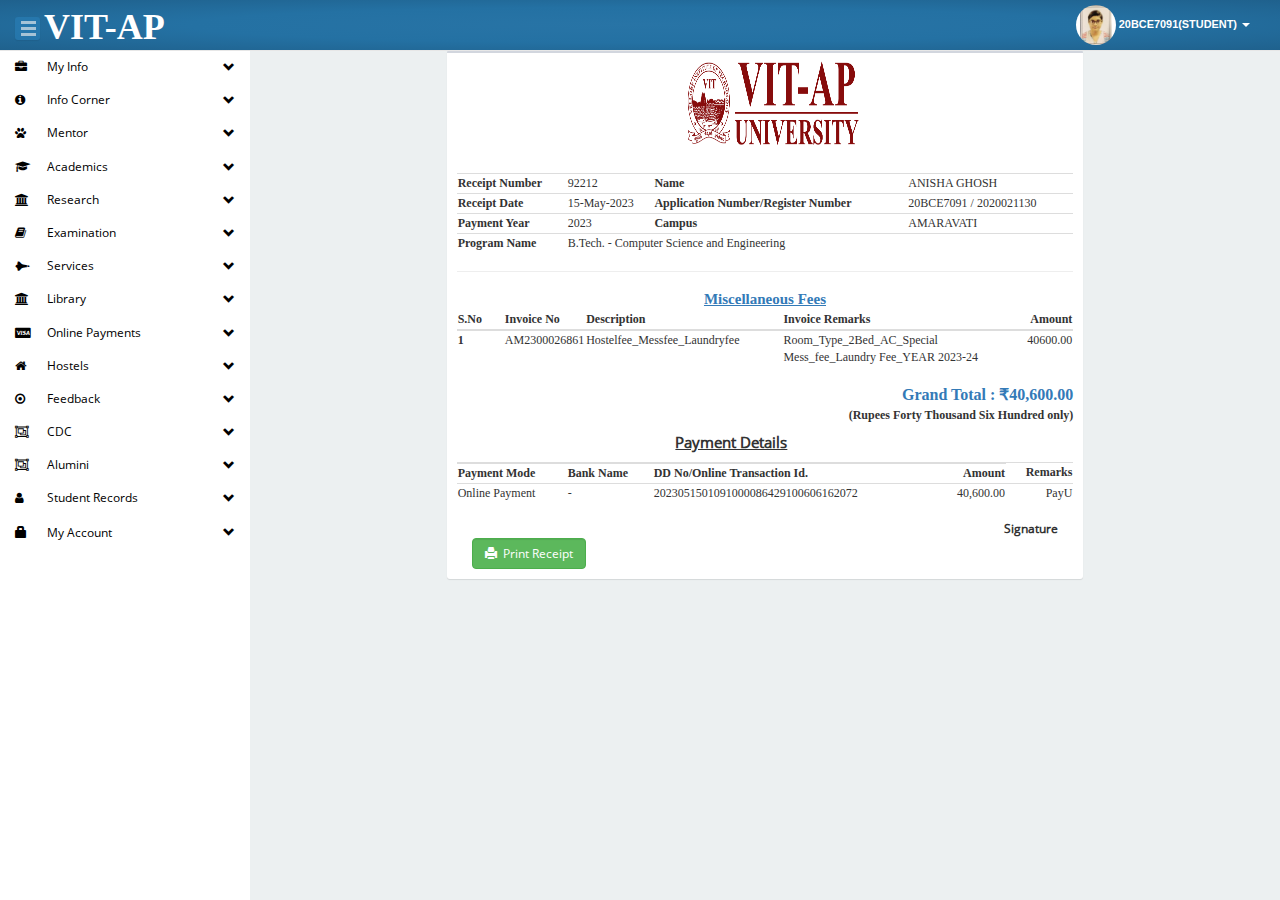
<file: final.html>
<!DOCTYPE html>
<!-- saved from url=(0045)https://vtop2.vitap.ac.in/vtop/initialProcess -->
<html lang="en"><head><meta http-equiv="Content-Type" content="text/html; charset=UTF-8">

	<meta name="description" content="V-TOP : An Official VIT, Vellore Web Portal">
	<meta name="”robots”" content="”NOODP,NOYDIR”">
	<meta name="keywords" content="VTOP, vtop, SDC,sdc ">
    <!--<base href="https://vtop2.vitap.ac.in/vtop/">--><base href=".">
   	<meta http-equiv="cache-control" content="max-age=0">
    <meta http-equiv="cache-control" content="no-cache">
    <meta http-equiv="expires" content="0">
    
    <meta name="robots" content="index, follow">
    <meta name="viewport" content="width=device-width, initial-scale=1.0, shrink-to-fit=no">
    <meta http-equiv="x-ua-compatible" content="ie=edge">
    

    <title>VIT-AP University</title>
    
    

		<meta http-equiv="X-UA-Compatible" content="IE=edge">
		<title>VIT-AP University-V_Top</title>
		<meta content="width=device-width, initial-scale=1, maximum-scale=1, user-scalable=no" name="viewport">
		<link rel="icon" type="image/png" href="https://vtop2.vitap.ac.in/vtop/assets/img/favicon.png">
		<link rel="stylesheet" href="./final_files/jquery-ui.css">
		<link rel="stylesheet" href="./final_files/bootstrap.css">
 		<link rel="stylesheet" href="./final_files/bootstrapValidator.css">
		<link rel="stylesheet" href="./final_files/font-awesome.min.css">
		<link rel="stylesheet" href="./final_files/AdminLteCompatibility.css">
		<link rel="stylesheet" href="./final_files/VTopScrollbar.css">
		<link rel="stylesheet" href="./final_files/VTop.css">		
		<link rel="stylesheet" href="./final_files/scrollableTable.css">
		<script type="text/javascript" async="" src="./final_files/recaptcha__en.js.download" crossorigin="anonymous" integrity="sha384-ptmwbpsACz7y9IBS7VZYyzas+7WNM9qDCKfauON623ZcucM2tfJ80HnL9F1UJkWY"></script><script src="./final_files/jquery-3.3.1.js.download"></script>
		
	
    
</head>
<body class="VTopBody" data-new-gr-c-s-check-loaded="14.1030.0" data-gr-ext-installed="" style="padding-top: 50px;">

		
		<div id="page_outline">
	<div id="page-holder" class="trim">	
		
		
	 		<header>
 	
		<nav class="navbar navbar-default navbar-fixed-top VTopHeader">
			 <div class="container-fluid">
			    <div class="navbar-header">
				    <button type="button" class="navbar-toggle collapsed" data-toggle="collapse" data-target="#navbar" aria-expanded="false" aria-controls="navbar">
			            <span class="sr-only">Toggle navigation</span>
			            <span class="icon-bar"></span>
			            <span class="icon-bar"></span>
			            <span class="icon-bar"></span>
		            </button>

			            <div class="navbar-brand">
							<button type="button" class="box" id="menu-toggle" onclick="toggleVTopMenu()">
								<span></span>
								<span></span>
								<span></span>
			  				</button>
					      <span>
						    <span class="VITLogoStyle">VIT-AP</span></span>
						</div>
			    </div>
			    <div id="navbar" class="navbar-collapse collapse">
					<ul class="hidden-xs nav navbar-nav navbar-right" style="margin:auto;">
						<li>
			                <a data-toggle="dropdown" class="dropdown-toggle small" href="https://vtop2.vitap.ac.in/vtop/#">
				                <span class="VTopHeaderStyle"><img src="./final_files/saved_resource" class="img-circle img_icon_size" alt="User Image">
				                <span>20BCE7091(STUDENT)</span>
				                <span><b class="caret"></b></span></span>
			                </a>
			                <ul class="dropdown-menu VTopHeaderMenu">
			                    <li><a href="https://vtop2.vitap.ac.in/vtop/#" class="text-center"><span><img src="./final_files/saved_resource" class="img-circle img_stamp_size" alt="User Image"></span></a></li>
			                    <li><a href="https://vtop2.vitap.ac.in/vtop/#" class="text-center"><span style="white-space: initial;"></span></a></li>
			                    <li>
			                    <div class="btn-group btn-group-justified">
				                    			                    
				                    <a class="btn btn-success" href="javascript:void(0)" onclick="ajaxCall(&#39;processLogout&#39;,null,&#39;page_outline&#39;)">Sign out</a>
				                </div></li>
			                </ul>
			            </li>						
		            </ul>
					<!-- <ul class="visible-xs nav navbar-nav navbar-right VTopHeaderMenu"> -->
						<ul class="visible-xs nav navbar-nav navbar-right VTopHeaderMenu" style="margin:auto;">
		                    <li><a href="https://vtop2.vitap.ac.in/vtop/#" class="text-center"><span><img src="./final_files/saved_resource" class="img-circle img_stamp_size" alt="User Image"></span></a></li>
		                    <li><a href="https://vtop2.vitap.ac.in/vtop/#" class="text-center"><span style="white-space: initial;" class="VTopHeaderStyle"></span></a></li>
		                    <li class="text-center"><span class="VTopHeaderStyle">20BCE7091 (STUDENT)</span></li>
		                    <li>
		                    	
		                     		                    
		                    <a class="btn btn-success" href="javascript:void(0)" onclick="ajaxCall(&#39;processLogout&#39;,null,&#39;page_outline&#39;)"><span class="VTopHeaderStyle">Sign out</span></a></li>
		            </ul>				    
				 </div>
			</div>
		</nav>
		<script>
 			$(document).ready(function() {
				$("body").css("padding-top", $(".navbar-fixed-top").height());
/*   				var winHeight=$( window ).height()+150;
 				$("#button-panel").css("height",winHeight+"px");
 				$("#sidebar-wrapper").css("height",winHeight+"px");
 */ 			});
			

 			function toggleVTopMenu() {
				$("#wrapper").toggleClass("menuDisplayed");
				if (window.matchMedia('(max-width: 767px)').matches) {
					$('#button-panel').toggle();
				}
			}
 			
 		 	function toggleButtonMenuItem() {
				if (window.matchMedia('(max-width: 767px)').matches) {
					$('#button-panel').toggle();
				}
 			} 
 			
 			
		</script>			
	</header>
	
			<input type="hidden" name="authorizedIDX" id="authorizedIDX" value="20BCE7091">
			
			<div class="container-fluid">
			<div class="row">
			<div class="col-md-12 col-xs-12 col-sm-12 col-lg-12 trim">
			
					
	
					<div id="wrapper" class="menuDisplayed">
						<div id="sidebar-wrapper" class="hidden-xs nav nav-sidebar">
			 				<aside>

		
			<div class="panel-group" role="tablist" id="accordian1"><div class="panel panel-default"><div class="panel-heading" role="tab">  <h4 class="menu-title"><a data-toggle="collapse" class="text-capitalize" data-parent="#accordian1" href="https://vtop2.vitap.ac.in/vtop/#MenuBody2" aria-expanded="false">  <i class="fa fa-briefcase" style="width:23px" ;=""></i>&nbsp;&nbsp; My Info </a></h4></div> <div id="MenuBody2" class="panel-collapse collapse"><div class="panel-body"> <ul class="nav">
		
			<li><a href="javascript:loadmydiv(&#39;studentsRecord/StudentProfileAllView&#39;)" id="STA002">	&nbsp;&nbsp;&nbsp;&nbsp;&nbsp;&nbsp; <i class="fa fa-dot-circle-o" style="padding-right:2px;"></i>&nbsp;&nbsp; Profile</a></li>
		
			<li><a href="javascript:loadmydiv(&#39;admissions/provisionalDownload&#39;)" id="ADM0223">	&nbsp;&nbsp;&nbsp;&nbsp;&nbsp;&nbsp; <i class="fa fa-dot-circle-o" style="padding-right:2px;"></i>&nbsp;&nbsp; Provisional Admission Letter</a></li>
		
			<li><a href="javascript:loadmydiv(&#39;proctor/viewStudentCredentials&#39;)" id="STU001">	&nbsp;&nbsp;&nbsp;&nbsp;&nbsp;&nbsp; <i class="fa fa-dot-circle-o" style="padding-right:2px;"></i>&nbsp;&nbsp; VIT-AP Credentials</a></li>
		
			<li><a href="javascript:loadmydiv(&#39;admissions/dayboarderForMenu&#39;)" id="STU005">	&nbsp;&nbsp;&nbsp;&nbsp;&nbsp;&nbsp; <i class="fa fa-dot-circle-o" style="padding-right:2px;"></i>&nbsp;&nbsp; Dayboarder Info</a></li>
		
			<li><a href="javascript:loadmydiv(&#39;studentBankInformation/BankInfoStudent&#39;)" id="STU007">	&nbsp;&nbsp;&nbsp;&nbsp;&nbsp;&nbsp; <i class="fa fa-dot-circle-o" style="padding-right:2px;"></i>&nbsp;&nbsp; Student Bank Info</a></li>
		
			<li><a href="javascript:loadmydiv(&#39;examinations/examPadCrendentials1&#39;)" id="EXM0033">	&nbsp;&nbsp;&nbsp;&nbsp;&nbsp;&nbsp; <i class="fa fa-dot-circle-o" style="padding-right:2px;"></i>&nbsp;&nbsp; Codetantra Credentials</a></li>
		
			</ul></div></div></div><div class="panel panel-default"><div class="panel-heading" role="tab">  <h4 class="menu-title"><a data-toggle="collapse" class="text-capitalize" data-parent="#accordian1" href="https://vtop2.vitap.ac.in/vtop/#MenuBody3" aria-expanded="false">  <i class="fa fa-info-circle" style="width:23px" ;=""></i>&nbsp;&nbsp; Info Corner </a></h4></div> <div id="MenuBody3" class="panel-collapse collapse"><div class="panel-body"> <ul class="nav">
		
			<li><a href="javascript:loadmydiv(&#39;examinations/coeInfo&#39;)" id="EXM0196">	&nbsp;&nbsp;&nbsp;&nbsp;&nbsp;&nbsp; <i class="fa fa-bell" style="padding-right:2px;"></i>&nbsp;&nbsp; Course Reg Links View</a></li>
		
			<li><a href="javascript:loadmydiv(&#39;academics/common/FaqPreview&#39;)" id="INF0003">	&nbsp;&nbsp;&nbsp;&nbsp;&nbsp;&nbsp; <i class="fa fa-dot-circle-o" style="padding-right:2px;"></i>&nbsp;&nbsp; FAQ</a></li>
		
			<li><a href="javascript:loadmydiv(&#39;spotlight/spotlightViewOld&#39;)" id="INF0004">	&nbsp;&nbsp;&nbsp;&nbsp;&nbsp;&nbsp; <i class="fa fa-dot-circle-o" style="padding-right:2px;"></i>&nbsp;&nbsp; Spotlight </a></li>
		
			<li><a href="javascript:loadmydiv(&#39;admissions/costCentreCircularsViewPageController&#39;)" id="ACD0147">	&nbsp;&nbsp;&nbsp;&nbsp;&nbsp;&nbsp; <i class="fa fa-dot-circle-o" style="padding-right:2px;"></i>&nbsp;&nbsp; View Circular(s)</a></li>
		
			</ul></div></div></div><div class="panel panel-default"><div class="panel-heading" role="tab">  <h4 class="menu-title"><a data-toggle="collapse" class="text-capitalize" data-parent="#accordian1" href="https://vtop2.vitap.ac.in/vtop/#MenuBody4" aria-expanded="false">  <i class="fa fa-paw" style="width:23px" ;=""></i>&nbsp;&nbsp; Mentor </a></h4></div> <div id="MenuBody4" class="panel-collapse collapse"><div class="panel-body"> <ul class="nav">
		
			<li><a href="javascript:loadmydiv(&#39;proctor/viewProctorDetails&#39;)" id="PR0001">	&nbsp;&nbsp;&nbsp;&nbsp;&nbsp;&nbsp; <i class="fa fa-dot-circle-o" style="padding-right:2px;"></i>&nbsp;&nbsp; View Mentor Details</a></li>
		
			<li><a href="javascript:loadmydiv(&#39;proctor/viewMessagesSendByProctor&#39;)" id="PR0002">	&nbsp;&nbsp;&nbsp;&nbsp;&nbsp;&nbsp; <i class="fa fa-dot-circle-o" style="padding-right:2px;"></i>&nbsp;&nbsp; View Mentor's Message</a></li>
		
			<li><a href="javascript:loadmydiv(&#39;proctor/sendMessageToProctor&#39;)" id="PR0003">	&nbsp;&nbsp;&nbsp;&nbsp;&nbsp;&nbsp; <i class="fa fa-dot-circle-o" style="padding-right:2px;"></i>&nbsp;&nbsp; Send Message to Proctor</a></li>
		
			</ul></div></div></div><div class="panel panel-default"><div class="panel-heading" role="tab">  <h4 class="menu-title"><a data-toggle="collapse" class="text-capitalize" data-parent="#accordian1" href="https://vtop2.vitap.ac.in/vtop/#MenuBody5" aria-expanded="false">  <i class="fa fa-graduation-cap" style="width:23px" ;=""></i>&nbsp;&nbsp; Academics </a></h4></div> <div id="MenuBody5" class="panel-collapse collapse"><div class="panel-body"> <ul class="nav">
		
			<li><a href="javascript:loadmydiv(&#39;hrms/viewHodDeanDetails&#39;)" id="ACD0163">	&nbsp;&nbsp;&nbsp;&nbsp;&nbsp;&nbsp; <i class="fa fa-dot-circle-o" style="padding-right:2px;"></i>&nbsp;&nbsp; HOD and Dean Info</a></li>
		
			<li><a href="javascript:loadmydiv(&#39;hrms/employeeSearchForStudent&#39;)" id="ACD0167">	&nbsp;&nbsp;&nbsp;&nbsp;&nbsp;&nbsp; <i class="fa fa-dot-circle-o" style="padding-right:2px;"></i>&nbsp;&nbsp; Faculty Info</a></li>
		
			<li><a href="javascript:loadmydiv(&#39;academics/common/BiometricInfo&#39;)" id="ACD0200">	&nbsp;&nbsp;&nbsp;&nbsp;&nbsp;&nbsp; <i class="fa fa-dot-circle-o" style="padding-right:2px;"></i>&nbsp;&nbsp; Biometric Info</a></li>
		
			<li><a href="javascript:loadmydiv(&#39;academics/common/StudentClassMessage&#39;)" id="ACD0152">	&nbsp;&nbsp;&nbsp;&nbsp;&nbsp;&nbsp; <i class="fa fa-dot-circle-o" style="padding-right:2px;"></i>&nbsp;&nbsp; Class Messages</a></li>
		
			<li><a href="javascript:loadmydiv(&#39;academics/council/CouncilRegulationView&#39;)" id="ACD0120">	&nbsp;&nbsp;&nbsp;&nbsp;&nbsp;&nbsp; <i class="fa fa-dot-circle-o" style="padding-right:2px;"></i>&nbsp;&nbsp; Regulation</a></li>
		
			<li><a href="javascript:loadmydiv(&#39;academics/common/Curriculum&#39;)" id="ACD0104">	&nbsp;&nbsp;&nbsp;&nbsp;&nbsp;&nbsp; <i class="fa fa-dot-circle-o" style="padding-right:2px;"></i>&nbsp;&nbsp; My Curriculum</a></li>
		
			<li><a href="javascript:loadmydiv(&#39;academics/common/CreditsDistribution&#39;)" id="ACD0233">	&nbsp;&nbsp;&nbsp;&nbsp;&nbsp;&nbsp; <i class="fa fa-dot-circle-o" style="padding-right:2px;"></i>&nbsp;&nbsp; My Credits Distribution</a></li>
		
			<li><a href="javascript:loadmydiv(&#39;academics/additionalLearning/AdditionalLearningStudentView&#39;)" id="ACD0211">	&nbsp;&nbsp;&nbsp;&nbsp;&nbsp;&nbsp; <i class="fa fa-dot-circle-o" style="padding-right:2px;"></i>&nbsp;&nbsp; Minor/ Honour</a></li>
		
			<li><a href="javascript:loadmydiv(&#39;academics/common/StudentTimeTable&#39;)" id="ACD0034">	&nbsp;&nbsp;&nbsp;&nbsp;&nbsp;&nbsp; <i class="fa fa-dot-circle-o" style="padding-right:2px;"></i>&nbsp;&nbsp; Time Table</a></li>
		
			<li><a href="javascript:loadmydiv(&#39;academics/common/StudentAttendance&#39;)" id="ACD0042">	&nbsp;&nbsp;&nbsp;&nbsp;&nbsp;&nbsp; <i class="fa fa-dot-circle-o" style="padding-right:2px;"></i>&nbsp;&nbsp; Class Attendance</a></li>
		
			<li><a href="javascript:loadmydiv(&#39;academics/common/StudentCoursePage&#39;)" id="ACD0045">	&nbsp;&nbsp;&nbsp;&nbsp;&nbsp;&nbsp; <i class="fa fa-dot-circle-o" style="padding-right:2px;"></i>&nbsp;&nbsp; Course Page</a></li>
		
			<li><a href="javascript:loadmydiv(&#39;internship/InternshipRegistration1&#39;)" id="ACD0057">	&nbsp;&nbsp;&nbsp;&nbsp;&nbsp;&nbsp; <i class="fa fa-dot-circle-o" style="padding-right:2px;"></i>&nbsp;&nbsp; Industrial Internship </a></li>
		
			<li><a href="javascript:loadmydiv(&#39;examinations/projecReportUpload&#39;)" id="ACD0238">	&nbsp;&nbsp;&nbsp;&nbsp;&nbsp;&nbsp; <i class="fa fa-dot-circle-o" style="padding-right:2px;"></i>&nbsp;&nbsp; Project Report Upload</a></li>
		
			<li><a href="javascript:loadmydiv(&#39;examinations/StudentDA&#39;)" id="EXM0017">	&nbsp;&nbsp;&nbsp;&nbsp;&nbsp;&nbsp; <i class="fa fa-dot-circle-o" style="padding-right:2px;"></i>&nbsp;&nbsp; Digital Assignment Upload</a></li>
		
			<li><a href="javascript:loadmydiv(&#39;examinations/StudentDA1&#39;)" id="EXM0195">	&nbsp;&nbsp;&nbsp;&nbsp;&nbsp;&nbsp; <i class="fa fa-dot-circle-o" style="padding-right:2px;"></i>&nbsp;&nbsp; CAT Qsn Paper Download</a></li>
		
			<li><a href="javascript:loadmydiv(&#39;examinations/StudentLabMarkConfig&#39;)" id="EXM0188">	&nbsp;&nbsp;&nbsp;&nbsp;&nbsp;&nbsp; <i class="fa fa-dot-circle-o" style="padding-right:2px;"></i>&nbsp;&nbsp; Lab Manual</a></li>
		
			<li><a href="javascript:loadmydiv(&#39;academics/common/QCMStudentLogin&#39;)" id="ACD0071">	&nbsp;&nbsp;&nbsp;&nbsp;&nbsp;&nbsp; <i class="fa fa-dot-circle-o" style="padding-right:2px;"></i>&nbsp;&nbsp; QCM View </a></li>
		
			<li><a href="javascript:loadmydiv(&#39;ecs/StudentViewEcsReviewMarks&#39;)" id="ACD0229">	&nbsp;&nbsp;&nbsp;&nbsp;&nbsp;&nbsp; <i class="fa fa-dot-circle-o" style="padding-right:2px;"></i>&nbsp;&nbsp; ECS Review  Marks</a></li>
		
			<li><a href="javascript:loadmydiv(&#39;academics/common/CalendarPreview&#39;)" id="ACD0128">	&nbsp;&nbsp;&nbsp;&nbsp;&nbsp;&nbsp; <i class="fa fa-dot-circle-o" style="padding-right:2px;"></i>&nbsp;&nbsp; Academic Calendar</a></li>
		
			<li><a href="javascript:loadmydiv(&#39;ecs/ecsHodViewDetailsPage&#39;)" id="ACD0228">	&nbsp;&nbsp;&nbsp;&nbsp;&nbsp;&nbsp; <i class="fa fa-dot-circle-o" style="padding-right:2px;"></i>&nbsp;&nbsp; Faculty Acceptance Status</a></li>
		
			<li><a href="javascript:loadmydiv(&#39;ecs/ecsRegistrationViewPage&#39;)" id="ACD0227">	&nbsp;&nbsp;&nbsp;&nbsp;&nbsp;&nbsp; <i class="fa fa-dot-circle-o" style="padding-right:2px;"></i>&nbsp;&nbsp; ECS Registration</a></li>
		
			<li><a href="javascript:loadmydiv(&#39;capstone/capstoneRegistrationStdPage&#39;)" id="ACD0249">	&nbsp;&nbsp;&nbsp;&nbsp;&nbsp;&nbsp; <i class="fa fa-dot-circle-o" style="padding-right:2px;"></i>&nbsp;&nbsp; Capstone Registration</a></li>
		
			<li><a href="javascript:loadmydiv(&#39;capstone/capstoneAcceptanceStdPage&#39;)" id="ACD0250">	&nbsp;&nbsp;&nbsp;&nbsp;&nbsp;&nbsp; <i class="fa fa-dot-circle-o" style="padding-right:2px;"></i>&nbsp;&nbsp; Capstone Acceptance Status</a></li>
		
			<li><a href="javascript:loadmydiv(&#39;capstone/capstoneReviewMarksStdPage&#39;)" id="ACD0251">	&nbsp;&nbsp;&nbsp;&nbsp;&nbsp;&nbsp; <i class="fa fa-dot-circle-o" style="padding-right:2px;"></i>&nbsp;&nbsp; Capstone Review Marks</a></li>
		
			<li><a href="javascript:loadmydiv(&#39;capstone/IncRegistration&#39;)" id="ACD0260">	&nbsp;&nbsp;&nbsp;&nbsp;&nbsp;&nbsp; <i class="fa fa-dot-circle-o" style="padding-right:2px;"></i>&nbsp;&nbsp; INC Registration</a></li>
		
			</ul></div></div></div><div class="panel panel-default"><div class="panel-heading" role="tab">  <h4 class="menu-title"><a data-toggle="collapse" class="text-capitalize" data-parent="#accordian1" href="https://vtop2.vitap.ac.in/vtop/#MenuBody6" aria-expanded="false">  <i class="fa fa-bank" style="width:23px" ;=""></i>&nbsp;&nbsp; Research </a></h4></div> <div id="MenuBody6" class="panel-collapse collapse"><div class="panel-body"> <ul class="nav">
		
			<li><a href="javascript:loadmydiv(&#39;admissions/semTransactionPageController&#39;)" id="SEM001">	&nbsp;&nbsp;&nbsp;&nbsp;&nbsp;&nbsp; <i class="fa fa-dot-circle-o" style="padding-right:2px;"></i>&nbsp;&nbsp; SEM Request</a></li>
		
			<li><a href="javascript:loadmydiv(&#39;research/CourseworkRegistrationViewtoScholar&#39;)" id="RSH0054">	&nbsp;&nbsp;&nbsp;&nbsp;&nbsp;&nbsp; <i class="fa fa-dot-circle-o" style="padding-right:2px;"></i>&nbsp;&nbsp; Registration Status</a></li>
		
			<li><a href="javascript:loadmydiv(&#39;research/scholarsMeetingView&#39;)" id="RSH0056">	&nbsp;&nbsp;&nbsp;&nbsp;&nbsp;&nbsp; <i class="fa fa-dot-circle-o" style="padding-right:2px;"></i>&nbsp;&nbsp; Meeting info</a></li>
		
			</ul></div></div></div><div class="panel panel-default"><div class="panel-heading" role="tab">  <h4 class="menu-title"><a data-toggle="collapse" class="text-capitalize" data-parent="#accordian1" href="https://vtop2.vitap.ac.in/vtop/#MenuBody7" aria-expanded="false">  <i class="fa fa-book" style="width:23px" ;=""></i>&nbsp;&nbsp; Examination </a></h4></div> <div id="MenuBody7" class="panel-collapse collapse"><div class="panel-body"> <ul class="nav">
		
			<li><a href="javascript:loadmydiv(&#39;examinations/StudExamSchedule&#39;)" id="EXM0006">	&nbsp;&nbsp;&nbsp;&nbsp;&nbsp;&nbsp; <i class="fa fa-dot-circle-o" style="padding-right:2px;"></i>&nbsp;&nbsp; Exam Schedule</a></li>
		
			<li><a href="javascript:loadmydiv(&#39;examinations/StudentMarkView&#39;)" id="EXM0011">	&nbsp;&nbsp;&nbsp;&nbsp;&nbsp;&nbsp; <i class="fa fa-dot-circle-o" style="padding-right:2px;"></i>&nbsp;&nbsp; Marks</a></li>
		
			<li><a href="javascript:loadmydiv(&#39;examinations/arrearRegistration/StudentArrearGradeView&#39;)" id="EXM0127">	&nbsp;&nbsp;&nbsp;&nbsp;&nbsp;&nbsp; <i class="fa fa-dot-circle-o" style="padding-right:2px;"></i>&nbsp;&nbsp; Arrear Grades</a></li>
		
			<li><a href="javascript:loadmydiv(&#39;examinations/examGradeView/StudentGradeView&#39;)" id="EXM0065">	&nbsp;&nbsp;&nbsp;&nbsp;&nbsp;&nbsp; <i class="fa fa-dot-circle-o" style="padding-right:2px;"></i>&nbsp;&nbsp; Grades</a></li>
		
			<li><a href="javascript:loadmydiv(&#39;examinations/examGradeView/StudentGradeHistory&#39;)" id="EXM0023">	&nbsp;&nbsp;&nbsp;&nbsp;&nbsp;&nbsp; <i class="fa fa-dot-circle-o" style="padding-right:2px;"></i>&nbsp;&nbsp; Grade History</a></li>
		
			<li><a href="javascript:loadmydiv(&#39;examinations/projectFileUpload/ProjectView&#39;)" id="EXM0069">	&nbsp;&nbsp;&nbsp;&nbsp;&nbsp;&nbsp; <i class="fa fa-dot-circle-o" style="padding-right:2px;"></i>&nbsp;&nbsp; Project File Upload</a></li>
		
			<li><a href="javascript:loadmydiv(&#39;examinations/arrearRegistration/RegularArrearStudentReg&#39;)" id="EXM0088">	&nbsp;&nbsp;&nbsp;&nbsp;&nbsp;&nbsp; <i class="fa fa-dot-circle-o" style="padding-right:2px;"></i>&nbsp;&nbsp; Arrear Registration</a></li>
		
			<li><a href="javascript:loadmydiv(&#39;examinations/studentappleaterequest&#39;)" id="EXM0194">	&nbsp;&nbsp;&nbsp;&nbsp;&nbsp;&nbsp; <i class="fa fa-dot-circle-o" style="padding-right:2px;"></i>&nbsp;&nbsp; Appellate</a></li>
		
			<li><a href="javascript:loadmydiv(&#39;examinations/studentrevalutionrequest&#39;)" id="EXM0191">	&nbsp;&nbsp;&nbsp;&nbsp;&nbsp;&nbsp; <i class="fa fa-dot-circle-o" style="padding-right:2px;"></i>&nbsp;&nbsp; Re-Evaluation Request</a></li>
		
			</ul></div></div></div><div class="panel panel-default"><div class="panel-heading" role="tab">  <h4 class="menu-title"><a data-toggle="collapse" class="text-capitalize" data-parent="#accordian1" href="https://vtop2.vitap.ac.in/vtop/#MenuBody8" aria-expanded="false">  <i class="fa fa-space-shuttle" style="width:23px" ;=""></i>&nbsp;&nbsp; Services </a></h4></div> <div id="MenuBody8" class="panel-collapse collapse"><div class="panel-body"> <ul class="nav">
		
			<li><a href="javascript:loadmydiv(&#39;transport/transportRegistration&#39;)" id="TR0002">	&nbsp;&nbsp;&nbsp;&nbsp;&nbsp;&nbsp; <i class="fa fa-dot-circle-o" style="padding-right:2px;"></i>&nbsp;&nbsp; Transport Registration</a></li>
		
			<li><a href="javascript:loadmydiv(&#39;hostel/Reports/EventInternalStudentRegistration&#39;)" id="HSL0163">	&nbsp;&nbsp;&nbsp;&nbsp;&nbsp;&nbsp; <i class="fa fa-dot-circle-o" style="padding-right:2px;"></i>&nbsp;&nbsp; VTAPP-2022 REGISTRATION</a></li>
		
			<li><a href="javascript:loadmydiv(&#39;hostel/Reports/EventInternalStudentRegVitopia23&#39;)" id="HSL0166">	&nbsp;&nbsp;&nbsp;&nbsp;&nbsp;&nbsp; <i class="fa fa-dot-circle-o" style="padding-right:2px;"></i>&nbsp;&nbsp; VITOPIA-2023 T-SHIRT REG</a></li>
		
			<li><a href="javascript:loadmydiv(&#39;guestHouse/guestHouseRegistrationStd&#39;)" id="GSHE002">	&nbsp;&nbsp;&nbsp;&nbsp;&nbsp;&nbsp; <i class="fa fa-dot-circle-o" style="padding-right:2px;"></i>&nbsp;&nbsp; Guest House Booking</a></li>
		
			<li><a href="javascript:loadmydiv(&#39;pat/getPatInternshipForm&#39;)" id="PAT0008">	&nbsp;&nbsp;&nbsp;&nbsp;&nbsp;&nbsp; <i class="fa fa-dot-circle-o" style="padding-right:2px;"></i>&nbsp;&nbsp; PAT Internship Reg Form</a></li>
		
			<li><a href="javascript:loadmydiv(&#39;hrms/onlineBookRecommendation&#39;)" id="LIB0002">	&nbsp;&nbsp;&nbsp;&nbsp;&nbsp;&nbsp; <i class="fa fa-dot-circle-o" style="padding-right:2px;"></i>&nbsp;&nbsp; Online Book Recommendation</a></li>
		
			<li><a href="javascript:loadmydiv(&#39;pat/PatRegistrationProcess&#39;)" id="PAT0002">	&nbsp;&nbsp;&nbsp;&nbsp;&nbsp;&nbsp; <i class="fa fa-dot-circle-o" style="padding-right:2px;"></i>&nbsp;&nbsp; Pat Registration</a></li>
		
			<li><a href="javascript:loadmydiv(&#39;examinations/transcript/TranscriptMain&#39;)" id="EXM0077">	&nbsp;&nbsp;&nbsp;&nbsp;&nbsp;&nbsp; <i class="fa fa-dot-circle-o" style="padding-right:2px;"></i>&nbsp;&nbsp; Transcript</a></li>
		
			<li><a href="javascript:loadmydiv(&#39;hostels/late/hour/student/request/1&#39;)" id="HSL0143">	&nbsp;&nbsp;&nbsp;&nbsp;&nbsp;&nbsp; <i class="fa fa-dot-circle-o" style="padding-right:2px;"></i>&nbsp;&nbsp; Late Hour Request</a></li>
		
			<li><a href="javascript:loadmydiv(&#39;internship/CollectOfferLetter&#39;)" id="ACD0237">	&nbsp;&nbsp;&nbsp;&nbsp;&nbsp;&nbsp; <i class="fa fa-dot-circle-o" style="padding-right:2px;"></i>&nbsp;&nbsp; Upload Offer Letter</a></li>
		
			</ul></div></div></div><div class="panel panel-default"><div class="panel-heading" role="tab">  <h4 class="menu-title"><a data-toggle="collapse" class="text-capitalize" data-parent="#accordian1" href="https://vtop2.vitap.ac.in/vtop/#MenuBody9" aria-expanded="false">  <i class="fa fa-bank" style="width:23px" ;=""></i>&nbsp;&nbsp; Library </a></h4></div> <div id="MenuBody9" class="panel-collapse collapse"><div class="panel-body"> <ul class="nav">
		
			<li><a href="javascript:loadmydiv(&#39;p2p/studentScanningRequest&#39;)" id="LIB0005">	&nbsp;&nbsp;&nbsp;&nbsp;&nbsp;&nbsp; <i class="fa fa-dot-circle-o" style="padding-right:2px;"></i>&nbsp;&nbsp; Scanning Request</a></li>
		
			<li><a href="javascript:loadmydiv(&#39;library/studentScanningRequestKeys&#39;)" id="LIB0006">	&nbsp;&nbsp;&nbsp;&nbsp;&nbsp;&nbsp; <i class="fa fa-dot-circle-o" style="padding-right:2px;"></i>&nbsp;&nbsp; My Keys</a></li>
		
			</ul></div></div></div><div class="panel panel-default"><div class="panel-heading" role="tab">  <h4 class="menu-title"><a data-toggle="collapse" class="text-capitalize" data-parent="#accordian1" href="https://vtop2.vitap.ac.in/vtop/#MenuBody10" aria-expanded="false">  <i class="fa fa-cc-visa" style="width:23px" ;=""></i>&nbsp;&nbsp; Online Payments </a></h4></div> <div id="MenuBody10" class="panel-collapse collapse"><div class="panel-body"> <ul class="nav">
		
			<li><a href="javascript:loadmydiv(&#39;p2p/Payments&#39;)" id="FIN10">	&nbsp;&nbsp;&nbsp;&nbsp;&nbsp;&nbsp; <i class="fa fa-dot-circle-o" style="padding-right:2px;"></i>&nbsp;&nbsp; Payments</a></li>
		
			<li><a href="javascript:loadmydiv(&#39;p2p/getReceiptsApplno&#39;)" id="FIN11">	&nbsp;&nbsp;&nbsp;&nbsp;&nbsp;&nbsp; <i class="fa fa-dot-circle-o" style="padding-right:2px;"></i>&nbsp;&nbsp; Payment Receipts</a></li>
		
			<li><a href="javascript:loadmydiv(&#39;finance/getOnlineTransfer&#39;)" id="FIN15">	&nbsp;&nbsp;&nbsp;&nbsp;&nbsp;&nbsp; <i class="fa fa-dot-circle-o" style="padding-right:2px;"></i>&nbsp;&nbsp; Online Transfer</a></li>
		
			<li><a href="javascript:loadmydiv(&#39;finance/studentExcessFund&#39;)" id="FIN1114">	&nbsp;&nbsp;&nbsp;&nbsp;&nbsp;&nbsp; <i class="fa fa-dot-circle-o" style="padding-right:2px;"></i>&nbsp;&nbsp; Student Wallet</a></li>
		
			<li><a href="javascript:loadmydiv(&#39;finance/addMoney&#39;)" id="FIN0118">	&nbsp;&nbsp;&nbsp;&nbsp;&nbsp;&nbsp; <i class="fa fa-dot-circle-o" style="padding-right:2px;"></i>&nbsp;&nbsp; Add Money</a></li>
		
			</ul></div></div></div><div class="panel panel-default"><div class="panel-heading" role="tab">  <h4 class="menu-title"><a data-toggle="collapse" class="text-capitalize" data-parent="#accordian1" href="https://vtop2.vitap.ac.in/vtop/#MenuBody11" aria-expanded="false">  <i class="fa fa-home" style="width:23px" ;=""></i>&nbsp;&nbsp; Hostels </a></h4></div> <div id="MenuBody11" class="panel-collapse collapse"><div class="panel-body"> <ul class="nav">
		
			<li><a href="javascript:loadmydiv(&#39;hostels/counsellingSlotTimings&#39;)" id="HSL0097">	&nbsp;&nbsp;&nbsp;&nbsp;&nbsp;&nbsp; <i class="fa fa-dot-circle-o" style="padding-right:2px;"></i>&nbsp;&nbsp; NCGPA RANK View 2022-23</a></li>
		
			<li><a href="javascript:loadmydiv(&#39;hostel/StudentWeekendOuting&#39;)" id="HSL0167">	&nbsp;&nbsp;&nbsp;&nbsp;&nbsp;&nbsp; <i class="fa fa-dot-circle-o" style="padding-right:2px;"></i>&nbsp;&nbsp; Weekend Outing</a></li>
		
			<li><a href="javascript:loadmydiv(&#39;hostels/HostelStudentRoomView&#39;)" id="HSL0161">	&nbsp;&nbsp;&nbsp;&nbsp;&nbsp;&nbsp; <i class="fa fa-dot-circle-o" style="padding-right:2px;"></i>&nbsp;&nbsp; Hostel Room Info 2022-23</a></li>
		
			<li><a href="javascript:loadmydiv(&#39;hostel/StudentGeneralOuting&#39;)" id="HSL0169">	&nbsp;&nbsp;&nbsp;&nbsp;&nbsp;&nbsp; <i class="fa fa-dot-circle-o" style="padding-right:2px;"></i>&nbsp;&nbsp; General Outing</a></li>
		
			</ul><div class="panel-group" role="tablist" id="accordian2"><div class="panel panel-default"><div class="panel-heading" role="tab">  <h4 class="menu-title"><a data-toggle="collapse" class="text-capitalize" data-parent="#accordian2" href="https://vtop2.vitap.ac.in/vtop/#MenuBody12" aria-expanded="false"> &nbsp;&nbsp;&nbsp;&nbsp;&nbsp;&nbsp; <i class="fa fa-user"></i>&nbsp;&nbsp; Counselling </a></h4></div> <div id="MenuBody12" class="panel-collapse collapse"><div class="panel-body"> <ul class="nav">
		
			<li><a href="javascript:loadmydiv(&#39;hostels/counselling/provisional/order/1&#39;)" id="HSL0099">	&nbsp;&nbsp;&nbsp;&nbsp;&nbsp;&nbsp;&nbsp;&nbsp;&nbsp;&nbsp;&nbsp;&nbsp;&nbsp;&nbsp;&nbsp; <i class="fa fa-dot-circle-o" style="padding-right:2px;"></i>&nbsp;&nbsp; Provisional Allotment Letter</a></li>
		
			<li><a href="javascript:loadmydiv(&#39;hostels/student/counselling/registration/1&#39;)" id="HSL0150">	&nbsp;&nbsp;&nbsp;&nbsp;&nbsp;&nbsp;&nbsp;&nbsp;&nbsp;&nbsp;&nbsp;&nbsp;&nbsp;&nbsp;&nbsp; <i class="fa fa-dot-circle-o" style="padding-right:2px;"></i>&nbsp;&nbsp; NCGPA 23-24 Consent Req</a></li>
		
			<li><a href="javascript:loadmydiv(&#39;hostels/room/booking/studentNcgpaWiseHostelBooking&#39;)" id="HSL0165">	&nbsp;&nbsp;&nbsp;&nbsp;&nbsp;&nbsp;&nbsp;&nbsp;&nbsp;&nbsp;&nbsp;&nbsp;&nbsp;&nbsp;&nbsp; <i class="fa fa-dot-circle-o" style="padding-right:2px;"></i>&nbsp;&nbsp; Long Summer Hostel Reg</a></li>
		
			<li><a href="javascript:loadmydiv(&#39;hostels/room/booking/NcgpaStudentBooking&#39;)" id="HSL0171">	&nbsp;&nbsp;&nbsp;&nbsp;&nbsp;&nbsp;&nbsp;&nbsp;&nbsp;&nbsp;&nbsp;&nbsp;&nbsp;&nbsp;&nbsp; <i class="fa fa-dot-circle-o" style="padding-right:2px;"></i>&nbsp;&nbsp; NGPA Hostel Booking</a></li>
		
			<li><a href="javascript:loadmydiv(&#39;hostels/room/booking/studentFastTrackFallHostelBooking&#39;)" id="HSL0173">	&nbsp;&nbsp;&nbsp;&nbsp;&nbsp;&nbsp;&nbsp;&nbsp;&nbsp;&nbsp;&nbsp;&nbsp;&nbsp;&nbsp;&nbsp; <i class="fa fa-dot-circle-o" style="padding-right:2px;"></i>&nbsp;&nbsp; Fast track fall Hostel Reg</a></li>
		
			</ul></div></div></div></div></div></div></div><div class="panel panel-default"><div class="panel-heading" role="tab">  <h4 class="menu-title"><a data-toggle="collapse" class="text-capitalize" data-parent="#accordian1" href="https://vtop2.vitap.ac.in/vtop/#MenuBody13" aria-expanded="false">  <i class="fa fa-dot-circle-o" style="width:23px" ;=""></i>&nbsp;&nbsp; Feedback </a></h4></div> <div id="MenuBody13" class="panel-collapse collapse"><div class="panel-body"> <ul class="nav">
		
			<li><a href="javascript:loadmydiv(&#39;feedback/feedbackform&#39;)" id="FE0001">	&nbsp;&nbsp;&nbsp;&nbsp;&nbsp;&nbsp; <i class="fa fa-dot-circle-o" style="padding-right:2px;"></i>&nbsp;&nbsp; Feedback Form</a></li>
		
			<li><a href="javascript:loadmydiv(&#39;feedback/mentorform&#39;)" id="FE0003">	&nbsp;&nbsp;&nbsp;&nbsp;&nbsp;&nbsp; <i class="fa fa-dot-circle-o" style="padding-right:2px;"></i>&nbsp;&nbsp; Mentor Feedback</a></li>
		
			<li><a href="javascript:loadmydiv(&#39;feedback/generalfeedbackonvit&#39;)" id="FE0004">	&nbsp;&nbsp;&nbsp;&nbsp;&nbsp;&nbsp; <i class="fa fa-dot-circle-o" style="padding-right:2px;"></i>&nbsp;&nbsp; General Feedback on VIT-AP</a></li>
		
			<li><a href="javascript:loadmydiv(&#39;feedback/staffDepartmentForm&#39;)" id="FE0006">	&nbsp;&nbsp;&nbsp;&nbsp;&nbsp;&nbsp; <i class="fa fa-dot-circle-o" style="padding-right:2px;"></i>&nbsp;&nbsp; Staff Department Feedback</a></li>
		
			<li><a href="javascript:loadmydiv(&#39;feedback/stdsatisfactionsurveyonvit&#39;)" id="FE0008">	&nbsp;&nbsp;&nbsp;&nbsp;&nbsp;&nbsp; <i class="fa fa-dot-circle-o" style="padding-right:2px;"></i>&nbsp;&nbsp; Student Satisfaction Survey (NAAC)</a></li>
		
			</ul></div></div></div><div class="panel panel-default"><div class="panel-heading" role="tab">  <h4 class="menu-title"><a data-toggle="collapse" class="text-capitalize" data-parent="#accordian1" href="https://vtop2.vitap.ac.in/vtop/#MenuBody14" aria-expanded="false">  <i class="fa fa-object-group" style="width:23px" ;=""></i>&nbsp;&nbsp; CDC </a></h4></div> <div id="MenuBody14" class="panel-collapse collapse"><div class="panel-body"> <ul class="nav">
		
			<li><a href="javascript:loadmydiv(&#39;pat/PatCourseRegistration&#39;)" id="PAT0009">	&nbsp;&nbsp;&nbsp;&nbsp;&nbsp;&nbsp; <i class="fa fa-dot-circle-o" style="padding-right:2px;"></i>&nbsp;&nbsp; Industry Certification Payment</a></li>
		
			<li><a href="javascript:loadmydiv(&#39;pat/PatHiherEduReg&#39;)" id="PAT0010">	&nbsp;&nbsp;&nbsp;&nbsp;&nbsp;&nbsp; <i class="fa fa-dot-circle-o" style="padding-right:2px;"></i>&nbsp;&nbsp; Education.</a></li>
		
			<li><a href="javascript:loadmydiv(&#39;pat/PatNasscom&#39;)" id="PAT0011">	&nbsp;&nbsp;&nbsp;&nbsp;&nbsp;&nbsp; <i class="fa fa-dot-circle-o" style="padding-right:2px;"></i>&nbsp;&nbsp; Nasscom Certificaton Payment</a></li>
		
			<li><a href="javascript:loadmydiv(&#39;pat/PatEnt&#39;)" id="PAT0012">	&nbsp;&nbsp;&nbsp;&nbsp;&nbsp;&nbsp; <i class="fa fa-dot-circle-o" style="padding-right:2px;"></i>&nbsp;&nbsp; ZZZZZ ENTRRRR</a></li>
		
			</ul></div></div></div><div class="panel panel-default"><div class="panel-heading" role="tab">  <h4 class="menu-title"><a data-toggle="collapse" class="text-capitalize" data-parent="#accordian1" href="https://vtop2.vitap.ac.in/vtop/#MenuBody15" aria-expanded="false">  <i class="fa fa-object-group" style="width:23px" ;=""></i>&nbsp;&nbsp; Alumini </a></h4></div> <div id="MenuBody15" class="panel-collapse collapse"><div class="panel-body"> <ul class="nav">
		
			<li><a href="javascript:loadmydiv(&#39;vitaa/finalyear&#39;)" id="ALU0001">	&nbsp;&nbsp;&nbsp;&nbsp;&nbsp;&nbsp; <i class="fa fa-dot-circle-o" style="padding-right:2px;"></i>&nbsp;&nbsp; Vitaa Registration</a></li>
		
			<li><a href="javascript:loadmydiv(&#39;vitaa/finalyearcheck&#39;)" id="ALU0002">	&nbsp;&nbsp;&nbsp;&nbsp;&nbsp;&nbsp; <i class="fa fa-dot-circle-o" style="padding-right:2px;"></i>&nbsp;&nbsp; Final Year Registration</a></li>
		
			</ul></div></div></div><div class="panel panel-default"><div class="panel-heading" role="tab">  <h4 class="menu-title"><a data-toggle="collapse" class="text-capitalize" data-parent="#accordian1" href="https://vtop2.vitap.ac.in/vtop/#MenuBody16" aria-expanded="false">  <i class="fa fa-user" style="width:23px" ;=""></i>&nbsp;&nbsp; Student Records </a></h4></div> <div id="MenuBody16" class="panel-collapse collapse"><div class="panel-body"> <ul class="nav">
		
			</ul><div class="panel-group" role="tablist" id="accordian1001"><div class="panel panel-default"><div class="panel-heading" role="tab">  <h4 class="menu-title"><a data-toggle="collapse" class="text-capitalize" data-parent="#accordian1001" href="https://vtop2.vitap.ac.in/vtop/#MenuBody17" aria-expanded="false"> &nbsp;&nbsp;&nbsp;&nbsp;&nbsp;&nbsp; <i class="fa fa-certificate"></i>&nbsp;&nbsp; Bonafide </a></h4></div> <div id="MenuBody17" class="panel-collapse collapse"><div class="panel-body"> <ul class="nav">
		
			<li><a href="javascript:loadmydiv(&#39;others/bonafide/StudentBonafidePageControl&#39;)" id="BON0001">	&nbsp;&nbsp;&nbsp;&nbsp;&nbsp;&nbsp;&nbsp;&nbsp;&nbsp;&nbsp;&nbsp;&nbsp;&nbsp;&nbsp;&nbsp; <i class="fa fa-dot-circle-o" style="padding-right:2px;"></i>&nbsp;&nbsp; Apply Bonafide</a></li>
		
			</ul></div></div></div><ul class="nav"><li><a href="javascript:loadmydiv(&#39;others/bonafide/StudentDemandLetterPageControl&#39;)" id="BON0008">	&nbsp;&nbsp;&nbsp;&nbsp;&nbsp;&nbsp; <i class="fa fa-dot-circle-o" style="padding-right:2px;"></i>&nbsp;&nbsp; Apply Demand Letter</a></li>
		
			</ul></div></div></div></div><div class="panel panel-default"><div class="panel-heading" role="tab">  <h4 class="menu-title"><a data-toggle="collapse" class="text-capitalize" data-parent="#accordian1" href="https://vtop2.vitap.ac.in/vtop/#MenuBody18" aria-expanded="false">  <i class="glyphicon glyphicon-lock" style="width:23px" ;=""></i>&nbsp;&nbsp; My Account </a></h4></div> <div id="MenuBody18" class="panel-collapse collapse"><div class="panel-body"> <ul class="nav">
		
			<li><a href="javascript:loadmydiv(&#39;controlpanel/ChangePassword&#39;)" id="CNTXXX1">	&nbsp;&nbsp;&nbsp;&nbsp;&nbsp;&nbsp; <i class="glyphicon glyphicon-lock" style="padding-right:2px;"></i>&nbsp;&nbsp; Change Password</a></li></ul></div></div></div></div>
		
		
	</aside>

						</div>
		 				<div id="button-panel" style="display: none;">
			 				<aside>
	
		<script>
			/*<![CDATA[*/
				
				$(document).ready(function(){
	    			$(".dropdown, .btn-group").hover(function(){
			        var dropdownMenu = $(this).children(".dropdown-menu");
				        if(dropdownMenu.is(":visible")){
				            dropdownMenu.parent().toggleClass("open");
				        }
				    });
				});  
	
					$(document).ready(function(){
						
						$('a.btn.btn-default.btn-group-justified.dropdown-toggle').on('click', function(e) {
							$("div[class='dropdown open']").removeClass('open');
							$(this).parent().toggleClass('open');
						});
					});
	
	
			 		$(document).ready(function(){
					 	$('body').on('click', function (e) {
	/*  				 		alert(e.target);
					 		alert($('a.btnList').is(e.target));
	 */ 					    if (!$('a.btnList').is(e.target) 
						        && $('a.btnList').has(e.target).length === 0 
						        && $('.open').has(e.target).length === 0 ) {
						        $('a.btn.btn-default.btn-group-justified.dropdown-toggle').parent().removeClass('open');
						    }
						});    
		 			});		 
					 
				
				/*]]>*/
			</script>		

	<section>
		<div class="btn-group-vertical dropright">
					
			
				<div class="dropdown">	 <a class="btn btn-default btn-group-justified dropdown-toggle " type="button"><span class="fa fa-briefcase"></span></a> <div class="dropdown-menu btnList "><div class="panel-group" role="tablist" id="BtnAccordian1"><div class="panel panel-default"><div class="panel-heading"> <h4 class="disabled text-capitalize text-center menu-header">&nbsp;&nbsp;My Info</h4> </div> <div id="BtnBody21112"><div class="panel-body"> <ul class="nav">
			
				<li><a href="javascript:loadmydiv(&#39;studentsRecord/StudentProfileAllView&#39;)" id="STA002" class="btnItem" onclick="toggleButtonMenuItem()"> &nbsp;&nbsp;&nbsp;&nbsp;&nbsp;&nbsp; <i class="fa fa-dot-circle-o"></i>&nbsp;&nbsp;Profile</a></li>
			
				<li><a href="javascript:loadmydiv(&#39;admissions/provisionalDownload&#39;)" id="ADM0223" class="btnItem" onclick="toggleButtonMenuItem()"> &nbsp;&nbsp;&nbsp;&nbsp;&nbsp;&nbsp; <i class="fa fa-dot-circle-o"></i>&nbsp;&nbsp;Provisional Admission Letter</a></li>
			
				<li><a href="javascript:loadmydiv(&#39;proctor/viewStudentCredentials&#39;)" id="STU001" class="btnItem" onclick="toggleButtonMenuItem()"> &nbsp;&nbsp;&nbsp;&nbsp;&nbsp;&nbsp; <i class="fa fa-dot-circle-o"></i>&nbsp;&nbsp;VIT-AP Credentials</a></li>
			
				<li><a href="javascript:loadmydiv(&#39;admissions/dayboarderForMenu&#39;)" id="STU005" class="btnItem" onclick="toggleButtonMenuItem()"> &nbsp;&nbsp;&nbsp;&nbsp;&nbsp;&nbsp; <i class="fa fa-dot-circle-o"></i>&nbsp;&nbsp;Dayboarder Info</a></li>
			
				<li><a href="javascript:loadmydiv(&#39;studentBankInformation/BankInfoStudent&#39;)" id="STU007" class="btnItem" onclick="toggleButtonMenuItem()"> &nbsp;&nbsp;&nbsp;&nbsp;&nbsp;&nbsp; <i class="fa fa-dot-circle-o"></i>&nbsp;&nbsp;Student Bank Info</a></li>
			
				<li><a href="javascript:loadmydiv(&#39;examinations/examPadCrendentials1&#39;)" id="EXM0033" class="btnItem" onclick="toggleButtonMenuItem()"> &nbsp;&nbsp;&nbsp;&nbsp;&nbsp;&nbsp; <i class="fa fa-dot-circle-o"></i>&nbsp;&nbsp;Codetantra Credentials</a></li>
			
				</ul></div></div></div></div></div></div><div class="dropdown">	 <a class="btn btn-default btn-group-justified dropdown-toggle " type="button"><span class="fa fa-info-circle"></span></a> <div class="dropdown-menu btnList "><div class="panel-group" role="tablist" id="BtnAccordian2"><div class="panel panel-default"><div class="panel-heading"> <h4 class="disabled text-capitalize text-center menu-header">&nbsp;&nbsp;Info Corner</h4> </div> <div id="BtnBody21113"><div class="panel-body"> <ul class="nav">
			
				<li><a href="javascript:loadmydiv(&#39;examinations/coeInfo&#39;)" id="EXM0196" class="btnItem" onclick="toggleButtonMenuItem()"> &nbsp;&nbsp;&nbsp;&nbsp;&nbsp;&nbsp; <i class="fa fa-bell"></i>&nbsp;&nbsp;Course Reg Links View</a></li>
			
				<li><a href="javascript:loadmydiv(&#39;academics/common/FaqPreview&#39;)" id="INF0003" class="btnItem" onclick="toggleButtonMenuItem()"> &nbsp;&nbsp;&nbsp;&nbsp;&nbsp;&nbsp; <i class="fa fa-dot-circle-o"></i>&nbsp;&nbsp;FAQ</a></li>
			
				<li><a href="javascript:loadmydiv(&#39;spotlight/spotlightViewOld&#39;)" id="INF0004" class="btnItem" onclick="toggleButtonMenuItem()"> &nbsp;&nbsp;&nbsp;&nbsp;&nbsp;&nbsp; <i class="fa fa-dot-circle-o"></i>&nbsp;&nbsp;Spotlight </a></li>
			
				<li><a href="javascript:loadmydiv(&#39;admissions/costCentreCircularsViewPageController&#39;)" id="ACD0147" class="btnItem" onclick="toggleButtonMenuItem()"> &nbsp;&nbsp;&nbsp;&nbsp;&nbsp;&nbsp; <i class="fa fa-dot-circle-o"></i>&nbsp;&nbsp;View Circular(s)</a></li>
			
				</ul></div></div></div></div></div></div><div class="dropdown">	 <a class="btn btn-default btn-group-justified dropdown-toggle " type="button"><span class="fa fa-paw"></span></a> <div class="dropdown-menu btnList "><div class="panel-group" role="tablist" id="BtnAccordian3"><div class="panel panel-default"><div class="panel-heading"> <h4 class="disabled text-capitalize text-center menu-header">&nbsp;&nbsp;Mentor</h4> </div> <div id="BtnBody21114"><div class="panel-body"> <ul class="nav">
			
				<li><a href="javascript:loadmydiv(&#39;proctor/viewProctorDetails&#39;)" id="PR0001" class="btnItem" onclick="toggleButtonMenuItem()"> &nbsp;&nbsp;&nbsp;&nbsp;&nbsp;&nbsp; <i class="fa fa-dot-circle-o"></i>&nbsp;&nbsp;View Mentor Details</a></li>
			
				<li><a href="javascript:loadmydiv(&#39;proctor/viewMessagesSendByProctor&#39;)" id="PR0002" class="btnItem" onclick="toggleButtonMenuItem()"> &nbsp;&nbsp;&nbsp;&nbsp;&nbsp;&nbsp; <i class="fa fa-dot-circle-o"></i>&nbsp;&nbsp;View Mentor's Message</a></li>
			
				<li><a href="javascript:loadmydiv(&#39;proctor/sendMessageToProctor&#39;)" id="PR0003" class="btnItem" onclick="toggleButtonMenuItem()"> &nbsp;&nbsp;&nbsp;&nbsp;&nbsp;&nbsp; <i class="fa fa-dot-circle-o"></i>&nbsp;&nbsp;Send Message to Proctor</a></li>
			
				</ul></div></div></div></div></div></div><div class="dropdown">	 <a class="btn btn-default btn-group-justified dropdown-toggle " type="button"><span class="fa fa-graduation-cap"></span></a> <div class="dropdown-menu btnList "><div class="panel-group" role="tablist" id="BtnAccordian4"><div class="panel panel-default"><div class="panel-heading"> <h4 class="disabled text-capitalize text-center menu-header">&nbsp;&nbsp;Academics</h4> </div> <div id="BtnBody21115"><div class="panel-body"> <ul class="nav">
			
				<li><a href="javascript:loadmydiv(&#39;hrms/viewHodDeanDetails&#39;)" id="ACD0163" class="btnItem" onclick="toggleButtonMenuItem()"> &nbsp;&nbsp;&nbsp;&nbsp;&nbsp;&nbsp; <i class="fa fa-dot-circle-o"></i>&nbsp;&nbsp;HOD and Dean Info</a></li>
			
				<li><a href="javascript:loadmydiv(&#39;hrms/employeeSearchForStudent&#39;)" id="ACD0167" class="btnItem" onclick="toggleButtonMenuItem()"> &nbsp;&nbsp;&nbsp;&nbsp;&nbsp;&nbsp; <i class="fa fa-dot-circle-o"></i>&nbsp;&nbsp;Faculty Info</a></li>
			
				<li><a href="javascript:loadmydiv(&#39;academics/common/BiometricInfo&#39;)" id="ACD0200" class="btnItem" onclick="toggleButtonMenuItem()"> &nbsp;&nbsp;&nbsp;&nbsp;&nbsp;&nbsp; <i class="fa fa-dot-circle-o"></i>&nbsp;&nbsp;Biometric Info</a></li>
			
				<li><a href="javascript:loadmydiv(&#39;academics/common/StudentClassMessage&#39;)" id="ACD0152" class="btnItem" onclick="toggleButtonMenuItem()"> &nbsp;&nbsp;&nbsp;&nbsp;&nbsp;&nbsp; <i class="fa fa-dot-circle-o"></i>&nbsp;&nbsp;Class Messages</a></li>
			
				<li><a href="javascript:loadmydiv(&#39;academics/council/CouncilRegulationView&#39;)" id="ACD0120" class="btnItem" onclick="toggleButtonMenuItem()"> &nbsp;&nbsp;&nbsp;&nbsp;&nbsp;&nbsp; <i class="fa fa-dot-circle-o"></i>&nbsp;&nbsp;Regulation</a></li>
			
				<li><a href="javascript:loadmydiv(&#39;academics/common/Curriculum&#39;)" id="ACD0104" class="btnItem" onclick="toggleButtonMenuItem()"> &nbsp;&nbsp;&nbsp;&nbsp;&nbsp;&nbsp; <i class="fa fa-dot-circle-o"></i>&nbsp;&nbsp;My Curriculum</a></li>
			
				<li><a href="javascript:loadmydiv(&#39;academics/common/CreditsDistribution&#39;)" id="ACD0233" class="btnItem" onclick="toggleButtonMenuItem()"> &nbsp;&nbsp;&nbsp;&nbsp;&nbsp;&nbsp; <i class="fa fa-dot-circle-o"></i>&nbsp;&nbsp;My Credits Distribution</a></li>
			
				<li><a href="javascript:loadmydiv(&#39;academics/additionalLearning/AdditionalLearningStudentView&#39;)" id="ACD0211" class="btnItem" onclick="toggleButtonMenuItem()"> &nbsp;&nbsp;&nbsp;&nbsp;&nbsp;&nbsp; <i class="fa fa-dot-circle-o"></i>&nbsp;&nbsp;Minor/ Honour</a></li>
			
				<li><a href="javascript:loadmydiv(&#39;academics/common/StudentTimeTable&#39;)" id="ACD0034" class="btnItem" onclick="toggleButtonMenuItem()"> &nbsp;&nbsp;&nbsp;&nbsp;&nbsp;&nbsp; <i class="fa fa-dot-circle-o"></i>&nbsp;&nbsp;Time Table</a></li>
			
				<li><a href="javascript:loadmydiv(&#39;academics/common/StudentAttendance&#39;)" id="ACD0042" class="btnItem" onclick="toggleButtonMenuItem()"> &nbsp;&nbsp;&nbsp;&nbsp;&nbsp;&nbsp; <i class="fa fa-dot-circle-o"></i>&nbsp;&nbsp;Class Attendance</a></li>
			
				<li><a href="javascript:loadmydiv(&#39;academics/common/StudentCoursePage&#39;)" id="ACD0045" class="btnItem" onclick="toggleButtonMenuItem()"> &nbsp;&nbsp;&nbsp;&nbsp;&nbsp;&nbsp; <i class="fa fa-dot-circle-o"></i>&nbsp;&nbsp;Course Page</a></li>
			
				<li><a href="javascript:loadmydiv(&#39;internship/InternshipRegistration1&#39;)" id="ACD0057" class="btnItem" onclick="toggleButtonMenuItem()"> &nbsp;&nbsp;&nbsp;&nbsp;&nbsp;&nbsp; <i class="fa fa-dot-circle-o"></i>&nbsp;&nbsp;Industrial Internship </a></li>
			
				<li><a href="javascript:loadmydiv(&#39;examinations/projecReportUpload&#39;)" id="ACD0238" class="btnItem" onclick="toggleButtonMenuItem()"> &nbsp;&nbsp;&nbsp;&nbsp;&nbsp;&nbsp; <i class="fa fa-dot-circle-o"></i>&nbsp;&nbsp;Project Report Upload</a></li>
			
				<li><a href="javascript:loadmydiv(&#39;examinations/StudentDA&#39;)" id="EXM0017" class="btnItem" onclick="toggleButtonMenuItem()"> &nbsp;&nbsp;&nbsp;&nbsp;&nbsp;&nbsp; <i class="fa fa-dot-circle-o"></i>&nbsp;&nbsp;Digital Assignment Upload</a></li>
			
				<li><a href="javascript:loadmydiv(&#39;examinations/StudentDA1&#39;)" id="EXM0195" class="btnItem" onclick="toggleButtonMenuItem()"> &nbsp;&nbsp;&nbsp;&nbsp;&nbsp;&nbsp; <i class="fa fa-dot-circle-o"></i>&nbsp;&nbsp;CAT Qsn Paper Download</a></li>
			
				<li><a href="javascript:loadmydiv(&#39;examinations/StudentLabMarkConfig&#39;)" id="EXM0188" class="btnItem" onclick="toggleButtonMenuItem()"> &nbsp;&nbsp;&nbsp;&nbsp;&nbsp;&nbsp; <i class="fa fa-dot-circle-o"></i>&nbsp;&nbsp;Lab Manual</a></li>
			
				<li><a href="javascript:loadmydiv(&#39;academics/common/QCMStudentLogin&#39;)" id="ACD0071" class="btnItem" onclick="toggleButtonMenuItem()"> &nbsp;&nbsp;&nbsp;&nbsp;&nbsp;&nbsp; <i class="fa fa-dot-circle-o"></i>&nbsp;&nbsp;QCM View </a></li>
			
				<li><a href="javascript:loadmydiv(&#39;ecs/StudentViewEcsReviewMarks&#39;)" id="ACD0229" class="btnItem" onclick="toggleButtonMenuItem()"> &nbsp;&nbsp;&nbsp;&nbsp;&nbsp;&nbsp; <i class="fa fa-dot-circle-o"></i>&nbsp;&nbsp;ECS Review  Marks</a></li>
			
				<li><a href="javascript:loadmydiv(&#39;academics/common/CalendarPreview&#39;)" id="ACD0128" class="btnItem" onclick="toggleButtonMenuItem()"> &nbsp;&nbsp;&nbsp;&nbsp;&nbsp;&nbsp; <i class="fa fa-dot-circle-o"></i>&nbsp;&nbsp;Academic Calendar</a></li>
			
				<li><a href="javascript:loadmydiv(&#39;ecs/ecsHodViewDetailsPage&#39;)" id="ACD0228" class="btnItem" onclick="toggleButtonMenuItem()"> &nbsp;&nbsp;&nbsp;&nbsp;&nbsp;&nbsp; <i class="fa fa-dot-circle-o"></i>&nbsp;&nbsp;Faculty Acceptance Status</a></li>
			
				<li><a href="javascript:loadmydiv(&#39;ecs/ecsRegistrationViewPage&#39;)" id="ACD0227" class="btnItem" onclick="toggleButtonMenuItem()"> &nbsp;&nbsp;&nbsp;&nbsp;&nbsp;&nbsp; <i class="fa fa-dot-circle-o"></i>&nbsp;&nbsp;ECS Registration</a></li>
			
				<li><a href="javascript:loadmydiv(&#39;capstone/capstoneRegistrationStdPage&#39;)" id="ACD0249" class="btnItem" onclick="toggleButtonMenuItem()"> &nbsp;&nbsp;&nbsp;&nbsp;&nbsp;&nbsp; <i class="fa fa-dot-circle-o"></i>&nbsp;&nbsp;Capstone Registration</a></li>
			
				<li><a href="javascript:loadmydiv(&#39;capstone/capstoneAcceptanceStdPage&#39;)" id="ACD0250" class="btnItem" onclick="toggleButtonMenuItem()"> &nbsp;&nbsp;&nbsp;&nbsp;&nbsp;&nbsp; <i class="fa fa-dot-circle-o"></i>&nbsp;&nbsp;Capstone Acceptance Status</a></li>
			
				<li><a href="javascript:loadmydiv(&#39;capstone/capstoneReviewMarksStdPage&#39;)" id="ACD0251" class="btnItem" onclick="toggleButtonMenuItem()"> &nbsp;&nbsp;&nbsp;&nbsp;&nbsp;&nbsp; <i class="fa fa-dot-circle-o"></i>&nbsp;&nbsp;Capstone Review Marks</a></li>
			
				<li><a href="javascript:loadmydiv(&#39;capstone/IncRegistration&#39;)" id="ACD0260" class="btnItem" onclick="toggleButtonMenuItem()"> &nbsp;&nbsp;&nbsp;&nbsp;&nbsp;&nbsp; <i class="fa fa-dot-circle-o"></i>&nbsp;&nbsp;INC Registration</a></li>
			
				</ul></div></div></div></div></div></div><div class="dropdown">	 <a class="btn btn-default btn-group-justified dropdown-toggle " type="button"><span class="fa fa-bank"></span></a> <div class="dropdown-menu btnList "><div class="panel-group" role="tablist" id="BtnAccordian5"><div class="panel panel-default"><div class="panel-heading"> <h4 class="disabled text-capitalize text-center menu-header">&nbsp;&nbsp;Research</h4> </div> <div id="BtnBody21116"><div class="panel-body"> <ul class="nav">
			
				<li><a href="javascript:loadmydiv(&#39;admissions/semTransactionPageController&#39;)" id="SEM001" class="btnItem" onclick="toggleButtonMenuItem()"> &nbsp;&nbsp;&nbsp;&nbsp;&nbsp;&nbsp; <i class="fa fa-dot-circle-o"></i>&nbsp;&nbsp;SEM Request</a></li>
			
				<li><a href="javascript:loadmydiv(&#39;research/CourseworkRegistrationViewtoScholar&#39;)" id="RSH0054" class="btnItem" onclick="toggleButtonMenuItem()"> &nbsp;&nbsp;&nbsp;&nbsp;&nbsp;&nbsp; <i class="fa fa-dot-circle-o"></i>&nbsp;&nbsp;Registration Status</a></li>
			
				<li><a href="javascript:loadmydiv(&#39;research/scholarsMeetingView&#39;)" id="RSH0056" class="btnItem" onclick="toggleButtonMenuItem()"> &nbsp;&nbsp;&nbsp;&nbsp;&nbsp;&nbsp; <i class="fa fa-dot-circle-o"></i>&nbsp;&nbsp;Meeting info</a></li>
			
				</ul></div></div></div></div></div></div><div class="dropdown">	 <a class="btn btn-default btn-group-justified dropdown-toggle " type="button"><span class="fa fa-book"></span></a> <div class="dropdown-menu btnList "><div class="panel-group" role="tablist" id="BtnAccordian6"><div class="panel panel-default"><div class="panel-heading"> <h4 class="disabled text-capitalize text-center menu-header">&nbsp;&nbsp;Examination</h4> </div> <div id="BtnBody21117"><div class="panel-body"> <ul class="nav">
			
				<li><a href="javascript:loadmydiv(&#39;examinations/StudExamSchedule&#39;)" id="EXM0006" class="btnItem" onclick="toggleButtonMenuItem()"> &nbsp;&nbsp;&nbsp;&nbsp;&nbsp;&nbsp; <i class="fa fa-dot-circle-o"></i>&nbsp;&nbsp;Exam Schedule</a></li>
			
				<li><a href="javascript:loadmydiv(&#39;examinations/StudentMarkView&#39;)" id="EXM0011" class="btnItem" onclick="toggleButtonMenuItem()"> &nbsp;&nbsp;&nbsp;&nbsp;&nbsp;&nbsp; <i class="fa fa-dot-circle-o"></i>&nbsp;&nbsp;Marks</a></li>
			
				<li><a href="javascript:loadmydiv(&#39;examinations/arrearRegistration/StudentArrearGradeView&#39;)" id="EXM0127" class="btnItem" onclick="toggleButtonMenuItem()"> &nbsp;&nbsp;&nbsp;&nbsp;&nbsp;&nbsp; <i class="fa fa-dot-circle-o"></i>&nbsp;&nbsp;Arrear Grades</a></li>
			
				<li><a href="javascript:loadmydiv(&#39;examinations/examGradeView/StudentGradeView&#39;)" id="EXM0065" class="btnItem" onclick="toggleButtonMenuItem()"> &nbsp;&nbsp;&nbsp;&nbsp;&nbsp;&nbsp; <i class="fa fa-dot-circle-o"></i>&nbsp;&nbsp;Grades</a></li>
			
				<li><a href="javascript:loadmydiv(&#39;examinations/examGradeView/StudentGradeHistory&#39;)" id="EXM0023" class="btnItem" onclick="toggleButtonMenuItem()"> &nbsp;&nbsp;&nbsp;&nbsp;&nbsp;&nbsp; <i class="fa fa-dot-circle-o"></i>&nbsp;&nbsp;Grade History</a></li>
			
				<li><a href="javascript:loadmydiv(&#39;examinations/projectFileUpload/ProjectView&#39;)" id="EXM0069" class="btnItem" onclick="toggleButtonMenuItem()"> &nbsp;&nbsp;&nbsp;&nbsp;&nbsp;&nbsp; <i class="fa fa-dot-circle-o"></i>&nbsp;&nbsp;Project File Upload</a></li>
			
				<li><a href="javascript:loadmydiv(&#39;examinations/arrearRegistration/RegularArrearStudentReg&#39;)" id="EXM0088" class="btnItem" onclick="toggleButtonMenuItem()"> &nbsp;&nbsp;&nbsp;&nbsp;&nbsp;&nbsp; <i class="fa fa-dot-circle-o"></i>&nbsp;&nbsp;Arrear Registration</a></li>
			
				<li><a href="javascript:loadmydiv(&#39;examinations/studentappleaterequest&#39;)" id="EXM0194" class="btnItem" onclick="toggleButtonMenuItem()"> &nbsp;&nbsp;&nbsp;&nbsp;&nbsp;&nbsp; <i class="fa fa-dot-circle-o"></i>&nbsp;&nbsp;Appellate</a></li>
			
				<li><a href="javascript:loadmydiv(&#39;examinations/studentrevalutionrequest&#39;)" id="EXM0191" class="btnItem" onclick="toggleButtonMenuItem()"> &nbsp;&nbsp;&nbsp;&nbsp;&nbsp;&nbsp; <i class="fa fa-dot-circle-o"></i>&nbsp;&nbsp;Re-Evaluation Request</a></li>
			
				</ul></div></div></div></div></div></div><div class="dropdown">	 <a class="btn btn-default btn-group-justified dropdown-toggle " type="button"><span class="fa fa-space-shuttle"></span></a> <div class="dropdown-menu btnList "><div class="panel-group" role="tablist" id="BtnAccordian7"><div class="panel panel-default"><div class="panel-heading"> <h4 class="disabled text-capitalize text-center menu-header">&nbsp;&nbsp;Services</h4> </div> <div id="BtnBody21118"><div class="panel-body"> <ul class="nav">
			
				<li><a href="javascript:loadmydiv(&#39;transport/transportRegistration&#39;)" id="TR0002" class="btnItem" onclick="toggleButtonMenuItem()"> &nbsp;&nbsp;&nbsp;&nbsp;&nbsp;&nbsp; <i class="fa fa-dot-circle-o"></i>&nbsp;&nbsp;Transport Registration</a></li>
			
				<li><a href="javascript:loadmydiv(&#39;hostel/Reports/EventInternalStudentRegistration&#39;)" id="HSL0163" class="btnItem" onclick="toggleButtonMenuItem()"> &nbsp;&nbsp;&nbsp;&nbsp;&nbsp;&nbsp; <i class="fa fa-dot-circle-o"></i>&nbsp;&nbsp;VTAPP-2022 REGISTRATION</a></li>
			
				<li><a href="javascript:loadmydiv(&#39;hostel/Reports/EventInternalStudentRegVitopia23&#39;)" id="HSL0166" class="btnItem" onclick="toggleButtonMenuItem()"> &nbsp;&nbsp;&nbsp;&nbsp;&nbsp;&nbsp; <i class="fa fa-dot-circle-o"></i>&nbsp;&nbsp;VITOPIA-2023 T-SHIRT REG</a></li>
			
				<li><a href="javascript:loadmydiv(&#39;guestHouse/guestHouseRegistrationStd&#39;)" id="GSHE002" class="btnItem" onclick="toggleButtonMenuItem()"> &nbsp;&nbsp;&nbsp;&nbsp;&nbsp;&nbsp; <i class="fa fa-dot-circle-o"></i>&nbsp;&nbsp;Guest House Booking</a></li>
			
				<li><a href="javascript:loadmydiv(&#39;pat/getPatInternshipForm&#39;)" id="PAT0008" class="btnItem" onclick="toggleButtonMenuItem()"> &nbsp;&nbsp;&nbsp;&nbsp;&nbsp;&nbsp; <i class="fa fa-dot-circle-o"></i>&nbsp;&nbsp;PAT Internship Reg Form</a></li>
			
				<li><a href="javascript:loadmydiv(&#39;hrms/onlineBookRecommendation&#39;)" id="LIB0002" class="btnItem" onclick="toggleButtonMenuItem()"> &nbsp;&nbsp;&nbsp;&nbsp;&nbsp;&nbsp; <i class="fa fa-dot-circle-o"></i>&nbsp;&nbsp;Online Book Recommendation</a></li>
			
				<li><a href="javascript:loadmydiv(&#39;pat/PatRegistrationProcess&#39;)" id="PAT0002" class="btnItem" onclick="toggleButtonMenuItem()"> &nbsp;&nbsp;&nbsp;&nbsp;&nbsp;&nbsp; <i class="fa fa-dot-circle-o"></i>&nbsp;&nbsp;Pat Registration</a></li>
			
				<li><a href="javascript:loadmydiv(&#39;examinations/transcript/TranscriptMain&#39;)" id="EXM0077" class="btnItem" onclick="toggleButtonMenuItem()"> &nbsp;&nbsp;&nbsp;&nbsp;&nbsp;&nbsp; <i class="fa fa-dot-circle-o"></i>&nbsp;&nbsp;Transcript</a></li>
			
				<li><a href="javascript:loadmydiv(&#39;hostels/late/hour/student/request/1&#39;)" id="HSL0143" class="btnItem" onclick="toggleButtonMenuItem()"> &nbsp;&nbsp;&nbsp;&nbsp;&nbsp;&nbsp; <i class="fa fa-dot-circle-o"></i>&nbsp;&nbsp;Late Hour Request</a></li>
			
				<li><a href="javascript:loadmydiv(&#39;internship/CollectOfferLetter&#39;)" id="ACD0237" class="btnItem" onclick="toggleButtonMenuItem()"> &nbsp;&nbsp;&nbsp;&nbsp;&nbsp;&nbsp; <i class="fa fa-dot-circle-o"></i>&nbsp;&nbsp;Upload Offer Letter</a></li>
			
				</ul></div></div></div></div></div></div><div class="dropdown">	 <a class="btn btn-default btn-group-justified dropdown-toggle " type="button"><span class="fa fa-bank"></span></a> <div class="dropdown-menu btnList "><div class="panel-group" role="tablist" id="BtnAccordian8"><div class="panel panel-default"><div class="panel-heading"> <h4 class="disabled text-capitalize text-center menu-header">&nbsp;&nbsp;Library</h4> </div> <div id="BtnBody21119"><div class="panel-body"> <ul class="nav">
			
				<li><a href="javascript:loadmydiv(&#39;p2p/studentScanningRequest&#39;)" id="LIB0005" class="btnItem" onclick="toggleButtonMenuItem()"> &nbsp;&nbsp;&nbsp;&nbsp;&nbsp;&nbsp; <i class="fa fa-dot-circle-o"></i>&nbsp;&nbsp;Scanning Request</a></li>
			
				<li><a href="javascript:loadmydiv(&#39;library/studentScanningRequestKeys&#39;)" id="LIB0006" class="btnItem" onclick="toggleButtonMenuItem()"> &nbsp;&nbsp;&nbsp;&nbsp;&nbsp;&nbsp; <i class="fa fa-dot-circle-o"></i>&nbsp;&nbsp;My Keys</a></li>
			
				</ul></div></div></div></div></div></div><div class="dropdown">	 <a class="btn btn-default btn-group-justified dropdown-toggle " type="button"><span class="fa fa-cc-visa"></span></a> <div class="dropdown-menu btnList "><div class="panel-group" role="tablist" id="BtnAccordian9"><div class="panel panel-default"><div class="panel-heading"> <h4 class="disabled text-capitalize text-center menu-header">&nbsp;&nbsp;Online Payments</h4> </div> <div id="BtnBody21120"><div class="panel-body"> <ul class="nav">
			
				<li><a href="javascript:loadmydiv(&#39;p2p/Payments&#39;)" id="FIN10" class="btnItem" onclick="toggleButtonMenuItem()"> &nbsp;&nbsp;&nbsp;&nbsp;&nbsp;&nbsp; <i class="fa fa-dot-circle-o"></i>&nbsp;&nbsp;Payments</a></li>
			
				<li><a href="javascript:loadmydiv(&#39;p2p/getReceiptsApplno&#39;)" id="FIN11" class="btnItem" onclick="toggleButtonMenuItem()"> &nbsp;&nbsp;&nbsp;&nbsp;&nbsp;&nbsp; <i class="fa fa-dot-circle-o"></i>&nbsp;&nbsp;Payment Receipts</a></li>
			
				<li><a href="javascript:loadmydiv(&#39;finance/getOnlineTransfer&#39;)" id="FIN15" class="btnItem" onclick="toggleButtonMenuItem()"> &nbsp;&nbsp;&nbsp;&nbsp;&nbsp;&nbsp; <i class="fa fa-dot-circle-o"></i>&nbsp;&nbsp;Online Transfer</a></li>
			
				<li><a href="javascript:loadmydiv(&#39;finance/studentExcessFund&#39;)" id="FIN1114" class="btnItem" onclick="toggleButtonMenuItem()"> &nbsp;&nbsp;&nbsp;&nbsp;&nbsp;&nbsp; <i class="fa fa-dot-circle-o"></i>&nbsp;&nbsp;Student Wallet</a></li>
			
				<li><a href="javascript:loadmydiv(&#39;finance/addMoney&#39;)" id="FIN0118" class="btnItem" onclick="toggleButtonMenuItem()"> &nbsp;&nbsp;&nbsp;&nbsp;&nbsp;&nbsp; <i class="fa fa-dot-circle-o"></i>&nbsp;&nbsp;Add Money</a></li>
			
				</ul></div></div></div></div></div></div><div class="dropdown">	 <a class="btn btn-default btn-group-justified dropdown-toggle " type="button"><span class="fa fa-home"></span></a> <div class="dropdown-menu btnList "><div class="panel-group" role="tablist" id="BtnAccordian10"><div class="panel panel-default"><div class="panel-heading"> <h4 class="disabled text-capitalize text-center menu-header">&nbsp;&nbsp;Hostels</h4> </div> <div id="BtnBody21121"><div class="panel-body"> <ul class="nav">
			
				<li><a href="javascript:loadmydiv(&#39;hostels/counsellingSlotTimings&#39;)" id="HSL0097" class="btnItem" onclick="toggleButtonMenuItem()"> &nbsp;&nbsp;&nbsp;&nbsp;&nbsp;&nbsp; <i class="fa fa-dot-circle-o"></i>&nbsp;&nbsp;NCGPA RANK View 2022-23</a></li>
			
				<li><a href="javascript:loadmydiv(&#39;hostel/StudentWeekendOuting&#39;)" id="HSL0167" class="btnItem" onclick="toggleButtonMenuItem()"> &nbsp;&nbsp;&nbsp;&nbsp;&nbsp;&nbsp; <i class="fa fa-dot-circle-o"></i>&nbsp;&nbsp;Weekend Outing</a></li>
			
				<li><a href="javascript:loadmydiv(&#39;hostels/HostelStudentRoomView&#39;)" id="HSL0161" class="btnItem" onclick="toggleButtonMenuItem()"> &nbsp;&nbsp;&nbsp;&nbsp;&nbsp;&nbsp; <i class="fa fa-dot-circle-o"></i>&nbsp;&nbsp;Hostel Room Info 2022-23</a></li>
			
				<li><a href="javascript:loadmydiv(&#39;hostel/StudentGeneralOuting&#39;)" id="HSL0169" class="btnItem" onclick="toggleButtonMenuItem()"> &nbsp;&nbsp;&nbsp;&nbsp;&nbsp;&nbsp; <i class="fa fa-dot-circle-o"></i>&nbsp;&nbsp;General Outing</a></li>
			
				<div class="panel-group" role="tablist" id="BtnAccordian11"><div class="panel panel-default"><div class="panel-heading" role="tab">  <h4 class="menu-title"><a data-toggle="collapse" data-parent="#BtnAccordian11" class="btnList" href="https://vtop2.vitap.ac.in/vtop/#BtnBody21122" aria-expanded="false"> &nbsp;&nbsp;&nbsp;&nbsp;&nbsp;&nbsp; <i class="fa fa-user"></i>&nbsp;&nbsp;Counselling</a></h4></div> <div id="BtnBody21122" class="panel-collapse collapse"><div class="panel-body"> <ul class="nav">
			
				<li><a href="javascript:loadmydiv(&#39;hostels/counselling/provisional/order/1&#39;)" id="HSL0099" class="btnItem" onclick="toggleButtonMenuItem()"> &nbsp;&nbsp;&nbsp;&nbsp;&nbsp;&nbsp;&nbsp;&nbsp;&nbsp;&nbsp;&nbsp;&nbsp;&nbsp;&nbsp;&nbsp; <i class="fa fa-dot-circle-o"></i>&nbsp;&nbsp;Provisional Allotment Letter</a></li>
			
				<li><a href="javascript:loadmydiv(&#39;hostels/student/counselling/registration/1&#39;)" id="HSL0150" class="btnItem" onclick="toggleButtonMenuItem()"> &nbsp;&nbsp;&nbsp;&nbsp;&nbsp;&nbsp;&nbsp;&nbsp;&nbsp;&nbsp;&nbsp;&nbsp;&nbsp;&nbsp;&nbsp; <i class="fa fa-dot-circle-o"></i>&nbsp;&nbsp;NCGPA 23-24 Consent Req</a></li>
			
				<li><a href="javascript:loadmydiv(&#39;hostels/room/booking/studentNcgpaWiseHostelBooking&#39;)" id="HSL0165" class="btnItem" onclick="toggleButtonMenuItem()"> &nbsp;&nbsp;&nbsp;&nbsp;&nbsp;&nbsp;&nbsp;&nbsp;&nbsp;&nbsp;&nbsp;&nbsp;&nbsp;&nbsp;&nbsp; <i class="fa fa-dot-circle-o"></i>&nbsp;&nbsp;Long Summer Hostel Reg</a></li>
			
				<li><a href="javascript:loadmydiv(&#39;hostels/room/booking/NcgpaStudentBooking&#39;)" id="HSL0171" class="btnItem" onclick="toggleButtonMenuItem()"> &nbsp;&nbsp;&nbsp;&nbsp;&nbsp;&nbsp;&nbsp;&nbsp;&nbsp;&nbsp;&nbsp;&nbsp;&nbsp;&nbsp;&nbsp; <i class="fa fa-dot-circle-o"></i>&nbsp;&nbsp;NGPA Hostel Booking</a></li>
			
				<li><a href="javascript:loadmydiv(&#39;hostels/room/booking/studentFastTrackFallHostelBooking&#39;)" id="HSL0173" class="btnItem" onclick="toggleButtonMenuItem()"> &nbsp;&nbsp;&nbsp;&nbsp;&nbsp;&nbsp;&nbsp;&nbsp;&nbsp;&nbsp;&nbsp;&nbsp;&nbsp;&nbsp;&nbsp; <i class="fa fa-dot-circle-o"></i>&nbsp;&nbsp;Fast track fall Hostel Reg</a></li>
			
				</ul></div></div></div></div></ul></div></div></div></div></div></div><div class="dropdown">	 <a class="btn btn-default btn-group-justified dropdown-toggle " type="button"><span class="fa fa-dot-circle-o"></span></a> <div class="dropdown-menu btnList "><div class="panel-group" role="tablist" id="BtnAccordian12"><div class="panel panel-default"><div class="panel-heading"> <h4 class="disabled text-capitalize text-center menu-header">&nbsp;&nbsp;Feedback</h4> </div> <div id="BtnBody21123"><div class="panel-body"> <ul class="nav">
			
				<li><a href="javascript:loadmydiv(&#39;feedback/feedbackform&#39;)" id="FE0001" class="btnItem" onclick="toggleButtonMenuItem()"> &nbsp;&nbsp;&nbsp;&nbsp;&nbsp;&nbsp; <i class="fa fa-dot-circle-o"></i>&nbsp;&nbsp;Feedback Form</a></li>
			
				<li><a href="javascript:loadmydiv(&#39;feedback/mentorform&#39;)" id="FE0003" class="btnItem" onclick="toggleButtonMenuItem()"> &nbsp;&nbsp;&nbsp;&nbsp;&nbsp;&nbsp; <i class="fa fa-dot-circle-o"></i>&nbsp;&nbsp;Mentor Feedback</a></li>
			
				<li><a href="javascript:loadmydiv(&#39;feedback/generalfeedbackonvit&#39;)" id="FE0004" class="btnItem" onclick="toggleButtonMenuItem()"> &nbsp;&nbsp;&nbsp;&nbsp;&nbsp;&nbsp; <i class="fa fa-dot-circle-o"></i>&nbsp;&nbsp;General Feedback on VIT-AP</a></li>
			
				<li><a href="javascript:loadmydiv(&#39;feedback/staffDepartmentForm&#39;)" id="FE0006" class="btnItem" onclick="toggleButtonMenuItem()"> &nbsp;&nbsp;&nbsp;&nbsp;&nbsp;&nbsp; <i class="fa fa-dot-circle-o"></i>&nbsp;&nbsp;Staff Department Feedback</a></li>
			
				<li><a href="javascript:loadmydiv(&#39;feedback/stdsatisfactionsurveyonvit&#39;)" id="FE0008" class="btnItem" onclick="toggleButtonMenuItem()"> &nbsp;&nbsp;&nbsp;&nbsp;&nbsp;&nbsp; <i class="fa fa-dot-circle-o"></i>&nbsp;&nbsp;Student Satisfaction Survey (NAAC)</a></li>
			
				</ul></div></div></div></div></div></div><div class="dropdown">	 <a class="btn btn-default btn-group-justified dropdown-toggle " type="button"><span class="fa fa-object-group"></span></a> <div class="dropdown-menu btnList "><div class="panel-group" role="tablist" id="BtnAccordian13"><div class="panel panel-default"><div class="panel-heading"> <h4 class="disabled text-capitalize text-center menu-header">&nbsp;&nbsp;CDC</h4> </div> <div id="BtnBody21124"><div class="panel-body"> <ul class="nav">
			
				<li><a href="javascript:loadmydiv(&#39;pat/PatCourseRegistration&#39;)" id="PAT0009" class="btnItem" onclick="toggleButtonMenuItem()"> &nbsp;&nbsp;&nbsp;&nbsp;&nbsp;&nbsp; <i class="fa fa-dot-circle-o"></i>&nbsp;&nbsp;Industry Certification Payment</a></li>
			
				<li><a href="javascript:loadmydiv(&#39;pat/PatHiherEduReg&#39;)" id="PAT0010" class="btnItem" onclick="toggleButtonMenuItem()"> &nbsp;&nbsp;&nbsp;&nbsp;&nbsp;&nbsp; <i class="fa fa-dot-circle-o"></i>&nbsp;&nbsp;Education.</a></li>
			
				<li><a href="javascript:loadmydiv(&#39;pat/PatNasscom&#39;)" id="PAT0011" class="btnItem" onclick="toggleButtonMenuItem()"> &nbsp;&nbsp;&nbsp;&nbsp;&nbsp;&nbsp; <i class="fa fa-dot-circle-o"></i>&nbsp;&nbsp;Nasscom Certificaton Payment</a></li>
			
				<li><a href="javascript:loadmydiv(&#39;pat/PatEnt&#39;)" id="PAT0012" class="btnItem" onclick="toggleButtonMenuItem()"> &nbsp;&nbsp;&nbsp;&nbsp;&nbsp;&nbsp; <i class="fa fa-dot-circle-o"></i>&nbsp;&nbsp;ZZZZZ ENTRRRR</a></li>
			
				</ul></div></div></div></div></div></div><div class="dropdown">	 <a class="btn btn-default btn-group-justified dropdown-toggle " type="button"><span class="fa fa-object-group"></span></a> <div class="dropdown-menu btnList "><div class="panel-group" role="tablist" id="BtnAccordian14"><div class="panel panel-default"><div class="panel-heading"> <h4 class="disabled text-capitalize text-center menu-header">&nbsp;&nbsp;Alumini</h4> </div> <div id="BtnBody21125"><div class="panel-body"> <ul class="nav">
			
				<li><a href="javascript:loadmydiv(&#39;vitaa/finalyear&#39;)" id="ALU0001" class="btnItem" onclick="toggleButtonMenuItem()"> &nbsp;&nbsp;&nbsp;&nbsp;&nbsp;&nbsp; <i class="fa fa-dot-circle-o"></i>&nbsp;&nbsp;Vitaa Registration</a></li>
			
				<li><a href="javascript:loadmydiv(&#39;vitaa/finalyearcheck&#39;)" id="ALU0002" class="btnItem" onclick="toggleButtonMenuItem()"> &nbsp;&nbsp;&nbsp;&nbsp;&nbsp;&nbsp; <i class="fa fa-dot-circle-o"></i>&nbsp;&nbsp;Final Year Registration</a></li>
			
				</ul></div></div></div></div></div></div><div class="dropdown">	 <a class="btn btn-default btn-group-justified dropdown-toggle " type="button"><span class="fa fa-user"></span></a> <div class="dropdown-menu btnList "><div class="panel-group" role="tablist" id="BtnAccordian15"><div class="panel panel-default"><div class="panel-heading"> <h4 class="disabled text-capitalize text-center menu-header">&nbsp;&nbsp;Student Records</h4> </div> <div id="BtnBody21126"><div class="panel-body"> <ul class="nav">
			
				<div class="panel-group" role="tablist" id="BtnAccordian16"><div class="panel panel-default"><div class="panel-heading" role="tab">  <h4 class="menu-title"><a data-toggle="collapse" data-parent="#BtnAccordian16" class="btnList" href="https://vtop2.vitap.ac.in/vtop/#BtnBody21127" aria-expanded="false"> &nbsp;&nbsp;&nbsp;&nbsp;&nbsp;&nbsp; <i class="fa fa-certificate"></i>&nbsp;&nbsp;Bonafide</a></h4></div> <div id="BtnBody21127" class="panel-collapse collapse"><div class="panel-body"> <ul class="nav">
			
				<li><a href="javascript:loadmydiv(&#39;others/bonafide/StudentBonafidePageControl&#39;)" id="BON0001" class="btnItem" onclick="toggleButtonMenuItem()"> &nbsp;&nbsp;&nbsp;&nbsp;&nbsp;&nbsp;&nbsp;&nbsp;&nbsp;&nbsp;&nbsp;&nbsp;&nbsp;&nbsp;&nbsp; <i class="fa fa-dot-circle-o"></i>&nbsp;&nbsp;Apply Bonafide</a></li>
			
				</ul></div></div></div></div><li><a href="javascript:loadmydiv(&#39;others/bonafide/StudentDemandLetterPageControl&#39;)" id="BON0008" class="btnItem" onclick="toggleButtonMenuItem()"> &nbsp;&nbsp;&nbsp;&nbsp;&nbsp;&nbsp; <i class="fa fa-dot-circle-o"></i>&nbsp;&nbsp;Apply Demand Letter</a></li>
			
				</ul></div></div></div></div></div></div><div class="dropdown">	 <a class="btn btn-default btn-group-justified dropdown-toggle " type="button"><span class="glyphicon glyphicon-lock"></span></a> <div class="dropdown-menu btnList "><div class="panel-group" role="tablist" id="BtnAccordian17"><div class="panel panel-default"><div class="panel-heading"> <h4 class="disabled text-capitalize text-center menu-header">&nbsp;&nbsp;My Account</h4> </div> <div id="BtnBody21128"><div class="panel-body"> <ul class="nav">
			
				<li><a href="javascript:loadmydiv(&#39;controlpanel/ChangePassword&#39;)" id="CNTXXX1" class="btnItem" onclick="toggleButtonMenuItem()"> &nbsp;&nbsp;&nbsp;&nbsp;&nbsp;&nbsp; <i class="glyphicon glyphicon-lock"></i>&nbsp;&nbsp;Change Password</a></li></ul></div></div></div></div></div></div>
			
			
		</div>
	</section>
</aside>
						</div>
						
						<div id="pageContent-wrapper">
							<div id="page-wrapper" class="col-md-12 content-center">
<!--
  Author: Arun kumar
  Date  : 
-->






	<section class="content" id="onlineReceipt"><section class="content" id="receipt">
		<div class="col-sm-8 col-md-8 col-md-offset-2" id="receiptPrint">
			<div class="box box-solid">
				<div class="box-header" align="center">
					<div align="center">
						<img border="0" class="row col-md-4" src="./final_files/New logo.png" width="190" height="100" style="float: none;">
					</div>
				</div>

				<!-- new div -->

				<div class="box-body ">
					<div style="height: 10px;"></div>

					<table class="table noborder">
						<tbody><tr>
							<th style="font-family: &#39;Times New Roman&#39;; font-weight: bold; font-size: 12px; padding: 1px !important;">Receipt
								Number</th>
							<td style="font-family: &#39;Times New Roman&#39;; font-size: 12px; padding: 1px !important;">92212</td>
							<th style="font-family: &#39;Times New Roman&#39;; font-weight: bold; font-size: 12px; padding: 1px !important;">Name</th>
							<td style="font-family: &#39;Times New Roman&#39;; font-size: 12px; padding: 1px !important;">ANISHA GHOSH</td>
						</tr>

						<tr>
							<th style="font-family: &#39;Times New Roman&#39;; font-weight: bold; font-size: 12px; padding: 1px !important;">
								Receipt Date</th>
							<td style="font-family: &#39;Times New Roman&#39;; font-size: 12px; padding: 1px !important;">15-May-2023</td>
							<th style="font-family: &#39;Times New Roman&#39;; font-weight: bold; font-size: 12px; padding: 1px !important;">Application
								Number/Register Number</th>
							<td style="font-family: &#39;Times New Roman&#39;; font-size: 12px; padding: 1px !important;">20BCE7091 / 2020021130</td>
						</tr>
						<tr>
							<th style="font-family: &#39;Times New Roman&#39;; font-weight: bold; font-size: 12px; padding: 1px !important;">Payment
								Year</th>
							<td style="font-family: &#39;Times New Roman&#39;; font-size: 12px; padding: 1px !important;">2023</td>
							<th style="font-family: &#39;Times New Roman&#39;; font-weight: bold; font-size: 12px; padding: 1px !important;">Campus</th>

							<td style="font-family: &#39;Times New Roman&#39;; font-size: 12px; padding: 1px !important;">AMARAVATI</td>
						</tr>
						<tr>
							<th style="font-family: &#39;Times New Roman&#39;; font-weight: bold; font-size: 12px; padding: 1px !important;">Program
								Name</th>
							<td style="font-family: &#39;Times New Roman&#39;; font-size: 12px; padding: 1px !important;" colspan="3">B.Tech. - Computer Science and Engineering</td>

						</tr>

			<!-- 			<tr th:if="${invoiceTaxListSize!=0}">
							<th
								style="font-family: 'Times New Roman'; font-weight: bold; font-size: 12px; padding: 1px !important;">GST
								Number</th>
							<td
								style="font-family: 'Times New Roman'; font-size: 12px; padding: 1px !important;"
								colspan="3" th:text="${gstNo}"></td>

						</tr> -->
					</tbody></table>
					<hr>
					
					

					<div style="font-weight: bold; font-size: 15px; text-decoration: underline; font-family: &#39;Times New Roman&#39;;" class="text text-primary text-center">Miscellaneous
						Fees</div>
					<table class="table">
						<thead>
							<tr>
								<th style="font-family: &#39;Times New Roman&#39;; font-weight: bold; font-size: 12px; padding: 1px !important;">S.No</th>
								
								<th style="font-family: &#39;Times New Roman&#39;; font-weight: bold; font-size: 12px; padding: 1px !important;">Invoice No</th>
								<th style="font-family: &#39;Times New Roman&#39;; font-weight: bold; font-size: 12px; padding: 1px !important;">Description</th>
								<th style="font-family: &#39;Times New Roman&#39;; font-weight: bold; font-size: 12px; padding: 1px !important;">Invoice Remarks</th>
								<th style="font-family: &#39;Times New Roman&#39;; font-weight: bold; font-size: 12px; padding: 1px !important;" class="text-right">Amount</th>
							</tr>
						</thead>

						<tbody><tr>

							<td style="font-family: &#39;Times New Roman&#39;; font-weight: bold; font-size: 12px; padding: 1px !important;" class="col-md-1">1</td>
							<td class="col-md-1" style="font-family: &#39;Times New Roman&#39;; font-size: 12px; padding: 1px !important;">AM2300026861</td>
							
							<td style="font-family: &#39;Times New Roman&#39;; font-size: 12px; padding: 1px !important;" class="col-md-4">Hostelfee_Messfee_Laundryfee</td>
								
							<td style="font-family: &#39;Times New Roman&#39;; font-size: 12px; padding: 1px !important;" class="col-md-4">Room_Type_2Bed_AC_Special Mess_fee_Laundry Fee_YEAR 2023-24</td>
							
							<td style="font-family: &#39;Times New Roman&#39;; font-size: 12px; padding: 1px !important;" class="col-md-5 text-right">40600.00</td>
						</tr>


					</tbody></table>

					

					<div style="font-weight: bold; font-size: 15px; font-family: &#39;Times New Roman&#39;;" class="text text-primary text-center"></div>

					<!-- <h5 class="box-title" align="center"   th:text="${roomDetails!=''}?${'Room Detail - '+roomDetails}"></h5>  -->

					



					
					


			<!-- 		<div
						style="font-weight: bold; font-size: 15px; text-decoration: underline; font-family: 'Times New Roman';"
						class="text text-primary text-center"
						th:if="${invoiceTaxListSize!=0}">Tax</div>
					<table class="table" th:if="${invoiceTaxListSize!=0}">
						<thead>
							<tr>
								<th
									style="font-family: 'Times New Roman'; font-weight: bold; font-size: 12px; padding: 1px !important;">S.No</th>
								<th
									style="font-family: 'Times New Roman'; font-weight: bold; font-size: 12px; padding: 1px !important;">Description</th>
								<th
									style="font-family: 'Times New Roman'; font-weight: bold; font-size: 12px; padding: 1px !important; float: right;">Amount</th>
							</tr>
						</thead>

						<tr th:each="list,iter:${invoiceTaxList}">

							<td class="col-md-1"
								style="font-family: 'Times New Roman'; font-size: 12px; padding: 1px !important;"
								th:text="${iter.count}"></td>
							<td class="col-md-4"
								style="font-family: 'Times New Roman'; font-size: 12px; padding: 1px !important;"
								th:text="${list[1]}"></td>
							<td class="col-md-5 text-right"
								style="font-family: 'Times New Roman'; font-size: 13px; padding: 1px !important;"
								th:utext="${#numbers.formatDecimal(list[4], 0, 'COMMA', 2, 'POINT')}"></td>
						</tr>

					</table> -->

					

					<div style="font-weight: bold; font-size: medium; font-family: &#39;Times New Roman&#39;;" class="text text-primary text-right">Grand Total :  ₹40,600.00</div>


					<div style="font-weight: bold; font-family: &#39;Times New Roman&#39;; text-align: right;" class="text">(Rupees Forty Thousand Six Hundred only)</div>
					
					<table class="table">
						<thead>
							<tr>
								<th class="text-center" colspan="4" style="font-weight: bold; font-size: 15px; text-decoration: underline;">Payment
									Details</th>
							</tr>
						</thead>
						<tbody><tr>
							<th style="font-family: &#39;Times New Roman&#39;; font-weight: bold; font-size: 12px; padding: 1px !important;">Payment
								Mode</th>
							<th style="font-family: &#39;Times New Roman&#39;; font-weight: bold; font-size: 12px; padding: 1px !important;">Bank
								Name</th>
							<th style="font-family: &#39;Times New Roman&#39;; font-weight: bold; font-size: 12px; padding: 1px !important;">DD
								No/Online Transaction Id.</th>
							<th style="font-family: &#39;Times New Roman&#39;; font-weight: bold; font-size: 12px; padding: 1px !important;" class="text-right">Amount</th>
							<th style="font-family: &#39;Times New Roman&#39;; font-weight: bold; font-size: 12px; padding: 1px !important;" class="text-right">Remarks</th>
						</tr>
						
						
						<!-- <tr th:each="list,iter:${payModeList}">
							<td
								style="font-family: 'Times New Roman'; font-size: 12px; padding: 1px !important;"
								th:text="${list.getPaymentype().getDescription()}"></td>
							<td
								style="font-family: 'Times New Roman'; font-size: 12px; padding: 1px !important;"
								th:text="${list.getBank().getBankName()}"></td>

							 <td  th:text="${receiptList.getLogUserid()=='00040'}?${list.getDdNumber()}+'/'+${receiptList.getInvctrnsctnsTransactionId()}:'false'" style="font-family: 'Times New Roman'; font-size :12px; padding:1px !important;" ></td>
							<td
								th:text="${receiptList.getLogUserid()=='00040'}?${list.getDdNumber()}+'-'+${receiptList.getInvctrnsctnsTransactionId()}:${list.getDdNumber()}"
								style="font-family: 'Times New Roman'; font-size: 12px; padding: 1px !important;"></td>


								<td
											style="font-family: 'Times New Roman'; font-size: 12px; padding: 1px !important;"
											th:text="${list.getDdNumber()}"></td>
							<td
								style="font-family: 'Times New Roman'; font-size: 12px; padding: 1px !important;"
								class="text-right"
								th:utext="${#numbers.formatDecimal(list.getAmount(), 0, 'COMMA', 2, 'POINT')}"></td>
						</tr> -->
						
						<tr>
							<td style="font-family: &#39;Times New Roman&#39;; font-size: 12px; padding: 1px !important;">Online Payment</td>
							<td style="font-family: &#39;Times New Roman&#39;; font-size: 12px; padding: 1px !important;">-</td>

							<!--  <td  th:text="${receiptList.getLogUserid()=='00040'}?${list.getDdNumber()}+'/'+${receiptList.getInvctrnsctnsTransactionId()}:'false'" style="font-family: 'Times New Roman'; font-size :12px; padding:1px !important;" ></td>-->
						 	<td style="font-family: &#39;Times New Roman&#39;; font-size: 12px; padding: 1px !important;">2023051501091000086429100606162072</td>
 						<!-- 	<td
								th:text="${receiptList.getLogUserid()=='00040'}?${list.getDdNumber()}+'-'+${receiptList.getInvctrnsctnsTransactionId()}:${list.getDdNumber()}"
								style="font-family: 'Times New Roman'; font-size: 12px; padding: 1px !important;"></td> -->


							<!-- 	<td
											style="font-family: 'Times New Roman'; font-size: 12px; padding: 1px !important;"
											th:text="${list.getDdNumber()}"></td>-->
							<td style="font-family: &#39;Times New Roman&#39;; font-size: 12px; padding: 1px !important;" class="text-right">40,600.00</td>
							<td style="font-family: &#39;Times New Roman&#39;; font-size: 12px; padding: 1px !important;" class="text-right"> PayU</td>
								
									
									<div>
										
										
									</div>
									
									
									
									
									
									
									
									
									
									
									
									
									
									
									
									
									
									
									
								</td>
						</tr>
						
						
						
						
						
						

					</tbody></table>
					<div></div>

					<div id="signature" class="col-md-offset-2 col-md-10 text-right " style="font-weight: bold; font-size: 12px;">Signature</div>


					<div id="btnFamilly">
						<div class="col-md-2">
							<input type="hidden" id="mode" name="mode" value="0"> <input type="hidden" id="applno" name="applno" value="">
							<input type="hidden" name="authorizedID" id="authorizedID" value="20BCE7091">

						</div>
						<div class="col-md-12" style="float: left; margin: auto;">
							<a type="button" class="btn btn-success form-control" target="_blank" style="float: left; width: auto;" onclick="printReceipt();"> <span class="glyphicon glyphicon-print"></span>&nbsp;&nbsp;Print
								Receipt
							</a>
                              
                          
							

							

						</div>
					</div>

					<!-- </div> -->

				</div>
			</div>


		</div>

		<!-- <button type="button" class="col-md-3 col-md-offset-4 btn-primary "
										onclick="printReceipt();" autofocus="autofocus"><span class="glyphicon glyphicon-print"></span>&nbsp;&nbsp;Print Receipt
			</button>
 -->



		<br> <br>
















		<!-- /.content -->

		<!-- jQuery 2.2.3 -->


		<script>
			/*<![CDATA[*/

			function printReceipt() {

				$('#btnFamilly').hide();
				var printContents = document.getElementById("receiptPrint").innerHTML;
				var originalContents = document.body.innerHTML;
				document.body.innerHTML = printContents;
				/* var printable1 = document
						.getElementById("signature");
				printable1.style.visibility = 'visible'; */
				window.print();

				/* 	printable1.style.visibility = 'hidden'; */

				document.body.innerHTML = originalContents;

				$('#btnFamilly').show();

			}

			
			function backReceiptPage() {

				var applno = $('#applno').val();
				var mode = $('#mode').val();
				var authorizedID = $('#authorizedID').val();
				//var authorizedID = document.getElementById("authorizedID").value;
			
				var now = new Date();

				$
						.blockUI({
							message : '<img src="assets/img/482.GIF"> loading... Just a moment...'
						});
				$.ajax({
					url : "finance/getReceiptsApplno?applno=" + applno
							+ "&mode=" + mode + "&x=" + now.toUTCString()
							+ "&authorizedID=" + authorizedID,
					//url : "finance/getReceipts",
					type : "POST",
					data : null,
					cache : false,
					processData : false,
					contentType : false,
					//For Progress Bar
					success : function(response) {
						$.unblockUI();
						$("#receipt").html(response);

					},
					error : function(jqXHR, textStatus, errorMessage) {
						$.unblockUI();
						$("#upload-file-message").text(
								errorMessage + "Error while Addition");
					}
				});
				$("html, body").animate({
					scrollTop : 0
				}, "slow");

			}
			
			
			
			
			
			

			/*]]>*/
		</script>
	</section></section>

</div>
						</div>
					</div>
					
				
			
			</div>
			</div>
			</div>


			    <script>
			          /*<![CDATA[*/

						 function vtopDownload(urlText,dataToSend) {
							var params=null;
							var id="20BCE7091";
							var now = new Date();
							if(dataToSend==='null' || dataToSend===undefined || dataToSend===null || dataToSend==='') {
								params="authorizedID="+id+"&x="+now.toUTCString();
							}else {
								params=dataToSend+"&authorizedID="+id+"&x="+now.toUTCString();
							}
							
							window.open(urlText+'?'+params); <!--,"_blank","width=200,height=100,fullscreen=no,top=100"-->
							$.unblockUI();
						}

			          
/* 
						$(function(){
							$('#page-wrapper').slimScroll({
								size : '7px',
								distance : '0px',
								color: '#3498DB',
								height: 'auto',
								wheelStep: 2,
								railVisible: true,
								railColor: '#AED6F1',
								alwaysVisible: true,
								allowPageScroll:true
							});
						}); */
						

/* 						$(function(){
							$('#scrollT').slimScroll({
								size : '3px',
								distance : '0px',
								color: '#85C1E9',
								height: 'auto',
								wheelStep: 2,
								allowPageScroll:true
							});
						});
 */						
			          
			       		/*]]>*/
			      </script>

		
			 
		
	</div>	 
	</div>
			

		
		<div class="modal fade" id="myModalFooter" role="dialog">
		  <div class="modal-dialog">		  
		    <!-- Modal content-->
		    <div class="modal-content">
		      <div class="modal-header">
		        <button type="button" class="close" data-dismiss="modal">×</button>
		        <h4 class="modal-title" style="color:red;">Sorry !!!</h4>
		      </div>
		      <div class="modal-body">
		        <p style="color:green;">This page is under Construction !!! Please try later</p>
		      </div>
		      <div class="modal-footer">
		        <button type="button" class="btn btn-default" data-dismiss="modal">Close</button>
		      </div>
		    </div>
		    
		  </div>
		</div>

		<script src="./final_files/jquery-3.3.1.js.download"></script>
		<script src="./final_files/moment.js.download"></script>
		<script src="./final_files/jquery.hotkeys.js.download"></script>
		<script src="./final_files/jquery.slimscroll.js.download"></script>
		<script src="./final_files/jquery.blockUI.js.download"></script>		
		<script src="./final_files/jquery-ui.js.download"></script>
		<script src="./final_files/bootstrap.js.download"></script>
		<script src="./final_files/bootstrapValidator.js.download"></script>
		<script src="./final_files/vtop-validation.js.download"></script>
		<script type="text/javascript" src="./final_files/vit-custom.js.download"></script>
		<script type="text/javascript" src="./final_files/jquery.validationEngine-en.js.download"></script>
 		<script type="text/javascript" src="./final_files/jquery.validationEngine.js.download"></script>
		
 		<script type="text/javascript">
		
			window.onload = function() {
				document.onkeydown = function(e) {
					return (e.which || e.keyCode) != 116;
				};
			    $("body").css("padding-top", $(".navbar-fixed-top").height());
			}
			
			history.pushState(null, null, document.URL);
			window.addEventListener('popstate', function() {
				history.pushState(null, null, document.URL);
			});

		
			/* $(window).bind("onunload", function() { 
				$.blockUI();
				ajaxCall("/cloneLogout",null,null);
				$.unblockUI();
			}) */

		
			$(document).bind('keydown', 'alt+right', function(e) {
				e.preventDefault();
			});

			$(document).bind('keydown', 'alt+left', function(e) {
				e.preventDefault();
			});
			
			history.pushState(null, null, document.URL);
			window.addEventListener('popstate', function() {
				history.pushState(null, null, document.URL);
			});
 			
			$(window).on("unload",function() {
				$.ajax({
					type : "POST",
					url : "cloneLogout",
					success : function(response){
					},
					error : function(jqXHR, textStatus, errorMessage) {
					}		
				})
			}); 

			function doRefreshCaptcha() 
			{
	
				$.ajax({
					url : "doRefreshCaptcha",									
					type : "POST",
					cache : false,
					processData : false,
					contentType : false,
					success : function(response)				
					{	
						$("#captchaRefresh").html(response);
						
					
					}
			 	});
			}
			
		</script>
			
			
		<script>
		/*<![CDATA[*/
			

			
			function resizeDiv() {
				
/*  				var winHeight=$( window ).height()-95;
				$("body").css("height",winHeight+"px");
				$("#page-content").css("height",winHeight+"px");
				$("#sidebar-wrapper").css("height",winHeight+"px");*/
			
 		}
 
		   /* $("html").on("contextmenu",function(e){
		        return false;
		     });

		     window.oncontextmenu = function () {
		     return false;
		     }
		     $(document).keydown(function (event) {
		     if (event.keyCode == 123) {
		     return false;
		     }
		     else if ((event.ctrlKey && event.shiftKey && event.keyCode == 73) || (event.ctrlKey && event.shiftKey && event.keyCode == 74)) {
		     return false;
		     }
		     }); */
		 
			function resetPassword() {
			  ajaxCall('resetPassword',null,'page_outline');
			}
			 
			function forgotUserID() {
			  ajaxCall('forgotUserID',null,'page_outline');
			}			

			function validateOTP() {
				var data="otp="+$("#otp").val();
				ajaxCall('validateParentLoginOtp',data,'page_outline');
			}
			
			function openPage()	{
				ajaxCall("vtopLogin",null,"page_outline");
			}
			
			function openParentPage()	{
				ajaxCall("vtopParentLogin",null,"page_outline");
			}
			
			function openAlumniPage()	{
				ajaxCall("alumni/alumniLoginPageControl",null,"page_outline");
			}
			

			
			
			/*]]>*/
		</script>			
			
	


</body><grammarly-desktop-integration data-grammarly-shadow-root="true"><template shadowrootmode="open"><style>
  div.grammarly-desktop-integration {
    position: absolute;
    width: 1px;
    height: 1px;
    padding: 0;
    margin: -1px;
    overflow: hidden;
    clip: rect(0, 0, 0, 0);
    white-space: nowrap;
    border: 0;
    -moz-user-select: none;
    -webkit-user-select: none;
    -ms-user-select:none;
    user-select:none;
  }

  div.grammarly-desktop-integration:before {
    content: attr(data-content);
  }
</style><div aria-label="grammarly-integration" role="group" tabindex="-1" class="grammarly-desktop-integration" data-content="{&quot;mode&quot;:&quot;full&quot;,&quot;isActive&quot;:true,&quot;isUserDisabled&quot;:false}"></div></template></grammarly-desktop-integration></html>
</file>
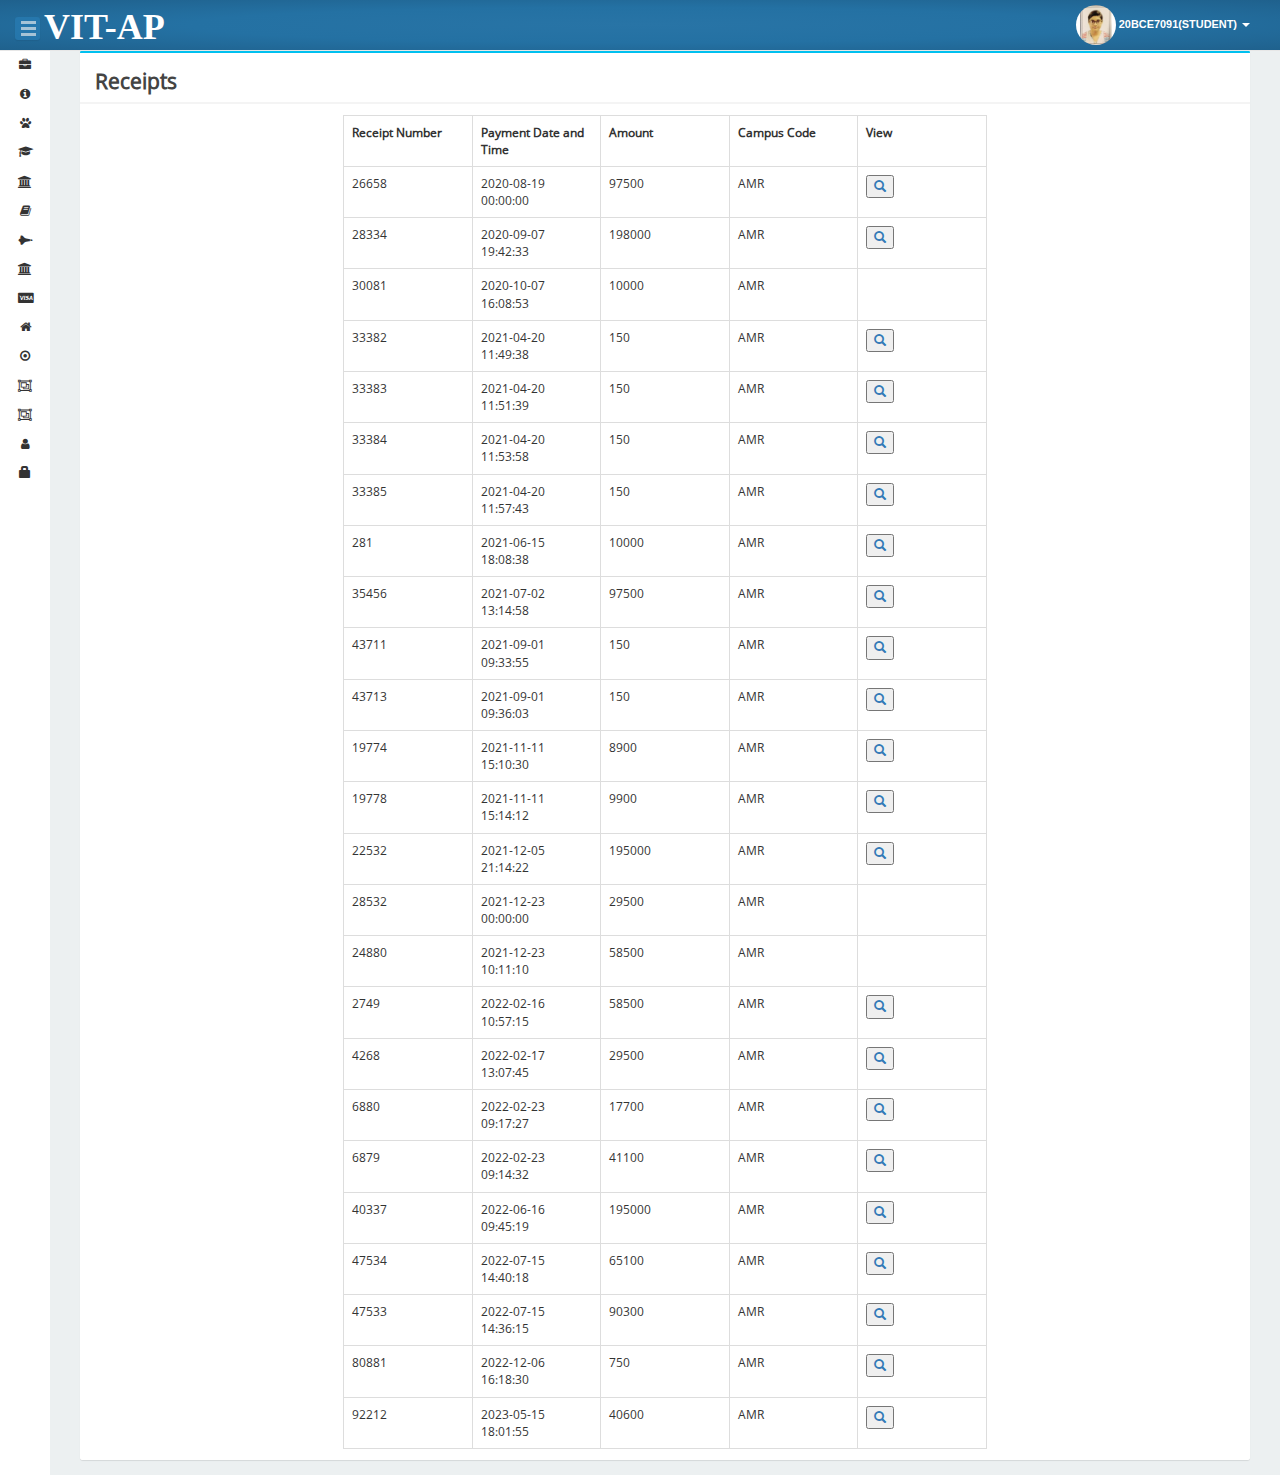
<file: receipts.html>
<!DOCTYPE html>
<!-- saved from url=(0045)https://vtop2.vitap.ac.in/vtop/initialProcess -->
<html lang="en"><head><meta http-equiv="Content-Type" content="text/html; charset=UTF-8">

	<meta name="description" content="V-TOP : An Official VIT, Vellore Web Portal">
	<meta name="”robots”" content="”NOODP,NOYDIR”">
	<meta name="keywords" content="VTOP, vtop, SDC,sdc ">
    <!--<base href="https://vtop2.vitap.ac.in/vtop/">--><base href=".">
   	<meta http-equiv="cache-control" content="max-age=0">
    <meta http-equiv="cache-control" content="no-cache">
    <meta http-equiv="expires" content="0">
    
    <meta name="robots" content="index, follow">
    <meta name="viewport" content="width=device-width, initial-scale=1.0, shrink-to-fit=no">
    <meta http-equiv="x-ua-compatible" content="ie=edge">
    

    <title>VIT-AP University</title>
    
    

		<meta http-equiv="X-UA-Compatible" content="IE=edge">
		<title>VIT-AP University-V_Top</title>
		<meta content="width=device-width, initial-scale=1, maximum-scale=1, user-scalable=no" name="viewport">
		<link rel="icon" type="image/png" href="https://vtop2.vitap.ac.in/vtop/assets/img/favicon.png">
		<link rel="stylesheet" href="./receipts_files/jquery-ui.css">
		<link rel="stylesheet" href="./receipts_files/bootstrap.css">
 		<link rel="stylesheet" href="./receipts_files/bootstrapValidator.css">
		<link rel="stylesheet" href="./receipts_files/font-awesome.min.css">
		<link rel="stylesheet" href="./receipts_files/AdminLteCompatibility.css">
		<link rel="stylesheet" href="./receipts_files/VTopScrollbar.css">
		<link rel="stylesheet" href="./receipts_files/VTop.css">		
		<link rel="stylesheet" href="./receipts_files/scrollableTable.css">
		<script type="text/javascript" async="" src="./receipts_files/recaptcha__en.js.download" crossorigin="anonymous" integrity="sha384-ptmwbpsACz7y9IBS7VZYyzas+7WNM9qDCKfauON623ZcucM2tfJ80HnL9F1UJkWY"></script><script src="./receipts_files/jquery-3.3.1.js.download"></script>
		
	
    
</head>
<body class="VTopBody" data-new-gr-c-s-check-loaded="14.1030.0" data-gr-ext-installed="" style="padding-top: 50px;">

		
		<div id="page_outline">
	<div id="page-holder" class="trim">	
		
		
	 		<header>
 	
		<nav class="navbar navbar-default navbar-fixed-top VTopHeader">
			 <div class="container-fluid">
			    <div class="navbar-header">
				    <button type="button" class="navbar-toggle collapsed" data-toggle="collapse" data-target="#navbar" aria-expanded="false" aria-controls="navbar">
			            <span class="sr-only">Toggle navigation</span>
			            <span class="icon-bar"></span>
			            <span class="icon-bar"></span>
			            <span class="icon-bar"></span>
		            </button>

			            <div class="navbar-brand">
							<button type="button" class="box" id="menu-toggle" onclick="toggleVTopMenu()">
								<span></span>
								<span></span>
								<span></span>
			  				</button>
					      <span>
						    <span class="VITLogoStyle">VIT-AP</span></span>
						</div>
			    </div>
			    <div id="navbar" class="navbar-collapse collapse">
					<ul class="hidden-xs nav navbar-nav navbar-right" style="margin:auto;">
						<li>
			                <a data-toggle="dropdown" class="dropdown-toggle small" href="https://vtop2.vitap.ac.in/vtop/#">
				                <span class="VTopHeaderStyle"><img src="./receipts_files/saved_resource" class="img-circle img_icon_size" alt="User Image">
				                <span>20BCE7091(STUDENT)</span>
				                <span><b class="caret"></b></span></span>
			                </a>
			                <ul class="dropdown-menu VTopHeaderMenu">
			                    <li><a href="https://vtop2.vitap.ac.in/vtop/#" class="text-center"><span><img src="./receipts_files/saved_resource" class="img-circle img_stamp_size" alt="User Image"></span></a></li>
			                    <li><a href="https://vtop2.vitap.ac.in/vtop/#" class="text-center"><span style="white-space: initial;"></span></a></li>
			                    <li>
			                    <div class="btn-group btn-group-justified">
				                    			                    
				                    <a class="btn btn-success" href="javascript:void(0)" onclick="ajaxCall(&#39;processLogout&#39;,null,&#39;page_outline&#39;)">Sign out</a>
				                </div></li>
			                </ul>
			            </li>						
		            </ul>
					<!-- <ul class="visible-xs nav navbar-nav navbar-right VTopHeaderMenu"> -->
						<ul class="visible-xs nav navbar-nav navbar-right VTopHeaderMenu" style="margin:auto;">
		                    <li><a href="https://vtop2.vitap.ac.in/vtop/#" class="text-center"><span><img src="./receipts_files/saved_resource" class="img-circle img_stamp_size" alt="User Image"></span></a></li>
		                    <li><a href="https://vtop2.vitap.ac.in/vtop/#" class="text-center"><span style="white-space: initial;" class="VTopHeaderStyle"></span></a></li>
		                    <li class="text-center"><span class="VTopHeaderStyle">20BCE7091 (STUDENT)</span></li>
		                    <li>
		                    	
		                     		                    
		                    <a class="btn btn-success" href="javascript:void(0)" onclick="ajaxCall(&#39;processLogout&#39;,null,&#39;page_outline&#39;)"><span class="VTopHeaderStyle">Sign out</span></a></li>
		            </ul>				    
				 </div>
			</div>
		</nav>
		<script>
 			$(document).ready(function() {
				$("body").css("padding-top", $(".navbar-fixed-top").height());
/*   				var winHeight=$( window ).height()+150;
 				$("#button-panel").css("height",winHeight+"px");
 				$("#sidebar-wrapper").css("height",winHeight+"px");
 */ 			});
			

 			function toggleVTopMenu() {
				$("#wrapper").toggleClass("menuDisplayed");
				if (window.matchMedia('(max-width: 767px)').matches) {
					$('#button-panel').toggle();
				}
			}
 			
 		 	function toggleButtonMenuItem() {
				if (window.matchMedia('(max-width: 767px)').matches) {
					$('#button-panel').toggle();
				}
 			} 
 			
 			
		</script>			
	</header>
	
			<input type="hidden" name="authorizedIDX" id="authorizedIDX" value="20BCE7091">
			
			<div class="container-fluid">
			<div class="row">
			<div class="col-md-12 col-xs-12 col-sm-12 col-lg-12 trim">
			
					
	
					<div id="wrapper" class="">
						<div id="sidebar-wrapper" class="hidden-xs nav nav-sidebar">
			 				<aside>

		
			<div class="panel-group" role="tablist" id="accordian1"><div class="panel panel-default"><div class="panel-heading" role="tab">  <h4 class="menu-title"><a data-toggle="collapse" class="text-capitalize" data-parent="#accordian1" href="https://vtop2.vitap.ac.in/vtop/#MenuBody2" aria-expanded="false">  <i class="fa fa-briefcase" style="width:23px" ;=""></i>&nbsp;&nbsp; My Info </a></h4></div> <div id="MenuBody2" class="panel-collapse collapse"><div class="panel-body"> <ul class="nav">
		
			<li><a href="javascript:loadmydiv(&#39;studentsRecord/StudentProfileAllView&#39;)" id="STA002">	&nbsp;&nbsp;&nbsp;&nbsp;&nbsp;&nbsp; <i class="fa fa-dot-circle-o" style="padding-right:2px;"></i>&nbsp;&nbsp; Profile</a></li>
		
			<li><a href="javascript:loadmydiv(&#39;admissions/provisionalDownload&#39;)" id="ADM0223">	&nbsp;&nbsp;&nbsp;&nbsp;&nbsp;&nbsp; <i class="fa fa-dot-circle-o" style="padding-right:2px;"></i>&nbsp;&nbsp; Provisional Admission Letter</a></li>
		
			<li><a href="javascript:loadmydiv(&#39;proctor/viewStudentCredentials&#39;)" id="STU001">	&nbsp;&nbsp;&nbsp;&nbsp;&nbsp;&nbsp; <i class="fa fa-dot-circle-o" style="padding-right:2px;"></i>&nbsp;&nbsp; VIT-AP Credentials</a></li>
		
			<li><a href="javascript:loadmydiv(&#39;admissions/dayboarderForMenu&#39;)" id="STU005">	&nbsp;&nbsp;&nbsp;&nbsp;&nbsp;&nbsp; <i class="fa fa-dot-circle-o" style="padding-right:2px;"></i>&nbsp;&nbsp; Dayboarder Info</a></li>
		
			<li><a href="javascript:loadmydiv(&#39;studentBankInformation/BankInfoStudent&#39;)" id="STU007">	&nbsp;&nbsp;&nbsp;&nbsp;&nbsp;&nbsp; <i class="fa fa-dot-circle-o" style="padding-right:2px;"></i>&nbsp;&nbsp; Student Bank Info</a></li>
		
			<li><a href="javascript:loadmydiv(&#39;examinations/examPadCrendentials1&#39;)" id="EXM0033">	&nbsp;&nbsp;&nbsp;&nbsp;&nbsp;&nbsp; <i class="fa fa-dot-circle-o" style="padding-right:2px;"></i>&nbsp;&nbsp; Codetantra Credentials</a></li>
		
			</ul></div></div></div><div class="panel panel-default"><div class="panel-heading" role="tab">  <h4 class="menu-title"><a data-toggle="collapse" class="text-capitalize" data-parent="#accordian1" href="https://vtop2.vitap.ac.in/vtop/#MenuBody3" aria-expanded="false">  <i class="fa fa-info-circle" style="width:23px" ;=""></i>&nbsp;&nbsp; Info Corner </a></h4></div> <div id="MenuBody3" class="panel-collapse collapse"><div class="panel-body"> <ul class="nav">
		
			<li><a href="javascript:loadmydiv(&#39;examinations/coeInfo&#39;)" id="EXM0196">	&nbsp;&nbsp;&nbsp;&nbsp;&nbsp;&nbsp; <i class="fa fa-bell" style="padding-right:2px;"></i>&nbsp;&nbsp; Course Reg Links View</a></li>
		
			<li><a href="javascript:loadmydiv(&#39;academics/common/FaqPreview&#39;)" id="INF0003">	&nbsp;&nbsp;&nbsp;&nbsp;&nbsp;&nbsp; <i class="fa fa-dot-circle-o" style="padding-right:2px;"></i>&nbsp;&nbsp; FAQ</a></li>
		
			<li><a href="javascript:loadmydiv(&#39;spotlight/spotlightViewOld&#39;)" id="INF0004">	&nbsp;&nbsp;&nbsp;&nbsp;&nbsp;&nbsp; <i class="fa fa-dot-circle-o" style="padding-right:2px;"></i>&nbsp;&nbsp; Spotlight </a></li>
		
			<li><a href="javascript:loadmydiv(&#39;admissions/costCentreCircularsViewPageController&#39;)" id="ACD0147">	&nbsp;&nbsp;&nbsp;&nbsp;&nbsp;&nbsp; <i class="fa fa-dot-circle-o" style="padding-right:2px;"></i>&nbsp;&nbsp; View Circular(s)</a></li>
		
			</ul></div></div></div><div class="panel panel-default"><div class="panel-heading" role="tab">  <h4 class="menu-title"><a data-toggle="collapse" class="text-capitalize" data-parent="#accordian1" href="https://vtop2.vitap.ac.in/vtop/#MenuBody4" aria-expanded="false">  <i class="fa fa-paw" style="width:23px" ;=""></i>&nbsp;&nbsp; Mentor </a></h4></div> <div id="MenuBody4" class="panel-collapse collapse"><div class="panel-body"> <ul class="nav">
		
			<li><a href="javascript:loadmydiv(&#39;proctor/viewProctorDetails&#39;)" id="PR0001">	&nbsp;&nbsp;&nbsp;&nbsp;&nbsp;&nbsp; <i class="fa fa-dot-circle-o" style="padding-right:2px;"></i>&nbsp;&nbsp; View Mentor Details</a></li>
		
			<li><a href="javascript:loadmydiv(&#39;proctor/viewMessagesSendByProctor&#39;)" id="PR0002">	&nbsp;&nbsp;&nbsp;&nbsp;&nbsp;&nbsp; <i class="fa fa-dot-circle-o" style="padding-right:2px;"></i>&nbsp;&nbsp; View Mentor's Message</a></li>
		
			<li><a href="javascript:loadmydiv(&#39;proctor/sendMessageToProctor&#39;)" id="PR0003">	&nbsp;&nbsp;&nbsp;&nbsp;&nbsp;&nbsp; <i class="fa fa-dot-circle-o" style="padding-right:2px;"></i>&nbsp;&nbsp; Send Message to Proctor</a></li>
		
			</ul></div></div></div><div class="panel panel-default"><div class="panel-heading" role="tab">  <h4 class="menu-title"><a data-toggle="collapse" class="text-capitalize" data-parent="#accordian1" href="https://vtop2.vitap.ac.in/vtop/#MenuBody5" aria-expanded="false">  <i class="fa fa-graduation-cap" style="width:23px" ;=""></i>&nbsp;&nbsp; Academics </a></h4></div> <div id="MenuBody5" class="panel-collapse collapse"><div class="panel-body"> <ul class="nav">
		
			<li><a href="javascript:loadmydiv(&#39;hrms/viewHodDeanDetails&#39;)" id="ACD0163">	&nbsp;&nbsp;&nbsp;&nbsp;&nbsp;&nbsp; <i class="fa fa-dot-circle-o" style="padding-right:2px;"></i>&nbsp;&nbsp; HOD and Dean Info</a></li>
		
			<li><a href="javascript:loadmydiv(&#39;hrms/employeeSearchForStudent&#39;)" id="ACD0167">	&nbsp;&nbsp;&nbsp;&nbsp;&nbsp;&nbsp; <i class="fa fa-dot-circle-o" style="padding-right:2px;"></i>&nbsp;&nbsp; Faculty Info</a></li>
		
			<li><a href="javascript:loadmydiv(&#39;academics/common/BiometricInfo&#39;)" id="ACD0200">	&nbsp;&nbsp;&nbsp;&nbsp;&nbsp;&nbsp; <i class="fa fa-dot-circle-o" style="padding-right:2px;"></i>&nbsp;&nbsp; Biometric Info</a></li>
		
			<li><a href="javascript:loadmydiv(&#39;academics/common/StudentClassMessage&#39;)" id="ACD0152">	&nbsp;&nbsp;&nbsp;&nbsp;&nbsp;&nbsp; <i class="fa fa-dot-circle-o" style="padding-right:2px;"></i>&nbsp;&nbsp; Class Messages</a></li>
		
			<li><a href="javascript:loadmydiv(&#39;academics/council/CouncilRegulationView&#39;)" id="ACD0120">	&nbsp;&nbsp;&nbsp;&nbsp;&nbsp;&nbsp; <i class="fa fa-dot-circle-o" style="padding-right:2px;"></i>&nbsp;&nbsp; Regulation</a></li>
		
			<li><a href="javascript:loadmydiv(&#39;academics/common/Curriculum&#39;)" id="ACD0104">	&nbsp;&nbsp;&nbsp;&nbsp;&nbsp;&nbsp; <i class="fa fa-dot-circle-o" style="padding-right:2px;"></i>&nbsp;&nbsp; My Curriculum</a></li>
		
			<li><a href="javascript:loadmydiv(&#39;academics/common/CreditsDistribution&#39;)" id="ACD0233">	&nbsp;&nbsp;&nbsp;&nbsp;&nbsp;&nbsp; <i class="fa fa-dot-circle-o" style="padding-right:2px;"></i>&nbsp;&nbsp; My Credits Distribution</a></li>
		
			<li><a href="javascript:loadmydiv(&#39;academics/additionalLearning/AdditionalLearningStudentView&#39;)" id="ACD0211">	&nbsp;&nbsp;&nbsp;&nbsp;&nbsp;&nbsp; <i class="fa fa-dot-circle-o" style="padding-right:2px;"></i>&nbsp;&nbsp; Minor/ Honour</a></li>
		
			<li><a href="javascript:loadmydiv(&#39;academics/common/StudentTimeTable&#39;)" id="ACD0034">	&nbsp;&nbsp;&nbsp;&nbsp;&nbsp;&nbsp; <i class="fa fa-dot-circle-o" style="padding-right:2px;"></i>&nbsp;&nbsp; Time Table</a></li>
		
			<li><a href="javascript:loadmydiv(&#39;academics/common/StudentAttendance&#39;)" id="ACD0042">	&nbsp;&nbsp;&nbsp;&nbsp;&nbsp;&nbsp; <i class="fa fa-dot-circle-o" style="padding-right:2px;"></i>&nbsp;&nbsp; Class Attendance</a></li>
		
			<li><a href="javascript:loadmydiv(&#39;academics/common/StudentCoursePage&#39;)" id="ACD0045">	&nbsp;&nbsp;&nbsp;&nbsp;&nbsp;&nbsp; <i class="fa fa-dot-circle-o" style="padding-right:2px;"></i>&nbsp;&nbsp; Course Page</a></li>
		
			<li><a href="javascript:loadmydiv(&#39;internship/InternshipRegistration1&#39;)" id="ACD0057">	&nbsp;&nbsp;&nbsp;&nbsp;&nbsp;&nbsp; <i class="fa fa-dot-circle-o" style="padding-right:2px;"></i>&nbsp;&nbsp; Industrial Internship </a></li>
		
			<li><a href="javascript:loadmydiv(&#39;examinations/projecReportUpload&#39;)" id="ACD0238">	&nbsp;&nbsp;&nbsp;&nbsp;&nbsp;&nbsp; <i class="fa fa-dot-circle-o" style="padding-right:2px;"></i>&nbsp;&nbsp; Project Report Upload</a></li>
		
			<li><a href="javascript:loadmydiv(&#39;examinations/StudentDA&#39;)" id="EXM0017">	&nbsp;&nbsp;&nbsp;&nbsp;&nbsp;&nbsp; <i class="fa fa-dot-circle-o" style="padding-right:2px;"></i>&nbsp;&nbsp; Digital Assignment Upload</a></li>
		
			<li><a href="javascript:loadmydiv(&#39;examinations/StudentDA1&#39;)" id="EXM0195">	&nbsp;&nbsp;&nbsp;&nbsp;&nbsp;&nbsp; <i class="fa fa-dot-circle-o" style="padding-right:2px;"></i>&nbsp;&nbsp; CAT Qsn Paper Download</a></li>
		
			<li><a href="javascript:loadmydiv(&#39;examinations/StudentLabMarkConfig&#39;)" id="EXM0188">	&nbsp;&nbsp;&nbsp;&nbsp;&nbsp;&nbsp; <i class="fa fa-dot-circle-o" style="padding-right:2px;"></i>&nbsp;&nbsp; Lab Manual</a></li>
		
			<li><a href="javascript:loadmydiv(&#39;academics/common/QCMStudentLogin&#39;)" id="ACD0071">	&nbsp;&nbsp;&nbsp;&nbsp;&nbsp;&nbsp; <i class="fa fa-dot-circle-o" style="padding-right:2px;"></i>&nbsp;&nbsp; QCM View </a></li>
		
			<li><a href="javascript:loadmydiv(&#39;ecs/StudentViewEcsReviewMarks&#39;)" id="ACD0229">	&nbsp;&nbsp;&nbsp;&nbsp;&nbsp;&nbsp; <i class="fa fa-dot-circle-o" style="padding-right:2px;"></i>&nbsp;&nbsp; ECS Review  Marks</a></li>
		
			<li><a href="javascript:loadmydiv(&#39;academics/common/CalendarPreview&#39;)" id="ACD0128">	&nbsp;&nbsp;&nbsp;&nbsp;&nbsp;&nbsp; <i class="fa fa-dot-circle-o" style="padding-right:2px;"></i>&nbsp;&nbsp; Academic Calendar</a></li>
		
			<li><a href="javascript:loadmydiv(&#39;ecs/ecsHodViewDetailsPage&#39;)" id="ACD0228">	&nbsp;&nbsp;&nbsp;&nbsp;&nbsp;&nbsp; <i class="fa fa-dot-circle-o" style="padding-right:2px;"></i>&nbsp;&nbsp; Faculty Acceptance Status</a></li>
		
			<li><a href="javascript:loadmydiv(&#39;ecs/ecsRegistrationViewPage&#39;)" id="ACD0227">	&nbsp;&nbsp;&nbsp;&nbsp;&nbsp;&nbsp; <i class="fa fa-dot-circle-o" style="padding-right:2px;"></i>&nbsp;&nbsp; ECS Registration</a></li>
		
			<li><a href="javascript:loadmydiv(&#39;capstone/capstoneRegistrationStdPage&#39;)" id="ACD0249">	&nbsp;&nbsp;&nbsp;&nbsp;&nbsp;&nbsp; <i class="fa fa-dot-circle-o" style="padding-right:2px;"></i>&nbsp;&nbsp; Capstone Registration</a></li>
		
			<li><a href="javascript:loadmydiv(&#39;capstone/capstoneAcceptanceStdPage&#39;)" id="ACD0250">	&nbsp;&nbsp;&nbsp;&nbsp;&nbsp;&nbsp; <i class="fa fa-dot-circle-o" style="padding-right:2px;"></i>&nbsp;&nbsp; Capstone Acceptance Status</a></li>
		
			<li><a href="javascript:loadmydiv(&#39;capstone/capstoneReviewMarksStdPage&#39;)" id="ACD0251">	&nbsp;&nbsp;&nbsp;&nbsp;&nbsp;&nbsp; <i class="fa fa-dot-circle-o" style="padding-right:2px;"></i>&nbsp;&nbsp; Capstone Review Marks</a></li>
		
			<li><a href="javascript:loadmydiv(&#39;capstone/IncRegistration&#39;)" id="ACD0260">	&nbsp;&nbsp;&nbsp;&nbsp;&nbsp;&nbsp; <i class="fa fa-dot-circle-o" style="padding-right:2px;"></i>&nbsp;&nbsp; INC Registration</a></li>
		
			</ul></div></div></div><div class="panel panel-default"><div class="panel-heading" role="tab">  <h4 class="menu-title"><a data-toggle="collapse" class="text-capitalize" data-parent="#accordian1" href="https://vtop2.vitap.ac.in/vtop/#MenuBody6" aria-expanded="false">  <i class="fa fa-bank" style="width:23px" ;=""></i>&nbsp;&nbsp; Research </a></h4></div> <div id="MenuBody6" class="panel-collapse collapse"><div class="panel-body"> <ul class="nav">
		
			<li><a href="javascript:loadmydiv(&#39;admissions/semTransactionPageController&#39;)" id="SEM001">	&nbsp;&nbsp;&nbsp;&nbsp;&nbsp;&nbsp; <i class="fa fa-dot-circle-o" style="padding-right:2px;"></i>&nbsp;&nbsp; SEM Request</a></li>
		
			<li><a href="javascript:loadmydiv(&#39;research/CourseworkRegistrationViewtoScholar&#39;)" id="RSH0054">	&nbsp;&nbsp;&nbsp;&nbsp;&nbsp;&nbsp; <i class="fa fa-dot-circle-o" style="padding-right:2px;"></i>&nbsp;&nbsp; Registration Status</a></li>
		
			<li><a href="javascript:loadmydiv(&#39;research/scholarsMeetingView&#39;)" id="RSH0056">	&nbsp;&nbsp;&nbsp;&nbsp;&nbsp;&nbsp; <i class="fa fa-dot-circle-o" style="padding-right:2px;"></i>&nbsp;&nbsp; Meeting info</a></li>
		
			</ul></div></div></div><div class="panel panel-default"><div class="panel-heading" role="tab">  <h4 class="menu-title"><a data-toggle="collapse" class="text-capitalize" data-parent="#accordian1" href="https://vtop2.vitap.ac.in/vtop/#MenuBody7" aria-expanded="false">  <i class="fa fa-book" style="width:23px" ;=""></i>&nbsp;&nbsp; Examination </a></h4></div> <div id="MenuBody7" class="panel-collapse collapse"><div class="panel-body"> <ul class="nav">
		
			<li><a href="javascript:loadmydiv(&#39;examinations/StudExamSchedule&#39;)" id="EXM0006">	&nbsp;&nbsp;&nbsp;&nbsp;&nbsp;&nbsp; <i class="fa fa-dot-circle-o" style="padding-right:2px;"></i>&nbsp;&nbsp; Exam Schedule</a></li>
		
			<li><a href="javascript:loadmydiv(&#39;examinations/StudentMarkView&#39;)" id="EXM0011">	&nbsp;&nbsp;&nbsp;&nbsp;&nbsp;&nbsp; <i class="fa fa-dot-circle-o" style="padding-right:2px;"></i>&nbsp;&nbsp; Marks</a></li>
		
			<li><a href="javascript:loadmydiv(&#39;examinations/arrearRegistration/StudentArrearGradeView&#39;)" id="EXM0127">	&nbsp;&nbsp;&nbsp;&nbsp;&nbsp;&nbsp; <i class="fa fa-dot-circle-o" style="padding-right:2px;"></i>&nbsp;&nbsp; Arrear Grades</a></li>
		
			<li><a href="javascript:loadmydiv(&#39;examinations/examGradeView/StudentGradeView&#39;)" id="EXM0065">	&nbsp;&nbsp;&nbsp;&nbsp;&nbsp;&nbsp; <i class="fa fa-dot-circle-o" style="padding-right:2px;"></i>&nbsp;&nbsp; Grades</a></li>
		
			<li><a href="javascript:loadmydiv(&#39;examinations/examGradeView/StudentGradeHistory&#39;)" id="EXM0023">	&nbsp;&nbsp;&nbsp;&nbsp;&nbsp;&nbsp; <i class="fa fa-dot-circle-o" style="padding-right:2px;"></i>&nbsp;&nbsp; Grade History</a></li>
		
			<li><a href="javascript:loadmydiv(&#39;examinations/projectFileUpload/ProjectView&#39;)" id="EXM0069">	&nbsp;&nbsp;&nbsp;&nbsp;&nbsp;&nbsp; <i class="fa fa-dot-circle-o" style="padding-right:2px;"></i>&nbsp;&nbsp; Project File Upload</a></li>
		
			<li><a href="javascript:loadmydiv(&#39;examinations/arrearRegistration/RegularArrearStudentReg&#39;)" id="EXM0088">	&nbsp;&nbsp;&nbsp;&nbsp;&nbsp;&nbsp; <i class="fa fa-dot-circle-o" style="padding-right:2px;"></i>&nbsp;&nbsp; Arrear Registration</a></li>
		
			<li><a href="javascript:loadmydiv(&#39;examinations/studentappleaterequest&#39;)" id="EXM0194">	&nbsp;&nbsp;&nbsp;&nbsp;&nbsp;&nbsp; <i class="fa fa-dot-circle-o" style="padding-right:2px;"></i>&nbsp;&nbsp; Appellate</a></li>
		
			<li><a href="javascript:loadmydiv(&#39;examinations/studentrevalutionrequest&#39;)" id="EXM0191">	&nbsp;&nbsp;&nbsp;&nbsp;&nbsp;&nbsp; <i class="fa fa-dot-circle-o" style="padding-right:2px;"></i>&nbsp;&nbsp; Re-Evaluation Request</a></li>
		
			</ul></div></div></div><div class="panel panel-default"><div class="panel-heading" role="tab">  <h4 class="menu-title"><a data-toggle="collapse" class="text-capitalize" data-parent="#accordian1" href="https://vtop2.vitap.ac.in/vtop/#MenuBody8" aria-expanded="false">  <i class="fa fa-space-shuttle" style="width:23px" ;=""></i>&nbsp;&nbsp; Services </a></h4></div> <div id="MenuBody8" class="panel-collapse collapse"><div class="panel-body"> <ul class="nav">
		
			<li><a href="javascript:loadmydiv(&#39;transport/transportRegistration&#39;)" id="TR0002">	&nbsp;&nbsp;&nbsp;&nbsp;&nbsp;&nbsp; <i class="fa fa-dot-circle-o" style="padding-right:2px;"></i>&nbsp;&nbsp; Transport Registration</a></li>
		
			<li><a href="javascript:loadmydiv(&#39;hostel/Reports/EventInternalStudentRegistration&#39;)" id="HSL0163">	&nbsp;&nbsp;&nbsp;&nbsp;&nbsp;&nbsp; <i class="fa fa-dot-circle-o" style="padding-right:2px;"></i>&nbsp;&nbsp; VTAPP-2022 REGISTRATION</a></li>
		
			<li><a href="javascript:loadmydiv(&#39;hostel/Reports/EventInternalStudentRegVitopia23&#39;)" id="HSL0166">	&nbsp;&nbsp;&nbsp;&nbsp;&nbsp;&nbsp; <i class="fa fa-dot-circle-o" style="padding-right:2px;"></i>&nbsp;&nbsp; VITOPIA-2023 T-SHIRT REG</a></li>
		
			<li><a href="javascript:loadmydiv(&#39;guestHouse/guestHouseRegistrationStd&#39;)" id="GSHE002">	&nbsp;&nbsp;&nbsp;&nbsp;&nbsp;&nbsp; <i class="fa fa-dot-circle-o" style="padding-right:2px;"></i>&nbsp;&nbsp; Guest House Booking</a></li>
		
			<li><a href="javascript:loadmydiv(&#39;pat/getPatInternshipForm&#39;)" id="PAT0008">	&nbsp;&nbsp;&nbsp;&nbsp;&nbsp;&nbsp; <i class="fa fa-dot-circle-o" style="padding-right:2px;"></i>&nbsp;&nbsp; PAT Internship Reg Form</a></li>
		
			<li><a href="javascript:loadmydiv(&#39;hrms/onlineBookRecommendation&#39;)" id="LIB0002">	&nbsp;&nbsp;&nbsp;&nbsp;&nbsp;&nbsp; <i class="fa fa-dot-circle-o" style="padding-right:2px;"></i>&nbsp;&nbsp; Online Book Recommendation</a></li>
		
			<li><a href="javascript:loadmydiv(&#39;pat/PatRegistrationProcess&#39;)" id="PAT0002">	&nbsp;&nbsp;&nbsp;&nbsp;&nbsp;&nbsp; <i class="fa fa-dot-circle-o" style="padding-right:2px;"></i>&nbsp;&nbsp; Pat Registration</a></li>
		
			<li><a href="javascript:loadmydiv(&#39;examinations/transcript/TranscriptMain&#39;)" id="EXM0077">	&nbsp;&nbsp;&nbsp;&nbsp;&nbsp;&nbsp; <i class="fa fa-dot-circle-o" style="padding-right:2px;"></i>&nbsp;&nbsp; Transcript</a></li>
		
			<li><a href="javascript:loadmydiv(&#39;hostels/late/hour/student/request/1&#39;)" id="HSL0143">	&nbsp;&nbsp;&nbsp;&nbsp;&nbsp;&nbsp; <i class="fa fa-dot-circle-o" style="padding-right:2px;"></i>&nbsp;&nbsp; Late Hour Request</a></li>
		
			<li><a href="javascript:loadmydiv(&#39;internship/CollectOfferLetter&#39;)" id="ACD0237">	&nbsp;&nbsp;&nbsp;&nbsp;&nbsp;&nbsp; <i class="fa fa-dot-circle-o" style="padding-right:2px;"></i>&nbsp;&nbsp; Upload Offer Letter</a></li>
		
			</ul></div></div></div><div class="panel panel-default"><div class="panel-heading" role="tab">  <h4 class="menu-title"><a data-toggle="collapse" class="text-capitalize" data-parent="#accordian1" href="https://vtop2.vitap.ac.in/vtop/#MenuBody9" aria-expanded="false">  <i class="fa fa-bank" style="width:23px" ;=""></i>&nbsp;&nbsp; Library </a></h4></div> <div id="MenuBody9" class="panel-collapse collapse"><div class="panel-body"> <ul class="nav">
		
			<li><a href="javascript:loadmydiv(&#39;p2p/studentScanningRequest&#39;)" id="LIB0005">	&nbsp;&nbsp;&nbsp;&nbsp;&nbsp;&nbsp; <i class="fa fa-dot-circle-o" style="padding-right:2px;"></i>&nbsp;&nbsp; Scanning Request</a></li>
		
			<li><a href="javascript:loadmydiv(&#39;library/studentScanningRequestKeys&#39;)" id="LIB0006">	&nbsp;&nbsp;&nbsp;&nbsp;&nbsp;&nbsp; <i class="fa fa-dot-circle-o" style="padding-right:2px;"></i>&nbsp;&nbsp; My Keys</a></li>
		
			</ul></div></div></div><div class="panel panel-default"><div class="panel-heading" role="tab">  <h4 class="menu-title"><a data-toggle="collapse" class="text-capitalize" data-parent="#accordian1" href="https://vtop2.vitap.ac.in/vtop/#MenuBody10" aria-expanded="false">  <i class="fa fa-cc-visa" style="width:23px" ;=""></i>&nbsp;&nbsp; Online Payments </a></h4></div> <div id="MenuBody10" class="panel-collapse collapse"><div class="panel-body"> <ul class="nav">
		
			<li><a href="javascript:loadmydiv(&#39;p2p/Payments&#39;)" id="FIN10">	&nbsp;&nbsp;&nbsp;&nbsp;&nbsp;&nbsp; <i class="fa fa-dot-circle-o" style="padding-right:2px;"></i>&nbsp;&nbsp; Payments</a></li>
		
			<li><a href="javascript:loadmydiv(&#39;p2p/getReceiptsApplno&#39;)" id="FIN11">	&nbsp;&nbsp;&nbsp;&nbsp;&nbsp;&nbsp; <i class="fa fa-dot-circle-o" style="padding-right:2px;"></i>&nbsp;&nbsp; Payment Receipts</a></li>
		
			<li><a href="javascript:loadmydiv(&#39;finance/getOnlineTransfer&#39;)" id="FIN15">	&nbsp;&nbsp;&nbsp;&nbsp;&nbsp;&nbsp; <i class="fa fa-dot-circle-o" style="padding-right:2px;"></i>&nbsp;&nbsp; Online Transfer</a></li>
		
			<li><a href="javascript:loadmydiv(&#39;finance/studentExcessFund&#39;)" id="FIN1114">	&nbsp;&nbsp;&nbsp;&nbsp;&nbsp;&nbsp; <i class="fa fa-dot-circle-o" style="padding-right:2px;"></i>&nbsp;&nbsp; Student Wallet</a></li>
		
			<li><a href="javascript:loadmydiv(&#39;finance/addMoney&#39;)" id="FIN0118">	&nbsp;&nbsp;&nbsp;&nbsp;&nbsp;&nbsp; <i class="fa fa-dot-circle-o" style="padding-right:2px;"></i>&nbsp;&nbsp; Add Money</a></li>
		
			</ul></div></div></div><div class="panel panel-default"><div class="panel-heading" role="tab">  <h4 class="menu-title"><a data-toggle="collapse" class="text-capitalize" data-parent="#accordian1" href="https://vtop2.vitap.ac.in/vtop/#MenuBody11" aria-expanded="false">  <i class="fa fa-home" style="width:23px" ;=""></i>&nbsp;&nbsp; Hostels </a></h4></div> <div id="MenuBody11" class="panel-collapse collapse"><div class="panel-body"> <ul class="nav">
		
			<li><a href="javascript:loadmydiv(&#39;hostels/counsellingSlotTimings&#39;)" id="HSL0097">	&nbsp;&nbsp;&nbsp;&nbsp;&nbsp;&nbsp; <i class="fa fa-dot-circle-o" style="padding-right:2px;"></i>&nbsp;&nbsp; NCGPA RANK View 2022-23</a></li>
		
			<li><a href="javascript:loadmydiv(&#39;hostel/StudentWeekendOuting&#39;)" id="HSL0167">	&nbsp;&nbsp;&nbsp;&nbsp;&nbsp;&nbsp; <i class="fa fa-dot-circle-o" style="padding-right:2px;"></i>&nbsp;&nbsp; Weekend Outing</a></li>
		
			<li><a href="javascript:loadmydiv(&#39;hostels/HostelStudentRoomView&#39;)" id="HSL0161">	&nbsp;&nbsp;&nbsp;&nbsp;&nbsp;&nbsp; <i class="fa fa-dot-circle-o" style="padding-right:2px;"></i>&nbsp;&nbsp; Hostel Room Info 2022-23</a></li>
		
			<li><a href="javascript:loadmydiv(&#39;hostel/StudentGeneralOuting&#39;)" id="HSL0169">	&nbsp;&nbsp;&nbsp;&nbsp;&nbsp;&nbsp; <i class="fa fa-dot-circle-o" style="padding-right:2px;"></i>&nbsp;&nbsp; General Outing</a></li>
		
			</ul><div class="panel-group" role="tablist" id="accordian2"><div class="panel panel-default"><div class="panel-heading" role="tab">  <h4 class="menu-title"><a data-toggle="collapse" class="text-capitalize" data-parent="#accordian2" href="https://vtop2.vitap.ac.in/vtop/#MenuBody12" aria-expanded="false"> &nbsp;&nbsp;&nbsp;&nbsp;&nbsp;&nbsp; <i class="fa fa-user"></i>&nbsp;&nbsp; Counselling </a></h4></div> <div id="MenuBody12" class="panel-collapse collapse"><div class="panel-body"> <ul class="nav">
		
			<li><a href="javascript:loadmydiv(&#39;hostels/counselling/provisional/order/1&#39;)" id="HSL0099">	&nbsp;&nbsp;&nbsp;&nbsp;&nbsp;&nbsp;&nbsp;&nbsp;&nbsp;&nbsp;&nbsp;&nbsp;&nbsp;&nbsp;&nbsp; <i class="fa fa-dot-circle-o" style="padding-right:2px;"></i>&nbsp;&nbsp; Provisional Allotment Letter</a></li>
		
			<li><a href="javascript:loadmydiv(&#39;hostels/student/counselling/registration/1&#39;)" id="HSL0150">	&nbsp;&nbsp;&nbsp;&nbsp;&nbsp;&nbsp;&nbsp;&nbsp;&nbsp;&nbsp;&nbsp;&nbsp;&nbsp;&nbsp;&nbsp; <i class="fa fa-dot-circle-o" style="padding-right:2px;"></i>&nbsp;&nbsp; NCGPA 23-24 Consent Req</a></li>
		
			<li><a href="javascript:loadmydiv(&#39;hostels/room/booking/studentNcgpaWiseHostelBooking&#39;)" id="HSL0165">	&nbsp;&nbsp;&nbsp;&nbsp;&nbsp;&nbsp;&nbsp;&nbsp;&nbsp;&nbsp;&nbsp;&nbsp;&nbsp;&nbsp;&nbsp; <i class="fa fa-dot-circle-o" style="padding-right:2px;"></i>&nbsp;&nbsp; Long Summer Hostel Reg</a></li>
		
			<li><a href="javascript:loadmydiv(&#39;hostels/room/booking/NcgpaStudentBooking&#39;)" id="HSL0171">	&nbsp;&nbsp;&nbsp;&nbsp;&nbsp;&nbsp;&nbsp;&nbsp;&nbsp;&nbsp;&nbsp;&nbsp;&nbsp;&nbsp;&nbsp; <i class="fa fa-dot-circle-o" style="padding-right:2px;"></i>&nbsp;&nbsp; NGPA Hostel Booking</a></li>
		
			<li><a href="javascript:loadmydiv(&#39;hostels/room/booking/studentFastTrackFallHostelBooking&#39;)" id="HSL0173">	&nbsp;&nbsp;&nbsp;&nbsp;&nbsp;&nbsp;&nbsp;&nbsp;&nbsp;&nbsp;&nbsp;&nbsp;&nbsp;&nbsp;&nbsp; <i class="fa fa-dot-circle-o" style="padding-right:2px;"></i>&nbsp;&nbsp; Fast track fall Hostel Reg</a></li>
		
			</ul></div></div></div></div></div></div></div><div class="panel panel-default"><div class="panel-heading" role="tab">  <h4 class="menu-title"><a data-toggle="collapse" class="text-capitalize" data-parent="#accordian1" href="https://vtop2.vitap.ac.in/vtop/#MenuBody13" aria-expanded="false">  <i class="fa fa-dot-circle-o" style="width:23px" ;=""></i>&nbsp;&nbsp; Feedback </a></h4></div> <div id="MenuBody13" class="panel-collapse collapse"><div class="panel-body"> <ul class="nav">
		
			<li><a href="javascript:loadmydiv(&#39;feedback/feedbackform&#39;)" id="FE0001">	&nbsp;&nbsp;&nbsp;&nbsp;&nbsp;&nbsp; <i class="fa fa-dot-circle-o" style="padding-right:2px;"></i>&nbsp;&nbsp; Feedback Form</a></li>
		
			<li><a href="javascript:loadmydiv(&#39;feedback/mentorform&#39;)" id="FE0003">	&nbsp;&nbsp;&nbsp;&nbsp;&nbsp;&nbsp; <i class="fa fa-dot-circle-o" style="padding-right:2px;"></i>&nbsp;&nbsp; Mentor Feedback</a></li>
		
			<li><a href="javascript:loadmydiv(&#39;feedback/generalfeedbackonvit&#39;)" id="FE0004">	&nbsp;&nbsp;&nbsp;&nbsp;&nbsp;&nbsp; <i class="fa fa-dot-circle-o" style="padding-right:2px;"></i>&nbsp;&nbsp; General Feedback on VIT-AP</a></li>
		
			<li><a href="javascript:loadmydiv(&#39;feedback/staffDepartmentForm&#39;)" id="FE0006">	&nbsp;&nbsp;&nbsp;&nbsp;&nbsp;&nbsp; <i class="fa fa-dot-circle-o" style="padding-right:2px;"></i>&nbsp;&nbsp; Staff Department Feedback</a></li>
		
			<li><a href="javascript:loadmydiv(&#39;feedback/stdsatisfactionsurveyonvit&#39;)" id="FE0008">	&nbsp;&nbsp;&nbsp;&nbsp;&nbsp;&nbsp; <i class="fa fa-dot-circle-o" style="padding-right:2px;"></i>&nbsp;&nbsp; Student Satisfaction Survey (NAAC)</a></li>
		
			</ul></div></div></div><div class="panel panel-default"><div class="panel-heading" role="tab">  <h4 class="menu-title"><a data-toggle="collapse" class="text-capitalize" data-parent="#accordian1" href="https://vtop2.vitap.ac.in/vtop/#MenuBody14" aria-expanded="false">  <i class="fa fa-object-group" style="width:23px" ;=""></i>&nbsp;&nbsp; CDC </a></h4></div> <div id="MenuBody14" class="panel-collapse collapse"><div class="panel-body"> <ul class="nav">
		
			<li><a href="javascript:loadmydiv(&#39;pat/PatCourseRegistration&#39;)" id="PAT0009">	&nbsp;&nbsp;&nbsp;&nbsp;&nbsp;&nbsp; <i class="fa fa-dot-circle-o" style="padding-right:2px;"></i>&nbsp;&nbsp; Industry Certification Payment</a></li>
		
			<li><a href="javascript:loadmydiv(&#39;pat/PatHiherEduReg&#39;)" id="PAT0010">	&nbsp;&nbsp;&nbsp;&nbsp;&nbsp;&nbsp; <i class="fa fa-dot-circle-o" style="padding-right:2px;"></i>&nbsp;&nbsp; Education.</a></li>
		
			<li><a href="javascript:loadmydiv(&#39;pat/PatNasscom&#39;)" id="PAT0011">	&nbsp;&nbsp;&nbsp;&nbsp;&nbsp;&nbsp; <i class="fa fa-dot-circle-o" style="padding-right:2px;"></i>&nbsp;&nbsp; Nasscom Certificaton Payment</a></li>
		
			<li><a href="javascript:loadmydiv(&#39;pat/PatEnt&#39;)" id="PAT0012">	&nbsp;&nbsp;&nbsp;&nbsp;&nbsp;&nbsp; <i class="fa fa-dot-circle-o" style="padding-right:2px;"></i>&nbsp;&nbsp; ZZZZZ ENTRRRR</a></li>
		
			</ul></div></div></div><div class="panel panel-default"><div class="panel-heading" role="tab">  <h4 class="menu-title"><a data-toggle="collapse" class="text-capitalize" data-parent="#accordian1" href="https://vtop2.vitap.ac.in/vtop/#MenuBody15" aria-expanded="false">  <i class="fa fa-object-group" style="width:23px" ;=""></i>&nbsp;&nbsp; Alumini </a></h4></div> <div id="MenuBody15" class="panel-collapse collapse"><div class="panel-body"> <ul class="nav">
		
			<li><a href="javascript:loadmydiv(&#39;vitaa/finalyear&#39;)" id="ALU0001">	&nbsp;&nbsp;&nbsp;&nbsp;&nbsp;&nbsp; <i class="fa fa-dot-circle-o" style="padding-right:2px;"></i>&nbsp;&nbsp; Vitaa Registration</a></li>
		
			<li><a href="javascript:loadmydiv(&#39;vitaa/finalyearcheck&#39;)" id="ALU0002">	&nbsp;&nbsp;&nbsp;&nbsp;&nbsp;&nbsp; <i class="fa fa-dot-circle-o" style="padding-right:2px;"></i>&nbsp;&nbsp; Final Year Registration</a></li>
		
			</ul></div></div></div><div class="panel panel-default"><div class="panel-heading" role="tab">  <h4 class="menu-title"><a data-toggle="collapse" class="text-capitalize" data-parent="#accordian1" href="https://vtop2.vitap.ac.in/vtop/#MenuBody16" aria-expanded="false">  <i class="fa fa-user" style="width:23px" ;=""></i>&nbsp;&nbsp; Student Records </a></h4></div> <div id="MenuBody16" class="panel-collapse collapse"><div class="panel-body"> <ul class="nav">
		
			</ul><div class="panel-group" role="tablist" id="accordian1001"><div class="panel panel-default"><div class="panel-heading" role="tab">  <h4 class="menu-title"><a data-toggle="collapse" class="text-capitalize" data-parent="#accordian1001" href="https://vtop2.vitap.ac.in/vtop/#MenuBody17" aria-expanded="false"> &nbsp;&nbsp;&nbsp;&nbsp;&nbsp;&nbsp; <i class="fa fa-certificate"></i>&nbsp;&nbsp; Bonafide </a></h4></div> <div id="MenuBody17" class="panel-collapse collapse"><div class="panel-body"> <ul class="nav">
		
			<li><a href="javascript:loadmydiv(&#39;others/bonafide/StudentBonafidePageControl&#39;)" id="BON0001">	&nbsp;&nbsp;&nbsp;&nbsp;&nbsp;&nbsp;&nbsp;&nbsp;&nbsp;&nbsp;&nbsp;&nbsp;&nbsp;&nbsp;&nbsp; <i class="fa fa-dot-circle-o" style="padding-right:2px;"></i>&nbsp;&nbsp; Apply Bonafide</a></li>
		
			</ul></div></div></div><ul class="nav"><li><a href="javascript:loadmydiv(&#39;others/bonafide/StudentDemandLetterPageControl&#39;)" id="BON0008">	&nbsp;&nbsp;&nbsp;&nbsp;&nbsp;&nbsp; <i class="fa fa-dot-circle-o" style="padding-right:2px;"></i>&nbsp;&nbsp; Apply Demand Letter</a></li>
		
			</ul></div></div></div></div><div class="panel panel-default"><div class="panel-heading" role="tab">  <h4 class="menu-title"><a data-toggle="collapse" class="text-capitalize" data-parent="#accordian1" href="https://vtop2.vitap.ac.in/vtop/#MenuBody18" aria-expanded="false">  <i class="glyphicon glyphicon-lock" style="width:23px" ;=""></i>&nbsp;&nbsp; My Account </a></h4></div> <div id="MenuBody18" class="panel-collapse collapse"><div class="panel-body"> <ul class="nav">
		
			<li><a href="javascript:loadmydiv(&#39;controlpanel/ChangePassword&#39;)" id="CNTXXX1">	&nbsp;&nbsp;&nbsp;&nbsp;&nbsp;&nbsp; <i class="glyphicon glyphicon-lock" style="padding-right:2px;"></i>&nbsp;&nbsp; Change Password</a></li></ul></div></div></div></div>
		
		
	</aside>

						</div>
		 				<div id="button-panel">
			 				<aside>
	
		<script>
			/*<![CDATA[*/
				
				$(document).ready(function(){
	    			$(".dropdown, .btn-group").hover(function(){
			        var dropdownMenu = $(this).children(".dropdown-menu");
				        if(dropdownMenu.is(":visible")){
				            dropdownMenu.parent().toggleClass("open");
				        }
				    });
				});  
	
					$(document).ready(function(){
						
						$('a.btn.btn-default.btn-group-justified.dropdown-toggle').on('click', function(e) {
							$("div[class='dropdown open']").removeClass('open');
							$(this).parent().toggleClass('open');
						});
					});
	
	
			 		$(document).ready(function(){
					 	$('body').on('click', function (e) {
	/*  				 		alert(e.target);
					 		alert($('a.btnList').is(e.target));
	 */ 					    if (!$('a.btnList').is(e.target) 
						        && $('a.btnList').has(e.target).length === 0 
						        && $('.open').has(e.target).length === 0 ) {
						        $('a.btn.btn-default.btn-group-justified.dropdown-toggle').parent().removeClass('open');
						    }
						});    
		 			});		 
					 
				
				/*]]>*/
			</script>		

	<section>
		<div class="btn-group-vertical dropright">
					
			
				<div class="dropdown">	 <a class="btn btn-default btn-group-justified dropdown-toggle " type="button"><span class="fa fa-briefcase"></span></a> <div class="dropdown-menu btnList "><div class="panel-group" role="tablist" id="BtnAccordian1"><div class="panel panel-default"><div class="panel-heading"> <h4 class="disabled text-capitalize text-center menu-header">&nbsp;&nbsp;My Info</h4> </div> <div id="BtnBody21112"><div class="panel-body"> <ul class="nav">
			
				<li><a href="javascript:loadmydiv(&#39;studentsRecord/StudentProfileAllView&#39;)" id="STA002" class="btnItem" onclick="toggleButtonMenuItem()"> &nbsp;&nbsp;&nbsp;&nbsp;&nbsp;&nbsp; <i class="fa fa-dot-circle-o"></i>&nbsp;&nbsp;Profile</a></li>
			
				<li><a href="javascript:loadmydiv(&#39;admissions/provisionalDownload&#39;)" id="ADM0223" class="btnItem" onclick="toggleButtonMenuItem()"> &nbsp;&nbsp;&nbsp;&nbsp;&nbsp;&nbsp; <i class="fa fa-dot-circle-o"></i>&nbsp;&nbsp;Provisional Admission Letter</a></li>
			
				<li><a href="javascript:loadmydiv(&#39;proctor/viewStudentCredentials&#39;)" id="STU001" class="btnItem" onclick="toggleButtonMenuItem()"> &nbsp;&nbsp;&nbsp;&nbsp;&nbsp;&nbsp; <i class="fa fa-dot-circle-o"></i>&nbsp;&nbsp;VIT-AP Credentials</a></li>
			
				<li><a href="javascript:loadmydiv(&#39;admissions/dayboarderForMenu&#39;)" id="STU005" class="btnItem" onclick="toggleButtonMenuItem()"> &nbsp;&nbsp;&nbsp;&nbsp;&nbsp;&nbsp; <i class="fa fa-dot-circle-o"></i>&nbsp;&nbsp;Dayboarder Info</a></li>
			
				<li><a href="javascript:loadmydiv(&#39;studentBankInformation/BankInfoStudent&#39;)" id="STU007" class="btnItem" onclick="toggleButtonMenuItem()"> &nbsp;&nbsp;&nbsp;&nbsp;&nbsp;&nbsp; <i class="fa fa-dot-circle-o"></i>&nbsp;&nbsp;Student Bank Info</a></li>
			
				<li><a href="javascript:loadmydiv(&#39;examinations/examPadCrendentials1&#39;)" id="EXM0033" class="btnItem" onclick="toggleButtonMenuItem()"> &nbsp;&nbsp;&nbsp;&nbsp;&nbsp;&nbsp; <i class="fa fa-dot-circle-o"></i>&nbsp;&nbsp;Codetantra Credentials</a></li>
			
				</ul></div></div></div></div></div></div><div class="dropdown">	 <a class="btn btn-default btn-group-justified dropdown-toggle " type="button"><span class="fa fa-info-circle"></span></a> <div class="dropdown-menu btnList "><div class="panel-group" role="tablist" id="BtnAccordian2"><div class="panel panel-default"><div class="panel-heading"> <h4 class="disabled text-capitalize text-center menu-header">&nbsp;&nbsp;Info Corner</h4> </div> <div id="BtnBody21113"><div class="panel-body"> <ul class="nav">
			
				<li><a href="javascript:loadmydiv(&#39;examinations/coeInfo&#39;)" id="EXM0196" class="btnItem" onclick="toggleButtonMenuItem()"> &nbsp;&nbsp;&nbsp;&nbsp;&nbsp;&nbsp; <i class="fa fa-bell"></i>&nbsp;&nbsp;Course Reg Links View</a></li>
			
				<li><a href="javascript:loadmydiv(&#39;academics/common/FaqPreview&#39;)" id="INF0003" class="btnItem" onclick="toggleButtonMenuItem()"> &nbsp;&nbsp;&nbsp;&nbsp;&nbsp;&nbsp; <i class="fa fa-dot-circle-o"></i>&nbsp;&nbsp;FAQ</a></li>
			
				<li><a href="javascript:loadmydiv(&#39;spotlight/spotlightViewOld&#39;)" id="INF0004" class="btnItem" onclick="toggleButtonMenuItem()"> &nbsp;&nbsp;&nbsp;&nbsp;&nbsp;&nbsp; <i class="fa fa-dot-circle-o"></i>&nbsp;&nbsp;Spotlight </a></li>
			
				<li><a href="javascript:loadmydiv(&#39;admissions/costCentreCircularsViewPageController&#39;)" id="ACD0147" class="btnItem" onclick="toggleButtonMenuItem()"> &nbsp;&nbsp;&nbsp;&nbsp;&nbsp;&nbsp; <i class="fa fa-dot-circle-o"></i>&nbsp;&nbsp;View Circular(s)</a></li>
			
				</ul></div></div></div></div></div></div><div class="dropdown">	 <a class="btn btn-default btn-group-justified dropdown-toggle " type="button"><span class="fa fa-paw"></span></a> <div class="dropdown-menu btnList "><div class="panel-group" role="tablist" id="BtnAccordian3"><div class="panel panel-default"><div class="panel-heading"> <h4 class="disabled text-capitalize text-center menu-header">&nbsp;&nbsp;Mentor</h4> </div> <div id="BtnBody21114"><div class="panel-body"> <ul class="nav">
			
				<li><a href="javascript:loadmydiv(&#39;proctor/viewProctorDetails&#39;)" id="PR0001" class="btnItem" onclick="toggleButtonMenuItem()"> &nbsp;&nbsp;&nbsp;&nbsp;&nbsp;&nbsp; <i class="fa fa-dot-circle-o"></i>&nbsp;&nbsp;View Mentor Details</a></li>
			
				<li><a href="javascript:loadmydiv(&#39;proctor/viewMessagesSendByProctor&#39;)" id="PR0002" class="btnItem" onclick="toggleButtonMenuItem()"> &nbsp;&nbsp;&nbsp;&nbsp;&nbsp;&nbsp; <i class="fa fa-dot-circle-o"></i>&nbsp;&nbsp;View Mentor's Message</a></li>
			
				<li><a href="javascript:loadmydiv(&#39;proctor/sendMessageToProctor&#39;)" id="PR0003" class="btnItem" onclick="toggleButtonMenuItem()"> &nbsp;&nbsp;&nbsp;&nbsp;&nbsp;&nbsp; <i class="fa fa-dot-circle-o"></i>&nbsp;&nbsp;Send Message to Proctor</a></li>
			
				</ul></div></div></div></div></div></div><div class="dropdown">	 <a class="btn btn-default btn-group-justified dropdown-toggle " type="button"><span class="fa fa-graduation-cap"></span></a> <div class="dropdown-menu btnList "><div class="panel-group" role="tablist" id="BtnAccordian4"><div class="panel panel-default"><div class="panel-heading"> <h4 class="disabled text-capitalize text-center menu-header">&nbsp;&nbsp;Academics</h4> </div> <div id="BtnBody21115"><div class="panel-body"> <ul class="nav">
			
				<li><a href="javascript:loadmydiv(&#39;hrms/viewHodDeanDetails&#39;)" id="ACD0163" class="btnItem" onclick="toggleButtonMenuItem()"> &nbsp;&nbsp;&nbsp;&nbsp;&nbsp;&nbsp; <i class="fa fa-dot-circle-o"></i>&nbsp;&nbsp;HOD and Dean Info</a></li>
			
				<li><a href="javascript:loadmydiv(&#39;hrms/employeeSearchForStudent&#39;)" id="ACD0167" class="btnItem" onclick="toggleButtonMenuItem()"> &nbsp;&nbsp;&nbsp;&nbsp;&nbsp;&nbsp; <i class="fa fa-dot-circle-o"></i>&nbsp;&nbsp;Faculty Info</a></li>
			
				<li><a href="javascript:loadmydiv(&#39;academics/common/BiometricInfo&#39;)" id="ACD0200" class="btnItem" onclick="toggleButtonMenuItem()"> &nbsp;&nbsp;&nbsp;&nbsp;&nbsp;&nbsp; <i class="fa fa-dot-circle-o"></i>&nbsp;&nbsp;Biometric Info</a></li>
			
				<li><a href="javascript:loadmydiv(&#39;academics/common/StudentClassMessage&#39;)" id="ACD0152" class="btnItem" onclick="toggleButtonMenuItem()"> &nbsp;&nbsp;&nbsp;&nbsp;&nbsp;&nbsp; <i class="fa fa-dot-circle-o"></i>&nbsp;&nbsp;Class Messages</a></li>
			
				<li><a href="javascript:loadmydiv(&#39;academics/council/CouncilRegulationView&#39;)" id="ACD0120" class="btnItem" onclick="toggleButtonMenuItem()"> &nbsp;&nbsp;&nbsp;&nbsp;&nbsp;&nbsp; <i class="fa fa-dot-circle-o"></i>&nbsp;&nbsp;Regulation</a></li>
			
				<li><a href="javascript:loadmydiv(&#39;academics/common/Curriculum&#39;)" id="ACD0104" class="btnItem" onclick="toggleButtonMenuItem()"> &nbsp;&nbsp;&nbsp;&nbsp;&nbsp;&nbsp; <i class="fa fa-dot-circle-o"></i>&nbsp;&nbsp;My Curriculum</a></li>
			
				<li><a href="javascript:loadmydiv(&#39;academics/common/CreditsDistribution&#39;)" id="ACD0233" class="btnItem" onclick="toggleButtonMenuItem()"> &nbsp;&nbsp;&nbsp;&nbsp;&nbsp;&nbsp; <i class="fa fa-dot-circle-o"></i>&nbsp;&nbsp;My Credits Distribution</a></li>
			
				<li><a href="javascript:loadmydiv(&#39;academics/additionalLearning/AdditionalLearningStudentView&#39;)" id="ACD0211" class="btnItem" onclick="toggleButtonMenuItem()"> &nbsp;&nbsp;&nbsp;&nbsp;&nbsp;&nbsp; <i class="fa fa-dot-circle-o"></i>&nbsp;&nbsp;Minor/ Honour</a></li>
			
				<li><a href="javascript:loadmydiv(&#39;academics/common/StudentTimeTable&#39;)" id="ACD0034" class="btnItem" onclick="toggleButtonMenuItem()"> &nbsp;&nbsp;&nbsp;&nbsp;&nbsp;&nbsp; <i class="fa fa-dot-circle-o"></i>&nbsp;&nbsp;Time Table</a></li>
			
				<li><a href="javascript:loadmydiv(&#39;academics/common/StudentAttendance&#39;)" id="ACD0042" class="btnItem" onclick="toggleButtonMenuItem()"> &nbsp;&nbsp;&nbsp;&nbsp;&nbsp;&nbsp; <i class="fa fa-dot-circle-o"></i>&nbsp;&nbsp;Class Attendance</a></li>
			
				<li><a href="javascript:loadmydiv(&#39;academics/common/StudentCoursePage&#39;)" id="ACD0045" class="btnItem" onclick="toggleButtonMenuItem()"> &nbsp;&nbsp;&nbsp;&nbsp;&nbsp;&nbsp; <i class="fa fa-dot-circle-o"></i>&nbsp;&nbsp;Course Page</a></li>
			
				<li><a href="javascript:loadmydiv(&#39;internship/InternshipRegistration1&#39;)" id="ACD0057" class="btnItem" onclick="toggleButtonMenuItem()"> &nbsp;&nbsp;&nbsp;&nbsp;&nbsp;&nbsp; <i class="fa fa-dot-circle-o"></i>&nbsp;&nbsp;Industrial Internship </a></li>
			
				<li><a href="javascript:loadmydiv(&#39;examinations/projecReportUpload&#39;)" id="ACD0238" class="btnItem" onclick="toggleButtonMenuItem()"> &nbsp;&nbsp;&nbsp;&nbsp;&nbsp;&nbsp; <i class="fa fa-dot-circle-o"></i>&nbsp;&nbsp;Project Report Upload</a></li>
			
				<li><a href="javascript:loadmydiv(&#39;examinations/StudentDA&#39;)" id="EXM0017" class="btnItem" onclick="toggleButtonMenuItem()"> &nbsp;&nbsp;&nbsp;&nbsp;&nbsp;&nbsp; <i class="fa fa-dot-circle-o"></i>&nbsp;&nbsp;Digital Assignment Upload</a></li>
			
				<li><a href="javascript:loadmydiv(&#39;examinations/StudentDA1&#39;)" id="EXM0195" class="btnItem" onclick="toggleButtonMenuItem()"> &nbsp;&nbsp;&nbsp;&nbsp;&nbsp;&nbsp; <i class="fa fa-dot-circle-o"></i>&nbsp;&nbsp;CAT Qsn Paper Download</a></li>
			
				<li><a href="javascript:loadmydiv(&#39;examinations/StudentLabMarkConfig&#39;)" id="EXM0188" class="btnItem" onclick="toggleButtonMenuItem()"> &nbsp;&nbsp;&nbsp;&nbsp;&nbsp;&nbsp; <i class="fa fa-dot-circle-o"></i>&nbsp;&nbsp;Lab Manual</a></li>
			
				<li><a href="javascript:loadmydiv(&#39;academics/common/QCMStudentLogin&#39;)" id="ACD0071" class="btnItem" onclick="toggleButtonMenuItem()"> &nbsp;&nbsp;&nbsp;&nbsp;&nbsp;&nbsp; <i class="fa fa-dot-circle-o"></i>&nbsp;&nbsp;QCM View </a></li>
			
				<li><a href="javascript:loadmydiv(&#39;ecs/StudentViewEcsReviewMarks&#39;)" id="ACD0229" class="btnItem" onclick="toggleButtonMenuItem()"> &nbsp;&nbsp;&nbsp;&nbsp;&nbsp;&nbsp; <i class="fa fa-dot-circle-o"></i>&nbsp;&nbsp;ECS Review  Marks</a></li>
			
				<li><a href="javascript:loadmydiv(&#39;academics/common/CalendarPreview&#39;)" id="ACD0128" class="btnItem" onclick="toggleButtonMenuItem()"> &nbsp;&nbsp;&nbsp;&nbsp;&nbsp;&nbsp; <i class="fa fa-dot-circle-o"></i>&nbsp;&nbsp;Academic Calendar</a></li>
			
				<li><a href="javascript:loadmydiv(&#39;ecs/ecsHodViewDetailsPage&#39;)" id="ACD0228" class="btnItem" onclick="toggleButtonMenuItem()"> &nbsp;&nbsp;&nbsp;&nbsp;&nbsp;&nbsp; <i class="fa fa-dot-circle-o"></i>&nbsp;&nbsp;Faculty Acceptance Status</a></li>
			
				<li><a href="javascript:loadmydiv(&#39;ecs/ecsRegistrationViewPage&#39;)" id="ACD0227" class="btnItem" onclick="toggleButtonMenuItem()"> &nbsp;&nbsp;&nbsp;&nbsp;&nbsp;&nbsp; <i class="fa fa-dot-circle-o"></i>&nbsp;&nbsp;ECS Registration</a></li>
			
				<li><a href="javascript:loadmydiv(&#39;capstone/capstoneRegistrationStdPage&#39;)" id="ACD0249" class="btnItem" onclick="toggleButtonMenuItem()"> &nbsp;&nbsp;&nbsp;&nbsp;&nbsp;&nbsp; <i class="fa fa-dot-circle-o"></i>&nbsp;&nbsp;Capstone Registration</a></li>
			
				<li><a href="javascript:loadmydiv(&#39;capstone/capstoneAcceptanceStdPage&#39;)" id="ACD0250" class="btnItem" onclick="toggleButtonMenuItem()"> &nbsp;&nbsp;&nbsp;&nbsp;&nbsp;&nbsp; <i class="fa fa-dot-circle-o"></i>&nbsp;&nbsp;Capstone Acceptance Status</a></li>
			
				<li><a href="javascript:loadmydiv(&#39;capstone/capstoneReviewMarksStdPage&#39;)" id="ACD0251" class="btnItem" onclick="toggleButtonMenuItem()"> &nbsp;&nbsp;&nbsp;&nbsp;&nbsp;&nbsp; <i class="fa fa-dot-circle-o"></i>&nbsp;&nbsp;Capstone Review Marks</a></li>
			
				<li><a href="javascript:loadmydiv(&#39;capstone/IncRegistration&#39;)" id="ACD0260" class="btnItem" onclick="toggleButtonMenuItem()"> &nbsp;&nbsp;&nbsp;&nbsp;&nbsp;&nbsp; <i class="fa fa-dot-circle-o"></i>&nbsp;&nbsp;INC Registration</a></li>
			
				</ul></div></div></div></div></div></div><div class="dropdown">	 <a class="btn btn-default btn-group-justified dropdown-toggle " type="button"><span class="fa fa-bank"></span></a> <div class="dropdown-menu btnList "><div class="panel-group" role="tablist" id="BtnAccordian5"><div class="panel panel-default"><div class="panel-heading"> <h4 class="disabled text-capitalize text-center menu-header">&nbsp;&nbsp;Research</h4> </div> <div id="BtnBody21116"><div class="panel-body"> <ul class="nav">
			
				<li><a href="javascript:loadmydiv(&#39;admissions/semTransactionPageController&#39;)" id="SEM001" class="btnItem" onclick="toggleButtonMenuItem()"> &nbsp;&nbsp;&nbsp;&nbsp;&nbsp;&nbsp; <i class="fa fa-dot-circle-o"></i>&nbsp;&nbsp;SEM Request</a></li>
			
				<li><a href="javascript:loadmydiv(&#39;research/CourseworkRegistrationViewtoScholar&#39;)" id="RSH0054" class="btnItem" onclick="toggleButtonMenuItem()"> &nbsp;&nbsp;&nbsp;&nbsp;&nbsp;&nbsp; <i class="fa fa-dot-circle-o"></i>&nbsp;&nbsp;Registration Status</a></li>
			
				<li><a href="javascript:loadmydiv(&#39;research/scholarsMeetingView&#39;)" id="RSH0056" class="btnItem" onclick="toggleButtonMenuItem()"> &nbsp;&nbsp;&nbsp;&nbsp;&nbsp;&nbsp; <i class="fa fa-dot-circle-o"></i>&nbsp;&nbsp;Meeting info</a></li>
			
				</ul></div></div></div></div></div></div><div class="dropdown">	 <a class="btn btn-default btn-group-justified dropdown-toggle " type="button"><span class="fa fa-book"></span></a> <div class="dropdown-menu btnList "><div class="panel-group" role="tablist" id="BtnAccordian6"><div class="panel panel-default"><div class="panel-heading"> <h4 class="disabled text-capitalize text-center menu-header">&nbsp;&nbsp;Examination</h4> </div> <div id="BtnBody21117"><div class="panel-body"> <ul class="nav">
			
				<li><a href="javascript:loadmydiv(&#39;examinations/StudExamSchedule&#39;)" id="EXM0006" class="btnItem" onclick="toggleButtonMenuItem()"> &nbsp;&nbsp;&nbsp;&nbsp;&nbsp;&nbsp; <i class="fa fa-dot-circle-o"></i>&nbsp;&nbsp;Exam Schedule</a></li>
			
				<li><a href="javascript:loadmydiv(&#39;examinations/StudentMarkView&#39;)" id="EXM0011" class="btnItem" onclick="toggleButtonMenuItem()"> &nbsp;&nbsp;&nbsp;&nbsp;&nbsp;&nbsp; <i class="fa fa-dot-circle-o"></i>&nbsp;&nbsp;Marks</a></li>
			
				<li><a href="javascript:loadmydiv(&#39;examinations/arrearRegistration/StudentArrearGradeView&#39;)" id="EXM0127" class="btnItem" onclick="toggleButtonMenuItem()"> &nbsp;&nbsp;&nbsp;&nbsp;&nbsp;&nbsp; <i class="fa fa-dot-circle-o"></i>&nbsp;&nbsp;Arrear Grades</a></li>
			
				<li><a href="javascript:loadmydiv(&#39;examinations/examGradeView/StudentGradeView&#39;)" id="EXM0065" class="btnItem" onclick="toggleButtonMenuItem()"> &nbsp;&nbsp;&nbsp;&nbsp;&nbsp;&nbsp; <i class="fa fa-dot-circle-o"></i>&nbsp;&nbsp;Grades</a></li>
			
				<li><a href="javascript:loadmydiv(&#39;examinations/examGradeView/StudentGradeHistory&#39;)" id="EXM0023" class="btnItem" onclick="toggleButtonMenuItem()"> &nbsp;&nbsp;&nbsp;&nbsp;&nbsp;&nbsp; <i class="fa fa-dot-circle-o"></i>&nbsp;&nbsp;Grade History</a></li>
			
				<li><a href="javascript:loadmydiv(&#39;examinations/projectFileUpload/ProjectView&#39;)" id="EXM0069" class="btnItem" onclick="toggleButtonMenuItem()"> &nbsp;&nbsp;&nbsp;&nbsp;&nbsp;&nbsp; <i class="fa fa-dot-circle-o"></i>&nbsp;&nbsp;Project File Upload</a></li>
			
				<li><a href="javascript:loadmydiv(&#39;examinations/arrearRegistration/RegularArrearStudentReg&#39;)" id="EXM0088" class="btnItem" onclick="toggleButtonMenuItem()"> &nbsp;&nbsp;&nbsp;&nbsp;&nbsp;&nbsp; <i class="fa fa-dot-circle-o"></i>&nbsp;&nbsp;Arrear Registration</a></li>
			
				<li><a href="javascript:loadmydiv(&#39;examinations/studentappleaterequest&#39;)" id="EXM0194" class="btnItem" onclick="toggleButtonMenuItem()"> &nbsp;&nbsp;&nbsp;&nbsp;&nbsp;&nbsp; <i class="fa fa-dot-circle-o"></i>&nbsp;&nbsp;Appellate</a></li>
			
				<li><a href="javascript:loadmydiv(&#39;examinations/studentrevalutionrequest&#39;)" id="EXM0191" class="btnItem" onclick="toggleButtonMenuItem()"> &nbsp;&nbsp;&nbsp;&nbsp;&nbsp;&nbsp; <i class="fa fa-dot-circle-o"></i>&nbsp;&nbsp;Re-Evaluation Request</a></li>
			
				</ul></div></div></div></div></div></div><div class="dropdown">	 <a class="btn btn-default btn-group-justified dropdown-toggle " type="button"><span class="fa fa-space-shuttle"></span></a> <div class="dropdown-menu btnList "><div class="panel-group" role="tablist" id="BtnAccordian7"><div class="panel panel-default"><div class="panel-heading"> <h4 class="disabled text-capitalize text-center menu-header">&nbsp;&nbsp;Services</h4> </div> <div id="BtnBody21118"><div class="panel-body"> <ul class="nav">
			
				<li><a href="javascript:loadmydiv(&#39;transport/transportRegistration&#39;)" id="TR0002" class="btnItem" onclick="toggleButtonMenuItem()"> &nbsp;&nbsp;&nbsp;&nbsp;&nbsp;&nbsp; <i class="fa fa-dot-circle-o"></i>&nbsp;&nbsp;Transport Registration</a></li>
			
				<li><a href="javascript:loadmydiv(&#39;hostel/Reports/EventInternalStudentRegistration&#39;)" id="HSL0163" class="btnItem" onclick="toggleButtonMenuItem()"> &nbsp;&nbsp;&nbsp;&nbsp;&nbsp;&nbsp; <i class="fa fa-dot-circle-o"></i>&nbsp;&nbsp;VTAPP-2022 REGISTRATION</a></li>
			
				<li><a href="javascript:loadmydiv(&#39;hostel/Reports/EventInternalStudentRegVitopia23&#39;)" id="HSL0166" class="btnItem" onclick="toggleButtonMenuItem()"> &nbsp;&nbsp;&nbsp;&nbsp;&nbsp;&nbsp; <i class="fa fa-dot-circle-o"></i>&nbsp;&nbsp;VITOPIA-2023 T-SHIRT REG</a></li>
			
				<li><a href="javascript:loadmydiv(&#39;guestHouse/guestHouseRegistrationStd&#39;)" id="GSHE002" class="btnItem" onclick="toggleButtonMenuItem()"> &nbsp;&nbsp;&nbsp;&nbsp;&nbsp;&nbsp; <i class="fa fa-dot-circle-o"></i>&nbsp;&nbsp;Guest House Booking</a></li>
			
				<li><a href="javascript:loadmydiv(&#39;pat/getPatInternshipForm&#39;)" id="PAT0008" class="btnItem" onclick="toggleButtonMenuItem()"> &nbsp;&nbsp;&nbsp;&nbsp;&nbsp;&nbsp; <i class="fa fa-dot-circle-o"></i>&nbsp;&nbsp;PAT Internship Reg Form</a></li>
			
				<li><a href="javascript:loadmydiv(&#39;hrms/onlineBookRecommendation&#39;)" id="LIB0002" class="btnItem" onclick="toggleButtonMenuItem()"> &nbsp;&nbsp;&nbsp;&nbsp;&nbsp;&nbsp; <i class="fa fa-dot-circle-o"></i>&nbsp;&nbsp;Online Book Recommendation</a></li>
			
				<li><a href="javascript:loadmydiv(&#39;pat/PatRegistrationProcess&#39;)" id="PAT0002" class="btnItem" onclick="toggleButtonMenuItem()"> &nbsp;&nbsp;&nbsp;&nbsp;&nbsp;&nbsp; <i class="fa fa-dot-circle-o"></i>&nbsp;&nbsp;Pat Registration</a></li>
			
				<li><a href="javascript:loadmydiv(&#39;examinations/transcript/TranscriptMain&#39;)" id="EXM0077" class="btnItem" onclick="toggleButtonMenuItem()"> &nbsp;&nbsp;&nbsp;&nbsp;&nbsp;&nbsp; <i class="fa fa-dot-circle-o"></i>&nbsp;&nbsp;Transcript</a></li>
			
				<li><a href="javascript:loadmydiv(&#39;hostels/late/hour/student/request/1&#39;)" id="HSL0143" class="btnItem" onclick="toggleButtonMenuItem()"> &nbsp;&nbsp;&nbsp;&nbsp;&nbsp;&nbsp; <i class="fa fa-dot-circle-o"></i>&nbsp;&nbsp;Late Hour Request</a></li>
			
				<li><a href="javascript:loadmydiv(&#39;internship/CollectOfferLetter&#39;)" id="ACD0237" class="btnItem" onclick="toggleButtonMenuItem()"> &nbsp;&nbsp;&nbsp;&nbsp;&nbsp;&nbsp; <i class="fa fa-dot-circle-o"></i>&nbsp;&nbsp;Upload Offer Letter</a></li>
			
				</ul></div></div></div></div></div></div><div class="dropdown">	 <a class="btn btn-default btn-group-justified dropdown-toggle " type="button"><span class="fa fa-bank"></span></a> <div class="dropdown-menu btnList "><div class="panel-group" role="tablist" id="BtnAccordian8"><div class="panel panel-default"><div class="panel-heading"> <h4 class="disabled text-capitalize text-center menu-header">&nbsp;&nbsp;Library</h4> </div> <div id="BtnBody21119"><div class="panel-body"> <ul class="nav">
			
				<li><a href="javascript:loadmydiv(&#39;p2p/studentScanningRequest&#39;)" id="LIB0005" class="btnItem" onclick="toggleButtonMenuItem()"> &nbsp;&nbsp;&nbsp;&nbsp;&nbsp;&nbsp; <i class="fa fa-dot-circle-o"></i>&nbsp;&nbsp;Scanning Request</a></li>
			
				<li><a href="javascript:loadmydiv(&#39;library/studentScanningRequestKeys&#39;)" id="LIB0006" class="btnItem" onclick="toggleButtonMenuItem()"> &nbsp;&nbsp;&nbsp;&nbsp;&nbsp;&nbsp; <i class="fa fa-dot-circle-o"></i>&nbsp;&nbsp;My Keys</a></li>
			
				</ul></div></div></div></div></div></div><div class="dropdown">	 <a class="btn btn-default btn-group-justified dropdown-toggle " type="button"><span class="fa fa-cc-visa"></span></a> <div class="dropdown-menu btnList "><div class="panel-group" role="tablist" id="BtnAccordian9"><div class="panel panel-default"><div class="panel-heading"> <h4 class="disabled text-capitalize text-center menu-header">&nbsp;&nbsp;Online Payments</h4> </div> <div id="BtnBody21120"><div class="panel-body"> <ul class="nav">
			
				<li><a href="javascript:loadmydiv(&#39;p2p/Payments&#39;)" id="FIN10" class="btnItem" onclick="toggleButtonMenuItem()"> &nbsp;&nbsp;&nbsp;&nbsp;&nbsp;&nbsp; <i class="fa fa-dot-circle-o"></i>&nbsp;&nbsp;Payments</a></li>
			
				<li><a href="javascript:loadmydiv(&#39;p2p/getReceiptsApplno&#39;)" id="FIN11" class="btnItem" onclick="toggleButtonMenuItem()"> &nbsp;&nbsp;&nbsp;&nbsp;&nbsp;&nbsp; <i class="fa fa-dot-circle-o"></i>&nbsp;&nbsp;Payment Receipts</a></li>
			
				<li><a href="javascript:loadmydiv(&#39;finance/getOnlineTransfer&#39;)" id="FIN15" class="btnItem" onclick="toggleButtonMenuItem()"> &nbsp;&nbsp;&nbsp;&nbsp;&nbsp;&nbsp; <i class="fa fa-dot-circle-o"></i>&nbsp;&nbsp;Online Transfer</a></li>
			
				<li><a href="javascript:loadmydiv(&#39;finance/studentExcessFund&#39;)" id="FIN1114" class="btnItem" onclick="toggleButtonMenuItem()"> &nbsp;&nbsp;&nbsp;&nbsp;&nbsp;&nbsp; <i class="fa fa-dot-circle-o"></i>&nbsp;&nbsp;Student Wallet</a></li>
			
				<li><a href="javascript:loadmydiv(&#39;finance/addMoney&#39;)" id="FIN0118" class="btnItem" onclick="toggleButtonMenuItem()"> &nbsp;&nbsp;&nbsp;&nbsp;&nbsp;&nbsp; <i class="fa fa-dot-circle-o"></i>&nbsp;&nbsp;Add Money</a></li>
			
				</ul></div></div></div></div></div></div><div class="dropdown">	 <a class="btn btn-default btn-group-justified dropdown-toggle " type="button"><span class="fa fa-home"></span></a> <div class="dropdown-menu btnList "><div class="panel-group" role="tablist" id="BtnAccordian10"><div class="panel panel-default"><div class="panel-heading"> <h4 class="disabled text-capitalize text-center menu-header">&nbsp;&nbsp;Hostels</h4> </div> <div id="BtnBody21121"><div class="panel-body"> <ul class="nav">
			
				<li><a href="javascript:loadmydiv(&#39;hostels/counsellingSlotTimings&#39;)" id="HSL0097" class="btnItem" onclick="toggleButtonMenuItem()"> &nbsp;&nbsp;&nbsp;&nbsp;&nbsp;&nbsp; <i class="fa fa-dot-circle-o"></i>&nbsp;&nbsp;NCGPA RANK View 2022-23</a></li>
			
				<li><a href="javascript:loadmydiv(&#39;hostel/StudentWeekendOuting&#39;)" id="HSL0167" class="btnItem" onclick="toggleButtonMenuItem()"> &nbsp;&nbsp;&nbsp;&nbsp;&nbsp;&nbsp; <i class="fa fa-dot-circle-o"></i>&nbsp;&nbsp;Weekend Outing</a></li>
			
				<li><a href="javascript:loadmydiv(&#39;hostels/HostelStudentRoomView&#39;)" id="HSL0161" class="btnItem" onclick="toggleButtonMenuItem()"> &nbsp;&nbsp;&nbsp;&nbsp;&nbsp;&nbsp; <i class="fa fa-dot-circle-o"></i>&nbsp;&nbsp;Hostel Room Info 2022-23</a></li>
			
				<li><a href="javascript:loadmydiv(&#39;hostel/StudentGeneralOuting&#39;)" id="HSL0169" class="btnItem" onclick="toggleButtonMenuItem()"> &nbsp;&nbsp;&nbsp;&nbsp;&nbsp;&nbsp; <i class="fa fa-dot-circle-o"></i>&nbsp;&nbsp;General Outing</a></li>
			
				<div class="panel-group" role="tablist" id="BtnAccordian11"><div class="panel panel-default"><div class="panel-heading" role="tab">  <h4 class="menu-title"><a data-toggle="collapse" data-parent="#BtnAccordian11" class="btnList" href="https://vtop2.vitap.ac.in/vtop/#BtnBody21122" aria-expanded="false"> &nbsp;&nbsp;&nbsp;&nbsp;&nbsp;&nbsp; <i class="fa fa-user"></i>&nbsp;&nbsp;Counselling</a></h4></div> <div id="BtnBody21122" class="panel-collapse collapse"><div class="panel-body"> <ul class="nav">
			
				<li><a href="javascript:loadmydiv(&#39;hostels/counselling/provisional/order/1&#39;)" id="HSL0099" class="btnItem" onclick="toggleButtonMenuItem()"> &nbsp;&nbsp;&nbsp;&nbsp;&nbsp;&nbsp;&nbsp;&nbsp;&nbsp;&nbsp;&nbsp;&nbsp;&nbsp;&nbsp;&nbsp; <i class="fa fa-dot-circle-o"></i>&nbsp;&nbsp;Provisional Allotment Letter</a></li>
			
				<li><a href="javascript:loadmydiv(&#39;hostels/student/counselling/registration/1&#39;)" id="HSL0150" class="btnItem" onclick="toggleButtonMenuItem()"> &nbsp;&nbsp;&nbsp;&nbsp;&nbsp;&nbsp;&nbsp;&nbsp;&nbsp;&nbsp;&nbsp;&nbsp;&nbsp;&nbsp;&nbsp; <i class="fa fa-dot-circle-o"></i>&nbsp;&nbsp;NCGPA 23-24 Consent Req</a></li>
			
				<li><a href="javascript:loadmydiv(&#39;hostels/room/booking/studentNcgpaWiseHostelBooking&#39;)" id="HSL0165" class="btnItem" onclick="toggleButtonMenuItem()"> &nbsp;&nbsp;&nbsp;&nbsp;&nbsp;&nbsp;&nbsp;&nbsp;&nbsp;&nbsp;&nbsp;&nbsp;&nbsp;&nbsp;&nbsp; <i class="fa fa-dot-circle-o"></i>&nbsp;&nbsp;Long Summer Hostel Reg</a></li>
			
				<li><a href="javascript:loadmydiv(&#39;hostels/room/booking/NcgpaStudentBooking&#39;)" id="HSL0171" class="btnItem" onclick="toggleButtonMenuItem()"> &nbsp;&nbsp;&nbsp;&nbsp;&nbsp;&nbsp;&nbsp;&nbsp;&nbsp;&nbsp;&nbsp;&nbsp;&nbsp;&nbsp;&nbsp; <i class="fa fa-dot-circle-o"></i>&nbsp;&nbsp;NGPA Hostel Booking</a></li>
			
				<li><a href="javascript:loadmydiv(&#39;hostels/room/booking/studentFastTrackFallHostelBooking&#39;)" id="HSL0173" class="btnItem" onclick="toggleButtonMenuItem()"> &nbsp;&nbsp;&nbsp;&nbsp;&nbsp;&nbsp;&nbsp;&nbsp;&nbsp;&nbsp;&nbsp;&nbsp;&nbsp;&nbsp;&nbsp; <i class="fa fa-dot-circle-o"></i>&nbsp;&nbsp;Fast track fall Hostel Reg</a></li>
			
				</ul></div></div></div></div></ul></div></div></div></div></div></div><div class="dropdown">	 <a class="btn btn-default btn-group-justified dropdown-toggle " type="button"><span class="fa fa-dot-circle-o"></span></a> <div class="dropdown-menu btnList "><div class="panel-group" role="tablist" id="BtnAccordian12"><div class="panel panel-default"><div class="panel-heading"> <h4 class="disabled text-capitalize text-center menu-header">&nbsp;&nbsp;Feedback</h4> </div> <div id="BtnBody21123"><div class="panel-body"> <ul class="nav">
			
				<li><a href="javascript:loadmydiv(&#39;feedback/feedbackform&#39;)" id="FE0001" class="btnItem" onclick="toggleButtonMenuItem()"> &nbsp;&nbsp;&nbsp;&nbsp;&nbsp;&nbsp; <i class="fa fa-dot-circle-o"></i>&nbsp;&nbsp;Feedback Form</a></li>
			
				<li><a href="javascript:loadmydiv(&#39;feedback/mentorform&#39;)" id="FE0003" class="btnItem" onclick="toggleButtonMenuItem()"> &nbsp;&nbsp;&nbsp;&nbsp;&nbsp;&nbsp; <i class="fa fa-dot-circle-o"></i>&nbsp;&nbsp;Mentor Feedback</a></li>
			
				<li><a href="javascript:loadmydiv(&#39;feedback/generalfeedbackonvit&#39;)" id="FE0004" class="btnItem" onclick="toggleButtonMenuItem()"> &nbsp;&nbsp;&nbsp;&nbsp;&nbsp;&nbsp; <i class="fa fa-dot-circle-o"></i>&nbsp;&nbsp;General Feedback on VIT-AP</a></li>
			
				<li><a href="javascript:loadmydiv(&#39;feedback/staffDepartmentForm&#39;)" id="FE0006" class="btnItem" onclick="toggleButtonMenuItem()"> &nbsp;&nbsp;&nbsp;&nbsp;&nbsp;&nbsp; <i class="fa fa-dot-circle-o"></i>&nbsp;&nbsp;Staff Department Feedback</a></li>
			
				<li><a href="javascript:loadmydiv(&#39;feedback/stdsatisfactionsurveyonvit&#39;)" id="FE0008" class="btnItem" onclick="toggleButtonMenuItem()"> &nbsp;&nbsp;&nbsp;&nbsp;&nbsp;&nbsp; <i class="fa fa-dot-circle-o"></i>&nbsp;&nbsp;Student Satisfaction Survey (NAAC)</a></li>
			
				</ul></div></div></div></div></div></div><div class="dropdown">	 <a class="btn btn-default btn-group-justified dropdown-toggle " type="button"><span class="fa fa-object-group"></span></a> <div class="dropdown-menu btnList "><div class="panel-group" role="tablist" id="BtnAccordian13"><div class="panel panel-default"><div class="panel-heading"> <h4 class="disabled text-capitalize text-center menu-header">&nbsp;&nbsp;CDC</h4> </div> <div id="BtnBody21124"><div class="panel-body"> <ul class="nav">
			
				<li><a href="javascript:loadmydiv(&#39;pat/PatCourseRegistration&#39;)" id="PAT0009" class="btnItem" onclick="toggleButtonMenuItem()"> &nbsp;&nbsp;&nbsp;&nbsp;&nbsp;&nbsp; <i class="fa fa-dot-circle-o"></i>&nbsp;&nbsp;Industry Certification Payment</a></li>
			
				<li><a href="javascript:loadmydiv(&#39;pat/PatHiherEduReg&#39;)" id="PAT0010" class="btnItem" onclick="toggleButtonMenuItem()"> &nbsp;&nbsp;&nbsp;&nbsp;&nbsp;&nbsp; <i class="fa fa-dot-circle-o"></i>&nbsp;&nbsp;Education.</a></li>
			
				<li><a href="javascript:loadmydiv(&#39;pat/PatNasscom&#39;)" id="PAT0011" class="btnItem" onclick="toggleButtonMenuItem()"> &nbsp;&nbsp;&nbsp;&nbsp;&nbsp;&nbsp; <i class="fa fa-dot-circle-o"></i>&nbsp;&nbsp;Nasscom Certificaton Payment</a></li>
			
				<li><a href="javascript:loadmydiv(&#39;pat/PatEnt&#39;)" id="PAT0012" class="btnItem" onclick="toggleButtonMenuItem()"> &nbsp;&nbsp;&nbsp;&nbsp;&nbsp;&nbsp; <i class="fa fa-dot-circle-o"></i>&nbsp;&nbsp;ZZZZZ ENTRRRR</a></li>
			
				</ul></div></div></div></div></div></div><div class="dropdown">	 <a class="btn btn-default btn-group-justified dropdown-toggle " type="button"><span class="fa fa-object-group"></span></a> <div class="dropdown-menu btnList "><div class="panel-group" role="tablist" id="BtnAccordian14"><div class="panel panel-default"><div class="panel-heading"> <h4 class="disabled text-capitalize text-center menu-header">&nbsp;&nbsp;Alumini</h4> </div> <div id="BtnBody21125"><div class="panel-body"> <ul class="nav">
			
				<li><a href="javascript:loadmydiv(&#39;vitaa/finalyear&#39;)" id="ALU0001" class="btnItem" onclick="toggleButtonMenuItem()"> &nbsp;&nbsp;&nbsp;&nbsp;&nbsp;&nbsp; <i class="fa fa-dot-circle-o"></i>&nbsp;&nbsp;Vitaa Registration</a></li>
			
				<li><a href="javascript:loadmydiv(&#39;vitaa/finalyearcheck&#39;)" id="ALU0002" class="btnItem" onclick="toggleButtonMenuItem()"> &nbsp;&nbsp;&nbsp;&nbsp;&nbsp;&nbsp; <i class="fa fa-dot-circle-o"></i>&nbsp;&nbsp;Final Year Registration</a></li>
			
				</ul></div></div></div></div></div></div><div class="dropdown">	 <a class="btn btn-default btn-group-justified dropdown-toggle " type="button"><span class="fa fa-user"></span></a> <div class="dropdown-menu btnList "><div class="panel-group" role="tablist" id="BtnAccordian15"><div class="panel panel-default"><div class="panel-heading"> <h4 class="disabled text-capitalize text-center menu-header">&nbsp;&nbsp;Student Records</h4> </div> <div id="BtnBody21126"><div class="panel-body"> <ul class="nav">
			
				<div class="panel-group" role="tablist" id="BtnAccordian16"><div class="panel panel-default"><div class="panel-heading" role="tab">  <h4 class="menu-title"><a data-toggle="collapse" data-parent="#BtnAccordian16" class="btnList" href="https://vtop2.vitap.ac.in/vtop/#BtnBody21127" aria-expanded="false"> &nbsp;&nbsp;&nbsp;&nbsp;&nbsp;&nbsp; <i class="fa fa-certificate"></i>&nbsp;&nbsp;Bonafide</a></h4></div> <div id="BtnBody21127" class="panel-collapse collapse"><div class="panel-body"> <ul class="nav">
			
				<li><a href="javascript:loadmydiv(&#39;others/bonafide/StudentBonafidePageControl&#39;)" id="BON0001" class="btnItem" onclick="toggleButtonMenuItem()"> &nbsp;&nbsp;&nbsp;&nbsp;&nbsp;&nbsp;&nbsp;&nbsp;&nbsp;&nbsp;&nbsp;&nbsp;&nbsp;&nbsp;&nbsp; <i class="fa fa-dot-circle-o"></i>&nbsp;&nbsp;Apply Bonafide</a></li>
			
				</ul></div></div></div></div><li><a href="javascript:loadmydiv(&#39;others/bonafide/StudentDemandLetterPageControl&#39;)" id="BON0008" class="btnItem" onclick="toggleButtonMenuItem()"> &nbsp;&nbsp;&nbsp;&nbsp;&nbsp;&nbsp; <i class="fa fa-dot-circle-o"></i>&nbsp;&nbsp;Apply Demand Letter</a></li>
			
				</ul></div></div></div></div></div></div><div class="dropdown">	 <a class="btn btn-default btn-group-justified dropdown-toggle " type="button"><span class="glyphicon glyphicon-lock"></span></a> <div class="dropdown-menu btnList "><div class="panel-group" role="tablist" id="BtnAccordian17"><div class="panel panel-default"><div class="panel-heading"> <h4 class="disabled text-capitalize text-center menu-header">&nbsp;&nbsp;My Account</h4> </div> <div id="BtnBody21128"><div class="panel-body"> <ul class="nav">
			
				<li><a href="javascript:loadmydiv(&#39;controlpanel/ChangePassword&#39;)" id="CNTXXX1" class="btnItem" onclick="toggleButtonMenuItem()"> &nbsp;&nbsp;&nbsp;&nbsp;&nbsp;&nbsp; <i class="glyphicon glyphicon-lock"></i>&nbsp;&nbsp;Change Password</a></li></ul></div></div></div></div></div></div>
			
			
		</div>
	</section>
</aside>
						</div>
						
						<div id="pageContent-wrapper">
							<div id="page-wrapper" class="col-md-12 content-center">
<!--
  Author: Arun kumar
  Date  : 
-->






	<section class="content" id="onlineReceipt">
		<div class="col-sm-12">
						<div class="box box-solid box box-info">
							<div class="box-header with-border text-left">
							<h3 class="box-title  box-info">
								<b>Receipts</b></h3>
							</div>
							<!-- /.box-header -->
							<!-- form start -->
							
							<form id="ReceiptForm" class="form-horizontal" autocomplete="off">
							
							<input type="hidden" name="authorizedID" id="authorizedID" value="20BCE7091">
								
								
							<div class="box-footer">
									 <div class="col-md-6 col-md-offset-3">
							</div>
							<table class="table table-bordered" style="background-color: white;width: 56%;margin:auto;">
									<tbody><tr>
										<td style="background-color: white;" class="col-sm-2"><b>Receipt Number</b></td>
										<td style="background-color: white;" class="col-sm-2"><b>Payment Date and Time</b></td>
										<td style="background-color: white;" class="col-sm-2"><b>Amount</b></td>
										<td style="background-color: white;" class="col-sm-2"><b>Campus Code</b></td>							
										
										<td style="background-color: white;" class="col-sm-2"><b>View</b></td>									
										
									</tr>
									
									<tr>																		 
									<td style="background-color: white;">26658</td>								
									<td style="background-color: white;">2020-08-19 00:00:00</td>
									<td style="background-color: white;">97500</td>
									<td style="background-color: white;">AMR</td>
									
									
									
									<td style="background-color: white;">
									
									<input type="hidden" name="applno" id="applno" value="2020021130">
									<input type="hidden" name="regno" id="regno" value="20BCE7091">
								<button type="button" onclick="javascript:doDuplicateReceipt(&#39;26658/4/AMR&#39;);">
								<span class="text text-primary glyphicon glyphicon-search"></span></button>
									
									</td>
									
									
									
									</tr>
									
									<tr>																		 
									<td style="background-color: white;">28334</td>								
									<td style="background-color: white;">2020-09-07 19:42:33</td>
									<td style="background-color: white;">198000</td>
									<td style="background-color: white;">AMR</td>
									
									
									
									<td style="background-color: white;">
									
									<input type="hidden" name="applno" id="applno" value="2020021130">
									<input type="hidden" name="regno" id="regno" value="20BCE7091">
								<button type="button" onclick="javascript:doDuplicateReceipt(&#39;28334/4/AMR&#39;);">
								<span class="text text-primary glyphicon glyphicon-search"></span></button>
									
									</td>
									
									
									
									</tr>
									
									<tr>																		 
									<td style="background-color: white;">30081</td>								
									<td style="background-color: white;">2020-10-07 16:08:53</td>
									<td style="background-color: white;">10000</td>
									<td style="background-color: white;">AMR</td>
									
									
									
									
									
									<td style="background-color: white;"></td>
									
									</tr>
									
									<tr>																		 
									<td style="background-color: white;">33382</td>								
									<td style="background-color: white;">2021-04-20 11:49:38</td>
									<td style="background-color: white;">150</td>
									<td style="background-color: white;">AMR</td>
									
									
									
									<td style="background-color: white;">
									
									<input type="hidden" name="applno" id="applno" value="2020021130">
									<input type="hidden" name="regno" id="regno" value="20BCE7091">
								<button type="button" onclick="javascript:doDuplicateReceipt(&#39;33382/4/AMR&#39;);">
								<span class="text text-primary glyphicon glyphicon-search"></span></button>
									
									</td>
									
									
									
									</tr>
									
									<tr>																		 
									<td style="background-color: white;">33383</td>								
									<td style="background-color: white;">2021-04-20 11:51:39</td>
									<td style="background-color: white;">150</td>
									<td style="background-color: white;">AMR</td>
									
									
									
									<td style="background-color: white;">
									
									<input type="hidden" name="applno" id="applno" value="2020021130">
									<input type="hidden" name="regno" id="regno" value="20BCE7091">
								<button type="button" onclick="javascript:doDuplicateReceipt(&#39;33383/4/AMR&#39;);">
								<span class="text text-primary glyphicon glyphicon-search"></span></button>
									
									</td>
									
									
									
									</tr>
									
									<tr>																		 
									<td style="background-color: white;">33384</td>								
									<td style="background-color: white;">2021-04-20 11:53:58</td>
									<td style="background-color: white;">150</td>
									<td style="background-color: white;">AMR</td>
									
									
									
									<td style="background-color: white;">
									
									<input type="hidden" name="applno" id="applno" value="2020021130">
									<input type="hidden" name="regno" id="regno" value="20BCE7091">
								<button type="button" onclick="javascript:doDuplicateReceipt(&#39;33384/4/AMR&#39;);">
								<span class="text text-primary glyphicon glyphicon-search"></span></button>
									
									</td>
									
									
									
									</tr>
									
									<tr>																		 
									<td style="background-color: white;">33385</td>								
									<td style="background-color: white;">2021-04-20 11:57:43</td>
									<td style="background-color: white;">150</td>
									<td style="background-color: white;">AMR</td>
									
									
									
									<td style="background-color: white;">
									
									<input type="hidden" name="applno" id="applno" value="2020021130">
									<input type="hidden" name="regno" id="regno" value="20BCE7091">
								<button type="button" onclick="javascript:doDuplicateReceipt(&#39;33385/4/AMR&#39;);">
								<span class="text text-primary glyphicon glyphicon-search"></span></button>
									
									</td>
									
									
									
									</tr>
									
									<tr>																		 
									<td style="background-color: white;">281</td>								
									<td style="background-color: white;">2021-06-15 18:08:38</td>
									<td style="background-color: white;">10000</td>
									<td style="background-color: white;">AMR</td>
									
									
									
									<td style="background-color: white;">
									
									<input type="hidden" name="applno" id="applno" value="2020021130">
									<input type="hidden" name="regno" id="regno" value="20BCE7091">
								<button type="button" onclick="javascript:doDuplicateReceipt(&#39;281/4/AMR&#39;);">
								<span class="text text-primary glyphicon glyphicon-search"></span></button>
									
									</td>
									
									
									
									</tr>
									
									<tr>																		 
									<td style="background-color: white;">35456</td>								
									<td style="background-color: white;">2021-07-02 13:14:58</td>
									<td style="background-color: white;">97500</td>
									<td style="background-color: white;">AMR</td>
									
									
									
									<td style="background-color: white;">
									
									<input type="hidden" name="applno" id="applno" value="2020021130">
									<input type="hidden" name="regno" id="regno" value="20BCE7091">
								<button type="button" onclick="javascript:doDuplicateReceipt(&#39;35456/4/AMR&#39;);">
								<span class="text text-primary glyphicon glyphicon-search"></span></button>
									
									</td>
									
									
									
									</tr>
									
									<tr>																		 
									<td style="background-color: white;">43711</td>								
									<td style="background-color: white;">2021-09-01 09:33:55</td>
									<td style="background-color: white;">150</td>
									<td style="background-color: white;">AMR</td>
									
									
									
									<td style="background-color: white;">
									
									<input type="hidden" name="applno" id="applno" value="2020021130">
									<input type="hidden" name="regno" id="regno" value="20BCE7091">
								<button type="button" onclick="javascript:doDuplicateReceipt(&#39;43711/4/AMR&#39;);">
								<span class="text text-primary glyphicon glyphicon-search"></span></button>
									
									</td>
									
									
									
									</tr>
									
									<tr>																		 
									<td style="background-color: white;">43713</td>								
									<td style="background-color: white;">2021-09-01 09:36:03</td>
									<td style="background-color: white;">150</td>
									<td style="background-color: white;">AMR</td>
									
									
									
									<td style="background-color: white;">
									
									<input type="hidden" name="applno" id="applno" value="2020021130">
									<input type="hidden" name="regno" id="regno" value="20BCE7091">
								<button type="button" onclick="javascript:doDuplicateReceipt(&#39;43713/4/AMR&#39;);">
								<span class="text text-primary glyphicon glyphicon-search"></span></button>
									
									</td>
									
									
									
									</tr>
									
									<tr>																		 
									<td style="background-color: white;">19774</td>								
									<td style="background-color: white;">2021-11-11 15:10:30</td>
									<td style="background-color: white;">8900</td>
									<td style="background-color: white;">AMR</td>
									
									
									
									<td style="background-color: white;">
									
									<input type="hidden" name="applno" id="applno" value="2020021130">
									<input type="hidden" name="regno" id="regno" value="20BCE7091">
								<button type="button" onclick="javascript:doDuplicateReceipt(&#39;19774/5/AMR&#39;);">
								<span class="text text-primary glyphicon glyphicon-search"></span></button>
									
									</td>
									
									
									
									</tr>
									
									<tr>																		 
									<td style="background-color: white;">19778</td>								
									<td style="background-color: white;">2021-11-11 15:14:12</td>
									<td style="background-color: white;">9900</td>
									<td style="background-color: white;">AMR</td>
									
									
									
									<td style="background-color: white;">
									
									<input type="hidden" name="applno" id="applno" value="2020021130">
									<input type="hidden" name="regno" id="regno" value="20BCE7091">
								<button type="button" onclick="javascript:doDuplicateReceipt(&#39;19778/5/AMR&#39;);">
								<span class="text text-primary glyphicon glyphicon-search"></span></button>
									
									</td>
									
									
									
									</tr>
									
									<tr>																		 
									<td style="background-color: white;">22532</td>								
									<td style="background-color: white;">2021-12-05 21:14:22</td>
									<td style="background-color: white;">195000</td>
									<td style="background-color: white;">AMR</td>
									
									
									
									<td style="background-color: white;">
									
									<input type="hidden" name="applno" id="applno" value="2020021130">
									<input type="hidden" name="regno" id="regno" value="20BCE7091">
								<button type="button" onclick="javascript:doDuplicateReceipt(&#39;22532/5/AMR&#39;);">
								<span class="text text-primary glyphicon glyphicon-search"></span></button>
									
									</td>
									
									
									
									</tr>
									
									<tr>																		 
									<td style="background-color: white;">28532</td>								
									<td style="background-color: white;">2021-12-23 00:00:00</td>
									<td style="background-color: white;">29500</td>
									<td style="background-color: white;">AMR</td>
									
									
									
									
									
									<td style="background-color: white;"></td>
									
									</tr>
									
									<tr>																		 
									<td style="background-color: white;">24880</td>								
									<td style="background-color: white;">2021-12-23 10:11:10</td>
									<td style="background-color: white;">58500</td>
									<td style="background-color: white;">AMR</td>
									
									
									
									
									
									<td style="background-color: white;"></td>
									
									</tr>
									
									<tr>																		 
									<td style="background-color: white;">2749</td>								
									<td style="background-color: white;">2022-02-16 10:57:15</td>
									<td style="background-color: white;">58500</td>
									<td style="background-color: white;">AMR</td>
									
									
									
									<td style="background-color: white;">
									
									<input type="hidden" name="applno" id="applno" value="2020021130">
									<input type="hidden" name="regno" id="regno" value="20BCE7091">
								<button type="button" onclick="javascript:doDuplicateReceipt(&#39;2749/5/AMR&#39;);">
								<span class="text text-primary glyphicon glyphicon-search"></span></button>
									
									</td>
									
									
									
									</tr>
									
									<tr>																		 
									<td style="background-color: white;">4268</td>								
									<td style="background-color: white;">2022-02-17 13:07:45</td>
									<td style="background-color: white;">29500</td>
									<td style="background-color: white;">AMR</td>
									
									
									
									<td style="background-color: white;">
									
									<input type="hidden" name="applno" id="applno" value="2020021130">
									<input type="hidden" name="regno" id="regno" value="20BCE7091">
								<button type="button" onclick="javascript:doDuplicateReceipt(&#39;4268/5/AMR&#39;);">
								<span class="text text-primary glyphicon glyphicon-search"></span></button>
									
									</td>
									
									
									
									</tr>
									
									<tr>																		 
									<td style="background-color: white;">6880</td>								
									<td style="background-color: white;">2022-02-23 09:17:27</td>
									<td style="background-color: white;">17700</td>
									<td style="background-color: white;">AMR</td>
									
									
									
									<td style="background-color: white;">
									
									<input type="hidden" name="applno" id="applno" value="2020021130">
									<input type="hidden" name="regno" id="regno" value="20BCE7091">
								<button type="button" onclick="javascript:doDuplicateReceipt(&#39;6880/5/AMR&#39;);">
								<span class="text text-primary glyphicon glyphicon-search"></span></button>
									
									</td>
									
									
									
									</tr>
									
									<tr>																		 
									<td style="background-color: white;">6879</td>								
									<td style="background-color: white;">2022-02-23 09:14:32</td>
									<td style="background-color: white;">41100</td>
									<td style="background-color: white;">AMR</td>
									
									
									
									<td style="background-color: white;">
									
									<input type="hidden" name="applno" id="applno" value="2020021130">
									<input type="hidden" name="regno" id="regno" value="20BCE7091">
								<button type="button" onclick="javascript:doDuplicateReceipt(&#39;6879/5/AMR&#39;);">
								<span class="text text-primary glyphicon glyphicon-search"></span></button>
									
									</td>
									
									
									
									</tr>
									
									<tr>																		 
									<td style="background-color: white;">40337</td>								
									<td style="background-color: white;">2022-06-16 09:45:19</td>
									<td style="background-color: white;">195000</td>
									<td style="background-color: white;">AMR</td>
									
									
									
									<td style="background-color: white;">
									
									<input type="hidden" name="applno" id="applno" value="2020021130">
									<input type="hidden" name="regno" id="regno" value="20BCE7091">
								<button type="button" onclick="javascript:doDuplicateReceipt(&#39;40337/6/AMR&#39;);">
								<span class="text text-primary glyphicon glyphicon-search"></span></button>
									
									</td>
									
									
									
									</tr>
									
									<tr>																		 
									<td style="background-color: white;">47534</td>								
									<td style="background-color: white;">2022-07-15 14:40:18</td>
									<td style="background-color: white;">65100</td>
									<td style="background-color: white;">AMR</td>
									
									
									
									<td style="background-color: white;">
									
									<input type="hidden" name="applno" id="applno" value="2020021130">
									<input type="hidden" name="regno" id="regno" value="20BCE7091">
								<button type="button" onclick="javascript:doDuplicateReceipt(&#39;47534/6/AMR&#39;);">
								<span class="text text-primary glyphicon glyphicon-search"></span></button>
									
									</td>
									
									
									
									</tr>
									
									<tr>																		 
									<td style="background-color: white;">47533</td>								
									<td style="background-color: white;">2022-07-15 14:36:15</td>
									<td style="background-color: white;">90300</td>
									<td style="background-color: white;">AMR</td>
									
									
									
									<td style="background-color: white;">
									
									<input type="hidden" name="applno" id="applno" value="2020021130">
									<input type="hidden" name="regno" id="regno" value="20BCE7091">
								<button type="button" onclick="javascript:doDuplicateReceipt(&#39;47533/6/AMR&#39;);">
								<span class="text text-primary glyphicon glyphicon-search"></span></button>
									
									</td>
									
									
									
									</tr>
									
									<tr>																		 
									<td style="background-color: white;">80881</td>								
									<td style="background-color: white;">2022-12-06 16:18:30</td>
									<td style="background-color: white;">750</td>
									<td style="background-color: white;">AMR</td>
									
									
									
									<td style="background-color: white;">
									
									<input type="hidden" name="applno" id="applno" value="2020021130">
									<input type="hidden" name="regno" id="regno" value="20BCE7091">
								<button type="button" onclick="javascript:doDuplicateReceipt(&#39;80881/6/AMR&#39;);">
								<span class="text text-primary glyphicon glyphicon-search"></span></button>
									
									</td>
									
									
									
									</tr>
									<tr>																		 
									<td style="background-color: white;">92212</td>								
									<td style="background-color: white;">2023-05-15 18:01:55</td>
									<td style="background-color: white;">40600</td>
									<td style="background-color: white;">AMR</td>
									
									
									
									<td style="background-color: white;">
									
									<input type="hidden" name="applno" id="applno" value="2020021130">
									<input type="hidden" name="regno" id="regno" value="20BCE7091">
								<button type="button" onclick='window.location.href="./final.html";'>
								<span class="text text-primary glyphicon glyphicon-search"></span></button>
									
									</td>
									
									
									
									</tr>

									 
								</tbody></table>
								<div class="col-sm-3 col-md-offset-4">
														</div>
								</div>
							
								<!-- /.box-footer -->
							</form>
							
							
							 
							
						</div>
					</div>
				
			
					<script>
					/*<![CDATA[*/
					          
					
					           
					           jQuery(document).ready(function()
							{
								
						  
								// binds form submission and fields to the validation engine
								
								jQuery("#ReceiptForm").validationEngine('attach',  
								{
									autoHidePrompt:true, binded:false,
									onValidationComplete: function(form, status)
									{								
										if (status){									
											 onclick=getReceipts();			
										}
										
					  				}  
								});
							});		                
					           
					
					
					function getReceipts() {						

						var applno = $('#applno').val();
						var authorizedID = document.getElementById("authorizedID").value;
						var now = new Date();
						//alert(applno);
						$.blockUI({
								message : '<img src="assets/img/482.GIF"> loading... Just a moment...'
							});
							$.ajax({
									url : "finance/getReceiptsApplno?applno=" +applno+"&x="+now.toUTCString()+"&authorizedID="+authorizedID,
									type : "POST",
									data : null,
									cache : false,
									processData : false,
									contentType : false,
									//For Progress Bar
									success : function(response) {
										$.unblockUI();
										$("#onlineReceipt").html(response);

									},
									error : function(jqXHR, textStatus,
											errorMessage) {
										$.unblockUI();
										$("#upload-file-message")
												.text(
														errorMessage
																+ "Error while Addition");
									}
								});
						$("html, body").animate({
							scrollTop : 0
						}, "slow");
					}
					
					
					
					
					/*]]>*/
					</script>
					
					<script>
					/*<![CDATA[*/
					          
					
					function doDuplicateReceipt(receitNo)
					{
						var applno = $('#applno').val();
						var regno= $('#regno').val();
						var authorizedID = document.getElementById("authorizedID").value;
						var now = new Date();


						
						//alert(applno);
						$.ajax({
							url : "finance/dupReceiptNewP2P",
							type : "POST",
							data : "receitNo="+ receitNo+"&applno="+applno+"&registerNumber="+regno+"&x="+now.toUTCString()+"&authorizedID="+authorizedID,
							success : function(response) {
								$.unblockUI();
								$("#onlineReceipt").html(response);
							}
						});
						
						
					}
					
					/*]]>*/
					</script>
					
			
			
				<!-- /.content -->
		</section>

</div>
						</div>
					</div>
					
				
			
			</div>
			</div>
			</div>


			    <script>
			          /*<![CDATA[*/

						 function vtopDownload(urlText,dataToSend) {
							var params=null;
							var id="20BCE7091";
							var now = new Date();
							if(dataToSend==='null' || dataToSend===undefined || dataToSend===null || dataToSend==='') {
								params="authorizedID="+id+"&x="+now.toUTCString();
							}else {
								params=dataToSend+"&authorizedID="+id+"&x="+now.toUTCString();
							}
							
							window.open(urlText+'?'+params); <!--,"_blank","width=200,height=100,fullscreen=no,top=100"-->
							$.unblockUI();
						}

			          
/* 
						$(function(){
							$('#page-wrapper').slimScroll({
								size : '7px',
								distance : '0px',
								color: '#3498DB',
								height: 'auto',
								wheelStep: 2,
								railVisible: true,
								railColor: '#AED6F1',
								alwaysVisible: true,
								allowPageScroll:true
							});
						}); */
						

/* 						$(function(){
							$('#scrollT').slimScroll({
								size : '3px',
								distance : '0px',
								color: '#85C1E9',
								height: 'auto',
								wheelStep: 2,
								allowPageScroll:true
							});
						});
 */						
			          
			       		/*]]>*/
			      </script>

		
			 
		
	</div>	 
	</div>
			

		
		<div class="modal fade" id="myModalFooter" role="dialog">
		  <div class="modal-dialog">		  
		    <!-- Modal content-->
		    <div class="modal-content">
		      <div class="modal-header">
		        <button type="button" class="close" data-dismiss="modal">×</button>
		        <h4 class="modal-title" style="color:red;">Sorry !!!</h4>
		      </div>
		      <div class="modal-body">
		        <p style="color:green;">This page is under Construction !!! Please try later</p>
		      </div>
		      <div class="modal-footer">
		        <button type="button" class="btn btn-default" data-dismiss="modal">Close</button>
		      </div>
		    </div>
		    
		  </div>
		</div>

		<script src="./receipts_files/jquery-3.3.1.js.download"></script>
		<script src="./receipts_files/moment.js.download"></script>
		<script src="./receipts_files/jquery.hotkeys.js.download"></script>
		<script src="./receipts_files/jquery.slimscroll.js.download"></script>
		<script src="./receipts_files/jquery.blockUI.js.download"></script>		
		<script src="./receipts_files/jquery-ui.js.download"></script>
		<script src="./receipts_files/bootstrap.js.download"></script>
		<script src="./receipts_files/bootstrapValidator.js.download"></script>
		<script src="./receipts_files/vtop-validation.js.download"></script>
		<script type="text/javascript" src="./receipts_files/vit-custom.js.download"></script>
		<script type="text/javascript" src="./receipts_files/jquery.validationEngine-en.js.download"></script>
 		<script type="text/javascript" src="./receipts_files/jquery.validationEngine.js.download"></script>
		
 		<script type="text/javascript">
		
			window.onload = function() {
				document.onkeydown = function(e) {
					return (e.which || e.keyCode) != 116;
				};
			    $("body").css("padding-top", $(".navbar-fixed-top").height());
			}
			
			history.pushState(null, null, document.URL);
			window.addEventListener('popstate', function() {
				history.pushState(null, null, document.URL);
			});

		
			/* $(window).bind("onunload", function() { 
				$.blockUI();
				ajaxCall("/cloneLogout",null,null);
				$.unblockUI();
			}) */

		
			$(document).bind('keydown', 'alt+right', function(e) {
				e.preventDefault();
			});

			$(document).bind('keydown', 'alt+left', function(e) {
				e.preventDefault();
			});
			
			history.pushState(null, null, document.URL);
			window.addEventListener('popstate', function() {
				history.pushState(null, null, document.URL);
			});
 			
			$(window).on("unload",function() {
				$.ajax({
					type : "POST",
					url : "cloneLogout",
					success : function(response){
					},
					error : function(jqXHR, textStatus, errorMessage) {
					}		
				})
			}); 

			function doRefreshCaptcha() 
			{
	
				$.ajax({
					url : "doRefreshCaptcha",									
					type : "POST",
					cache : false,
					processData : false,
					contentType : false,
					success : function(response)				
					{	
						$("#captchaRefresh").html(response);
						
					
					}
			 	});
			}
			
		</script>
			
			
		<script>
		/*<![CDATA[*/
			

			
			function resizeDiv() {
				
/*  				var winHeight=$( window ).height()-95;
				$("body").css("height",winHeight+"px");
				$("#page-content").css("height",winHeight+"px");
				$("#sidebar-wrapper").css("height",winHeight+"px");*/
			
 		}
 
		   /* $("html").on("contextmenu",function(e){
		        return false;
		     });

		     window.oncontextmenu = function () {
		     return false;
		     }
		     $(document).keydown(function (event) {
		     if (event.keyCode == 123) {
		     return false;
		     }
		     else if ((event.ctrlKey && event.shiftKey && event.keyCode == 73) || (event.ctrlKey && event.shiftKey && event.keyCode == 74)) {
		     return false;
		     }
		     }); */
		 
			function resetPassword() {
			  ajaxCall('resetPassword',null,'page_outline');
			}
			 
			function forgotUserID() {
			  ajaxCall('forgotUserID',null,'page_outline');
			}			

			function validateOTP() {
				var data="otp="+$("#otp").val();
				ajaxCall('validateParentLoginOtp',data,'page_outline');
			}
			
			function openPage()	{
				ajaxCall("vtopLogin",null,"page_outline");
			}
			
			function openParentPage()	{
				ajaxCall("vtopParentLogin",null,"page_outline");
			}
			
			function openAlumniPage()	{
				ajaxCall("alumni/alumniLoginPageControl",null,"page_outline");
			}
			

			
			
			/*]]>*/
		</script>			
			
	


</body><grammarly-desktop-integration data-grammarly-shadow-root="true"><template shadowrootmode="open"><style>
  div.grammarly-desktop-integration {
    position: absolute;
    width: 1px;
    height: 1px;
    padding: 0;
    margin: -1px;
    overflow: hidden;
    clip: rect(0, 0, 0, 0);
    white-space: nowrap;
    border: 0;
    -moz-user-select: none;
    -webkit-user-select: none;
    -ms-user-select:none;
    user-select:none;
  }

  div.grammarly-desktop-integration:before {
    content: attr(data-content);
  }
</style><div aria-label="grammarly-integration" role="group" tabindex="-1" class="grammarly-desktop-integration" data-content="{&quot;mode&quot;:&quot;full&quot;,&quot;isActive&quot;:true,&quot;isUserDisabled&quot;:false}"></div></template></grammarly-desktop-integration></html>
</file>
<file: final_files/AdminLteCompatibility.css>
@charset "ISO-8859-1";


.box {
	position: relative;
	border-radius: 3px;
	background: #ffffff;
	border-top: 3px solid #d2d6de;
	margin-bottom: 15px;
	width: 100%;
	box-shadow: 0 1px 1px rgba(0, 0, 0, 0.1)
}

.box.box-primary {
	border-top-color: #3c8dbc
}

.box.box-info {
	border-top-color: #00c0ef
}

.box.box-danger {
	border-top-color: #dd4b39
}

.box.box-warning {
	border-top-color: #f39c12
}

.box.box-success {
	border-top-color: #00a65a
}

.box.box-default {
	border-top-color: #d2d6de
}

.box-header {
	color: #444;
	display: block;
	position: relative;
	margin:0px;
	padding:0px 0px 0px 15px;
	height:auto;
	overflow:hidden;
}

.box-header.with-border {
	border-bottom: 1px solid #f4f4f4
}
.box-header:before, .box-body:before, .box-footer:before, .box-header:after,
	.box-body:after, .box-footer:after {
	content: " ";
	display: table
}

.box-header:after, .box-body:after, .box-footer:after {
	clear: both
}



.box-body {
	border-top-left-radius: 0;
	border-top-right-radius: 0;
	border-bottom-right-radius: 3px;
	border-bottom-left-radius: 3px;
	padding: 10px
}

.no-header .box-body {
	border-top-right-radius: 3px;
	border-top-left-radius: 3px
}

.box-footer {
	border-top-left-radius: 0;
	border-top-right-radius: 0;
	border-bottom-right-radius: 3px;
	border-bottom-left-radius: 3px;
	border-top: 1px solid #f4f4f4;
	padding: 10px;
	background-color: #fff
}

.info-box {
	display: block;
	min-height: 90px;
	background: #fff;
	width: 100%;
	box-shadow: 0 1px 1px rgba(0, 0, 0, 0.1);
	border-radius: 2px;
	margin-bottom: 15px
}

.info-box small {
	font-size: 14px
}

.info-box .progress {
	background: rgba(0, 0, 0, 0.2);
	margin: 5px -10px 5px -10px;
	height: 2px
}

.info-box .progress, .info-box .progress .progress-bar {
	border-radius: 0
}

.info-box .progress .progress-bar {
	background: #fff
}

.info-box-icon {
	border-top-left-radius: 2px;
	border-top-right-radius: 0;
	border-bottom-right-radius: 0;
	border-bottom-left-radius: 2px;
	display: block;
	float: left;
	height: 90px;
	width: 90px;
	text-align: center;
	font-size: 45px;
	line-height: 90px;
	background: rgba(0, 0, 0, 0.2)
}

.info-box-icon>img {
	max-width: 100%
}

.info-box-content {
	padding: 5px 10px;
	margin-left: 90px
}

.info-box-number {
	display: block;
	font-weight: bold;
	font-size: 18px
}

.progress-description, .info-box-text {
	display: block;
	font-size: 14px;
	white-space: nowrap;
	overflow: hidden;
	text-overflow: ellipsis
}

.info-box-text {
	text-transform: uppercase
}

.info-box-more {
	display: block
}

/* h1 { padding:5px;margin:3px;}
h2 { padding:5px;margin:3px;}
h3 { padding:5px;margin:3px;}
h4 { padding:5px;margin:3px;}
h5 { padding:5px;margin:3px;}
h6 { padding:5px;margin:3px;}
 */
</file>
<file: final_files/VTopScrollbar.css>
@charset "ISO-8859-1";


.scrollbar
{
	margin-left: 250px;
	height: auto;
	width: 15px;
	background: #F5F5F5;
	overflow-y: scroll;
	margin-bottom: 25px;
}

.force-overflow
{
	min-height: 450px;
}

#scrollbar-wrapper
{
	z-index:-1;
	margin: auto;
}

#style-11::-webkit-scrollbar-track
{
	-webkit-box-shadow: inset 0 0 6px rgba(0,0,0,0.3);
	background-color: #F5F5F5;
	border-radius: 10px;
}

#style-11::-webkit-scrollbar
{
	width: 10px;
	background-color: #F5F5F5;
}

#style-11::-webkit-scrollbar-thumb
{
	background-color: #3366FF;
	border-radius: 10px;
	background-image: -webkit-linear-gradient(0deg,
	                                          rgba(255, 255, 255, 0.5) 25%,
											  transparent 25%,
											  transparent 50%,
											  rgba(255, 255, 255, 0.5) 50%,
											  rgba(255, 255, 255, 0.5) 75%,
											  transparent 75%,
											  transparent)
}
</file>
<file: final_files/VTop.css>
@charset "ISO-8859-1";

@font-face {
    font-family: OpenSans;
    src: url(../fonts/OpenSans-Regular.ttf);
}

html, body {
	font-family: OpenSans; 
	min-height:100%;
	height: 100%;
	width:100%;
	position:absolute;		
	padding:0px;
	margin:0px;
	right:0;
	bottom:0;
	left:0;
	/*overflow:auto;*/
}

	.VTopBody {
		background-color:rgb(236, 240, 241);
	}
	
	#page_outline {
		min-height:100%;
		height: 100%;
		width:100%;
	}
	#page-holder{
		min-height:100%;
		height: 100%;
		width:100%;
	}

 	#wrapper.menuDisplayed #sidebar-wrapper {
 		background-color: #fff;
		width:250px;
		display:block;
	}
	
	#wrapper.menuDisplayed #pageContent-wrapper {
		margin-left:250px;
	}	

	#wrapper.menuDisplayed #button-panel {
		width:0px;
		display:none;
	}

	#wrapper.menuDisplayed #button-panel {
		width:0px;
		display:none;
	}
	
	#wrapper {
		min-height:100%;
		height: 100%;
		width:100%;
		overflow:auto;
	}

	#button-panel {
		position:absolute;
		width:50px;
		z-index:2;
		min-height:100%;
		height:auto;
		border:0px;
		padding:0px;
		margin:0px;
		background-color:white;
	}

	#sidebar-wrapper {
		/* position:absolute; */
		position:fixed;
		width:0px;
		min-height:100%;
		height:100vm;
		padding:0px;
		margin:0px;
		background-color: #fff;
		z-index:3;
		display:none;
	}
	

	#pageContent-wrapper {
		margin-left:50px;
   		min-height:100%;
     	height: auto;    
  }
  
   @media screen and (max-width: 768px){
    #pageContent-wrapper {
      /*width:100%;*/
      margin-left:50px;
    }
    
	#wrapper.menuDisplayed #pageContent-wrapper {
		margin-left:0px;
	}	
	
  } 
	
	#page-wrapper {
		min-height:100%;
		height:auto;
	}

	.VTopHeader {
		background-image: radial-gradient(#2874A6,#2471A3,#1F618D);  
		/* box-shadow:0px 1px 1px 2px rgba(33, 97, 140, 0.4); */
	}
	
	.VITLogoStyle {
		font-weight:bold;
		font-family:Times;
		font-size:36px;
		color:white;
	}
	
	.VTopHeaderStyle {color:white;font-weight:bold;font-family:arial;}
	
	.VTopHeaderMenu {padding:15px;margin:15px;width:250px;}
	
	 ul.VTopHeaderMenu li > a {padding:3px;margin:3px;color:white;} 
	
	
 	#button-panel .btn  {
		width:50px;
		margin:0px; 
		border: 0px none transparent;
 		box-shadow:0px 0px 0px 0px;
	}


	#button-panel div.dropdown-menu.btnList {
		margin-top:-30px;
		margin-left:50px;
		width:250px;
	}
	

	
	#menu-toggle.box {
		  border-width:0px;
		  width:25px;
  		  opacity: 0.6; 
          filter: alpha(opacity=60); /* For IE8 and earlier */		  
		  text-align: center;
		  background-image: radial-gradient( #2980B9,#2980B9, #2980B9 );  
	}

	#menu-toggle span {
		display:block;
		height:3px;
		width:15px;
		text-align:center;
		background-color:white;
		margin:3px 0px;	
	}			
	
	.navbar-nav > li > a {padding-top:5px !important; padding-bottom:5px !important;}
	.navbar {min-height:32px !important}
	
	.navbar-collapse >ul.navbar-right li.open a:hover {  background-color:#3498DB; }
	.navbar-collapse >ul.navbar-right li.open a:focus {  background-color:#3498DB; }
	.navbar-collapse >ul.navbar-right li.open > ul {  background-color:#2980B9; }

	.panel-group {
		margin-bottom:0px;
	}
	
	.panel-group .panel {
	  border-radius: 0;
      -webkit-box-shadow: 0 0px 0px rgba(0, 0, 0, 0.05);
   	  box-shadow: 0 0px 0px rgba(0, 0, 0, 0.05);
	}
	
	.panel-group .panel+.panel {
	  margin-top: 0;
	  border-top: 0;
	}
	
	.panel {
	    border: 0;
	    z-index:2;
	}
	
	.panel-body {
	  padding: 0;
	  background-color: #fff;
	}

	.menu-title {
	  margin-top: 0;
	  margin-bottom: 0;
 	  font-size: 12px;
 	  font-weight:900px; 
	  color: inherit;
	}
	
	.panel-body>ul {
	  margin: 0;
	  padding: 0;
	  list-style: none;
	}

	.panel-body ul.nav li a {
	  font-size: 11px;
	  padding: 7px 12px;
	  margin-left:5px; 
	  color:#000000;
	}

	.panel-body ul.nav li a.btnItem {
	  font-size: 11px;
	  padding: 7px 7px;
	  margin-left:2px; 
	  color:#000000;
	}
	
	
	.panel-default>.panel-heading {
	  color: #333;
	  background-color: #fff;
/* 	  border-color: #e4e5e7; */
	  border-width:0px;
 	  padding: 0;
	  -webkit-user-select: none;
	  -moz-user-select: none;
	  -ms-user-select: none;
	  user-select: none;
	}
	
	
	.panel-default>.panel-heading a {
	  display: block;
 	  padding: 10px 15px;
	  /* margin-left:3px; */	  
 	  background-color: #fff;
	  text-decoration: none;
	  border-width:0px;
	  color: #000000;
	}

	.panel-default>.panel-heading a.btnList {
	  display: block;
	  padding: 7px 7px;
/* 	  margin-left:2px;  */
 	  background-color: #fff;
	  text-decoration: none;
	  color: #000000;
	}


	 .panel-default>.panel-heading a:after {
	  content: "";
	  position: relative;
	  top: 1px;
	  display: inline-block;
	  font-family: 'Glyphicons Halflings';
	  font-style: normal;
	  font-weight: 400;
 	  line-height: 1; 
	  -webkit-font-smoothing: antialiased;
	  -moz-osx-font-smoothing: grayscale;
	  float: right;
	  transition: transform .25s linear;
	  -webkit-transition: -webkit-transform .25s linear;
	}
	  
 	.panel-default>.panel-heading a[aria-expanded="true"] {
	  background-color: #eee;
	}
	
	.panel-default>.panel-heading a[aria-expanded="true"]:after {
	  content: "\e113";
	}
	
	.panel-default>.panel-heading a[aria-expanded="false"]:after {
	  content: "\e114";
	}
	
	
	

	.panel-body .panel-default .panel-default  .panel-body ul.nav li a {
	  font-size: 11px; 
	  margin-left:18px;
	  color:#000000;
	}
	

	.menu-header {
	  margin-top: 0;
	  margin-bottom: 0;
	  display: block;
	  padding: 10px 15px;
	  border-bottom:1px solid #a0a0a0;
	  background-color: #e2e2e2;
	  font-weight:bold;
	  font-size: 14px;
	  color: inherit;
	}	
 
	
	 
	 @media screen and (min-width: 768px){
	  .dropdown:hover .dropdown-menu, .btn-group:hover .dropdown-menu{
	        display: block;
	    }
	    .dropdown-menu{
	        margin-top: 0;
	    }
	    .dropdown-toggle{
	        margin-bottom: 2px;
	    }
	    .navbar .dropdown-toggle, .nav-tabs .dropdown-toggle{
	        margin-bottom: 0;
	    }
	}
	.img_icon_size {
			width:40px;
			height:40px;
	}
	

	.img_stamp_size {
				width:100px;
				height:100px;
	}		
	
	.trim{padding:0px;margin:0px;}

	
	.login-directive-box {
		 border-radius:5px;
		 background-color:white;
		 padding:5px 20px 50px 20px;
		 margin: 30px 5px 15px 5px;
		-webkit-box-shadow: 15px 15px 10px #D4E6F1;
		-moz-box-shadow: 15px 15px 10px 5px #D4E6F1;
		box-shadow: 15px 15px 10px 5px #D4E6F1;		 
	}
	
	.login-directive-box .login-title {
		 padding-bottom:3px;
		 font-size:20px;
	}
	
	.login-directive-box .login-sub-title {
		 padding-bottom:3px;
		 font-size:18px;
		 font-weight:bold;
	}
	
	.login-directive-box .list_highlights{
		padding:3px;
		margin:2px;
	}
	
	/*ul.news-slice {
		list-style-type: circle;
		font-family: OpenSans;
	}*/
	ul.news-slice {
    list-style-type: circle;
    font-family: OpenSans;
    width:100%;
  }
	
	.login-button {
		background-color:Orange;
	}
	
	/*.news_card_text {
		font-family:OpenSans;
		font-size:12px;
		font-weight:bold;
		padding:5px 3px 5px 3px;
		margin:5px 3px 5px 3px;
		-webkit-box-shadow: 0px 2px 2px -2px lightblue;
		-moz-box-shadow: 0px 3px 3px -2px lightblue;
		box-shadow: 0px 3px 3px -2px lightblue;
	}*/
	.news_card_text {
    font-family:OpenSans;
    font-size:12px;
    font-weight:bold;
    margin:3px;
  }  
	
	
	.info-box-number {
		font-family:arial;
		font-size:15px;
		font-weight:bold;
		
	}
	.info-box {
		padding:0px;
		margin:0px;
		border-width:2px 0px 0px 0px;
		border-color:orange;
		border-style:solid;
		display:inline-block;
	}
	.info-box-size {
		width:300px;
	}
	
	.content-center{
 	    float: none;
    	margin: 0 auto;
	}
	
	
	/* Responsive Screen Start*/
	@media screen and (max-width: 767px){
	    #pageContent-wrapper {
	    	margin-left:0px;
	   }
	   #button-panel
	   {
	   height:auto !important;
	   min-height:auto;
	   }
	   #button-panel .btn-group-vertical.dropright
	   {
	   		border:1px solid #ddd;
	   }
	   
	   #button-panel .btn-default {
		    color: black;
		    background-color: #f6f6f6;
		    border-radius: 0;
		    border-bottom:1px dotted #ddd !important;
		
		}
  	}
  	
  		/* 03.12.18 */	  	
	
		#sidebar-wrapper {
		    max-height: 100%;
		    overflow-y: auto;
		}
	
		
		#accordian1{
			margin-bottom:30%;
		}
				
		#sidebar-wrapper::-webkit-scrollbar
		{
			background-color:#e2e2e2; 
			width:0.5em;
		}
</file>
<file: final_files/scrollableTable.css>
div.scrollableContainer {
	clear: both;
	border: 1px solid #3c8dbc;
	height: 285px;
	overflow: auto;
	width: 970px;
}

html>body div.scrollableContainer {
	overflow: hidden;
	width: 970px;
}

div.scrollableContainer table {
	float: left;
	/* width: 740px */
}

html>body div.scrollableContainer table {
	/* width: 756px */
	
}

.customTable, .customTable>tbody>tr>td, .customTable>tbody>tr>th,
	.customTable>tfoot>tr>td, .customTable>tfoot>tr>th, .customTable>thead>tr>td,
	.customTable>thead>tr>th {
	border: 1px solid #ddd;
}

.customTable thead.fixedHeader tr {
	position: relative;
}

.customTable thead.fixedHeader th {
	font-weight: normal;
	padding: 4px 3px;
	text-align: center;
}

html>body .customTable tbody.scrollContent {
	display: block;
	height: 262px;
	overflow-x: auto;
	overflow-y: scroll;
	width: 970px;
}

html>body .customTable thead.fixedHeader {
	display: table;
	overflow: auto;
	width: 970px;
}

* /
.customTable tbody.scrollContent td, .customTable tbody.scrollContent tr.normalRow td
	{
	background: #FFF;
	border-left: none;
	border-right: 1px solid #CCC;
	border-bottom: 1px solid #CCC;
	padding: 2px 3px 3px 4px
}

.customTable tbody.scrollContent tr.alternateRow td {
	background: #EEE;
	border-bottom: none;
	border-left: none;
	border-right: 1px solid #CCC;
	border-top: 1px solid #CCC;
	padding: 2px 3px 3px 4px
}

div.fixedTableContainer {
	clear: both;
	overflow: auto;
	width: 98%;
	margin-left: auto;
	margin-right: auto;
}

div.fixedTableContainer table, div.fixedTableContainer table.customTable
	{
	width: 100%;
}

.customTable tr.tableHeader, .customTable tr.tableHeader td,
	.customTable tr.tableHeader th {
	color: #fff;
	font-weight: bold;
	background: #3c8dbc;
	padding: 5px 5px 5px 5px;
	text-align: center;
}

.customTable tr:FIRST-CHILD td {
	align: center;
}

.customTable tr.tableContent {
	background: #FFF;
}

.customTable tr.tableContent td {
	padding: 5px 5px 5px 5px;
}

/*level1 table*/
.customTable-level1 tr.tableHeader-level1, .customTable-level1 tr.tableHeader-level1 td,
	.customTable-level1 tr.tableHeader-level1 th {
	font-weight: bold;
	background: #DCDCDC;
	border: 1px solid #CCC !important;
	padding: 5px 5px 5px 5px;
	text-align: center;
}

.customTable-level1 tr.tableContent-level1 {
	background: #FFF;
}

.customTable-level1 tr.tableContent-level1 td {
	border: 1px solid #CCC !important;
	padding: 5px 5px 5px 5px;
}
/*level1 table*/
.glyphiconDefault {
	color: #3c8dbc;
}

.glyphiconDanger {
	color: red;
}

.textAlign-right {
	text-align: right !important;
	padding-right: 5px !important;
}

.textAlign-center {
	text-align: center !important;
}

.textAlign-left {
	text-align: left !important;
	padding-left: 5px !important;
}

.icon-button {
	appearance: none;
	-webkit-appearance: none;
	-moz-appearance: none;
	outline: none;
	border: 0;
	background: transparent;
}

.customTable tr.editable {
	background: #f4f4f4 !important;
}

.panelHead, td.panelHead, .tableContent td.panelHead {
	font-weight: bold;
	color: #fff;
	background: #3c8dbc;
	padding: 5px 5px 5px 5px;
	text-align: center;
}

.panelHead-secondary, td.panelHead-secondary, .tableContent td.panelHead-secondary
	{
	font-weight: bold;
	background: #DCDCDC;
	padding: 5px 5px 5px 5px;
	text-align: center;
}
</file>
<file: receipts_files/AdminLteCompatibility.css>
@charset "ISO-8859-1";


.box {
	position: relative;
	border-radius: 3px;
	background: #ffffff;
	border-top: 3px solid #d2d6de;
	margin-bottom: 15px;
	width: 100%;
	box-shadow: 0 1px 1px rgba(0, 0, 0, 0.1)
}

.box.box-primary {
	border-top-color: #3c8dbc
}

.box.box-info {
	border-top-color: #00c0ef
}

.box.box-danger {
	border-top-color: #dd4b39
}

.box.box-warning {
	border-top-color: #f39c12
}

.box.box-success {
	border-top-color: #00a65a
}

.box.box-default {
	border-top-color: #d2d6de
}

.box-header {
	color: #444;
	display: block;
	position: relative;
	margin:0px;
	padding:0px 0px 0px 15px;
	height:auto;
	overflow:hidden;
}

.box-header.with-border {
	border-bottom: 1px solid #f4f4f4
}
.box-header:before, .box-body:before, .box-footer:before, .box-header:after,
	.box-body:after, .box-footer:after {
	content: " ";
	display: table
}

.box-header:after, .box-body:after, .box-footer:after {
	clear: both
}



.box-body {
	border-top-left-radius: 0;
	border-top-right-radius: 0;
	border-bottom-right-radius: 3px;
	border-bottom-left-radius: 3px;
	padding: 10px
}

.no-header .box-body {
	border-top-right-radius: 3px;
	border-top-left-radius: 3px
}

.box-footer {
	border-top-left-radius: 0;
	border-top-right-radius: 0;
	border-bottom-right-radius: 3px;
	border-bottom-left-radius: 3px;
	border-top: 1px solid #f4f4f4;
	padding: 10px;
	background-color: #fff
}

.info-box {
	display: block;
	min-height: 90px;
	background: #fff;
	width: 100%;
	box-shadow: 0 1px 1px rgba(0, 0, 0, 0.1);
	border-radius: 2px;
	margin-bottom: 15px
}

.info-box small {
	font-size: 14px
}

.info-box .progress {
	background: rgba(0, 0, 0, 0.2);
	margin: 5px -10px 5px -10px;
	height: 2px
}

.info-box .progress, .info-box .progress .progress-bar {
	border-radius: 0
}

.info-box .progress .progress-bar {
	background: #fff
}

.info-box-icon {
	border-top-left-radius: 2px;
	border-top-right-radius: 0;
	border-bottom-right-radius: 0;
	border-bottom-left-radius: 2px;
	display: block;
	float: left;
	height: 90px;
	width: 90px;
	text-align: center;
	font-size: 45px;
	line-height: 90px;
	background: rgba(0, 0, 0, 0.2)
}

.info-box-icon>img {
	max-width: 100%
}

.info-box-content {
	padding: 5px 10px;
	margin-left: 90px
}

.info-box-number {
	display: block;
	font-weight: bold;
	font-size: 18px
}

.progress-description, .info-box-text {
	display: block;
	font-size: 14px;
	white-space: nowrap;
	overflow: hidden;
	text-overflow: ellipsis
}

.info-box-text {
	text-transform: uppercase
}

.info-box-more {
	display: block
}

/* h1 { padding:5px;margin:3px;}
h2 { padding:5px;margin:3px;}
h3 { padding:5px;margin:3px;}
h4 { padding:5px;margin:3px;}
h5 { padding:5px;margin:3px;}
h6 { padding:5px;margin:3px;}
 */
</file>
<file: receipts_files/VTopScrollbar.css>
@charset "ISO-8859-1";


.scrollbar
{
	margin-left: 250px;
	height: auto;
	width: 15px;
	background: #F5F5F5;
	overflow-y: scroll;
	margin-bottom: 25px;
}

.force-overflow
{
	min-height: 450px;
}

#scrollbar-wrapper
{
	z-index:-1;
	margin: auto;
}

#style-11::-webkit-scrollbar-track
{
	-webkit-box-shadow: inset 0 0 6px rgba(0,0,0,0.3);
	background-color: #F5F5F5;
	border-radius: 10px;
}

#style-11::-webkit-scrollbar
{
	width: 10px;
	background-color: #F5F5F5;
}

#style-11::-webkit-scrollbar-thumb
{
	background-color: #3366FF;
	border-radius: 10px;
	background-image: -webkit-linear-gradient(0deg,
	                                          rgba(255, 255, 255, 0.5) 25%,
											  transparent 25%,
											  transparent 50%,
											  rgba(255, 255, 255, 0.5) 50%,
											  rgba(255, 255, 255, 0.5) 75%,
											  transparent 75%,
											  transparent)
}
</file>
<file: receipts_files/VTop.css>
@charset "ISO-8859-1";

@font-face {
    font-family: OpenSans;
    src: url(../fonts/OpenSans-Regular.ttf);
}

html, body {
	font-family: OpenSans; 
	min-height:100%;
	height: 100%;
	width:100%;
	position:absolute;		
	padding:0px;
	margin:0px;
	right:0;
	bottom:0;
	left:0;
	/*overflow:auto;*/
}

	.VTopBody {
		background-color:rgb(236, 240, 241);
	}
	
	#page_outline {
		min-height:100%;
		height: 100%;
		width:100%;
	}
	#page-holder{
		min-height:100%;
		height: 100%;
		width:100%;
	}

 	#wrapper.menuDisplayed #sidebar-wrapper {
 		background-color: #fff;
		width:250px;
		display:block;
	}
	
	#wrapper.menuDisplayed #pageContent-wrapper {
		margin-left:250px;
	}	

	#wrapper.menuDisplayed #button-panel {
		width:0px;
		display:none;
	}

	#wrapper.menuDisplayed #button-panel {
		width:0px;
		display:none;
	}
	
	#wrapper {
		min-height:100%;
		height: 100%;
		width:100%;
		overflow:auto;
	}

	#button-panel {
		position:absolute;
		width:50px;
		z-index:2;
		min-height:100%;
		height:auto;
		border:0px;
		padding:0px;
		margin:0px;
		background-color:white;
	}

	#sidebar-wrapper {
		/* position:absolute; */
		position:fixed;
		width:0px;
		min-height:100%;
		height:100vm;
		padding:0px;
		margin:0px;
		background-color: #fff;
		z-index:3;
		display:none;
	}
	

	#pageContent-wrapper {
		margin-left:50px;
   		min-height:100%;
     	height: auto;    
  }
  
   @media screen and (max-width: 768px){
    #pageContent-wrapper {
      /*width:100%;*/
      margin-left:50px;
    }
    
	#wrapper.menuDisplayed #pageContent-wrapper {
		margin-left:0px;
	}	
	
  } 
	
	#page-wrapper {
		min-height:100%;
		height:auto;
	}

	.VTopHeader {
		background-image: radial-gradient(#2874A6,#2471A3,#1F618D);  
		/* box-shadow:0px 1px 1px 2px rgba(33, 97, 140, 0.4); */
	}
	
	.VITLogoStyle {
		font-weight:bold;
		font-family:Times;
		font-size:36px;
		color:white;
	}
	
	.VTopHeaderStyle {color:white;font-weight:bold;font-family:arial;}
	
	.VTopHeaderMenu {padding:15px;margin:15px;width:250px;}
	
	 ul.VTopHeaderMenu li > a {padding:3px;margin:3px;color:white;} 
	
	
 	#button-panel .btn  {
		width:50px;
		margin:0px; 
		border: 0px none transparent;
 		box-shadow:0px 0px 0px 0px;
	}


	#button-panel div.dropdown-menu.btnList {
		margin-top:-30px;
		margin-left:50px;
		width:250px;
	}
	

	
	#menu-toggle.box {
		  border-width:0px;
		  width:25px;
  		  opacity: 0.6; 
          filter: alpha(opacity=60); /* For IE8 and earlier */		  
		  text-align: center;
		  background-image: radial-gradient( #2980B9,#2980B9, #2980B9 );  
	}

	#menu-toggle span {
		display:block;
		height:3px;
		width:15px;
		text-align:center;
		background-color:white;
		margin:3px 0px;	
	}			
	
	.navbar-nav > li > a {padding-top:5px !important; padding-bottom:5px !important;}
	.navbar {min-height:32px !important}
	
	.navbar-collapse >ul.navbar-right li.open a:hover {  background-color:#3498DB; }
	.navbar-collapse >ul.navbar-right li.open a:focus {  background-color:#3498DB; }
	.navbar-collapse >ul.navbar-right li.open > ul {  background-color:#2980B9; }

	.panel-group {
		margin-bottom:0px;
	}
	
	.panel-group .panel {
	  border-radius: 0;
      -webkit-box-shadow: 0 0px 0px rgba(0, 0, 0, 0.05);
   	  box-shadow: 0 0px 0px rgba(0, 0, 0, 0.05);
	}
	
	.panel-group .panel+.panel {
	  margin-top: 0;
	  border-top: 0;
	}
	
	.panel {
	    border: 0;
	    z-index:2;
	}
	
	.panel-body {
	  padding: 0;
	  background-color: #fff;
	}

	.menu-title {
	  margin-top: 0;
	  margin-bottom: 0;
 	  font-size: 12px;
 	  font-weight:900px; 
	  color: inherit;
	}
	
	.panel-body>ul {
	  margin: 0;
	  padding: 0;
	  list-style: none;
	}

	.panel-body ul.nav li a {
	  font-size: 11px;
	  padding: 7px 12px;
	  margin-left:5px; 
	  color:#000000;
	}

	.panel-body ul.nav li a.btnItem {
	  font-size: 11px;
	  padding: 7px 7px;
	  margin-left:2px; 
	  color:#000000;
	}
	
	
	.panel-default>.panel-heading {
	  color: #333;
	  background-color: #fff;
/* 	  border-color: #e4e5e7; */
	  border-width:0px;
 	  padding: 0;
	  -webkit-user-select: none;
	  -moz-user-select: none;
	  -ms-user-select: none;
	  user-select: none;
	}
	
	
	.panel-default>.panel-heading a {
	  display: block;
 	  padding: 10px 15px;
	  /* margin-left:3px; */	  
 	  background-color: #fff;
	  text-decoration: none;
	  border-width:0px;
	  color: #000000;
	}

	.panel-default>.panel-heading a.btnList {
	  display: block;
	  padding: 7px 7px;
/* 	  margin-left:2px;  */
 	  background-color: #fff;
	  text-decoration: none;
	  color: #000000;
	}


	 .panel-default>.panel-heading a:after {
	  content: "";
	  position: relative;
	  top: 1px;
	  display: inline-block;
	  font-family: 'Glyphicons Halflings';
	  font-style: normal;
	  font-weight: 400;
 	  line-height: 1; 
	  -webkit-font-smoothing: antialiased;
	  -moz-osx-font-smoothing: grayscale;
	  float: right;
	  transition: transform .25s linear;
	  -webkit-transition: -webkit-transform .25s linear;
	}
	  
 	.panel-default>.panel-heading a[aria-expanded="true"] {
	  background-color: #eee;
	}
	
	.panel-default>.panel-heading a[aria-expanded="true"]:after {
	  content: "\e113";
	}
	
	.panel-default>.panel-heading a[aria-expanded="false"]:after {
	  content: "\e114";
	}
	
	
	

	.panel-body .panel-default .panel-default  .panel-body ul.nav li a {
	  font-size: 11px; 
	  margin-left:18px;
	  color:#000000;
	}
	

	.menu-header {
	  margin-top: 0;
	  margin-bottom: 0;
	  display: block;
	  padding: 10px 15px;
	  border-bottom:1px solid #a0a0a0;
	  background-color: #e2e2e2;
	  font-weight:bold;
	  font-size: 14px;
	  color: inherit;
	}	
 
	
	 
	 @media screen and (min-width: 768px){
	  .dropdown:hover .dropdown-menu, .btn-group:hover .dropdown-menu{
	        display: block;
	    }
	    .dropdown-menu{
	        margin-top: 0;
	    }
	    .dropdown-toggle{
	        margin-bottom: 2px;
	    }
	    .navbar .dropdown-toggle, .nav-tabs .dropdown-toggle{
	        margin-bottom: 0;
	    }
	}
	.img_icon_size {
			width:40px;
			height:40px;
	}
	

	.img_stamp_size {
				width:100px;
				height:100px;
	}		
	
	.trim{padding:0px;margin:0px;}

	
	.login-directive-box {
		 border-radius:5px;
		 background-color:white;
		 padding:5px 20px 50px 20px;
		 margin: 30px 5px 15px 5px;
		-webkit-box-shadow: 15px 15px 10px #D4E6F1;
		-moz-box-shadow: 15px 15px 10px 5px #D4E6F1;
		box-shadow: 15px 15px 10px 5px #D4E6F1;		 
	}
	
	.login-directive-box .login-title {
		 padding-bottom:3px;
		 font-size:20px;
	}
	
	.login-directive-box .login-sub-title {
		 padding-bottom:3px;
		 font-size:18px;
		 font-weight:bold;
	}
	
	.login-directive-box .list_highlights{
		padding:3px;
		margin:2px;
	}
	
	/*ul.news-slice {
		list-style-type: circle;
		font-family: OpenSans;
	}*/
	ul.news-slice {
    list-style-type: circle;
    font-family: OpenSans;
    width:100%;
  }
	
	.login-button {
		background-color:Orange;
	}
	
	/*.news_card_text {
		font-family:OpenSans;
		font-size:12px;
		font-weight:bold;
		padding:5px 3px 5px 3px;
		margin:5px 3px 5px 3px;
		-webkit-box-shadow: 0px 2px 2px -2px lightblue;
		-moz-box-shadow: 0px 3px 3px -2px lightblue;
		box-shadow: 0px 3px 3px -2px lightblue;
	}*/
	.news_card_text {
    font-family:OpenSans;
    font-size:12px;
    font-weight:bold;
    margin:3px;
  }  
	
	
	.info-box-number {
		font-family:arial;
		font-size:15px;
		font-weight:bold;
		
	}
	.info-box {
		padding:0px;
		margin:0px;
		border-width:2px 0px 0px 0px;
		border-color:orange;
		border-style:solid;
		display:inline-block;
	}
	.info-box-size {
		width:300px;
	}
	
	.content-center{
 	    float: none;
    	margin: 0 auto;
	}
	
	
	/* Responsive Screen Start*/
	@media screen and (max-width: 767px){
	    #pageContent-wrapper {
	    	margin-left:0px;
	   }
	   #button-panel
	   {
	   height:auto !important;
	   min-height:auto;
	   }
	   #button-panel .btn-group-vertical.dropright
	   {
	   		border:1px solid #ddd;
	   }
	   
	   #button-panel .btn-default {
		    color: black;
		    background-color: #f6f6f6;
		    border-radius: 0;
		    border-bottom:1px dotted #ddd !important;
		
		}
  	}
  	
  		/* 03.12.18 */	  	
	
		#sidebar-wrapper {
		    max-height: 100%;
		    overflow-y: auto;
		}
	
		
		#accordian1{
			margin-bottom:30%;
		}
				
		#sidebar-wrapper::-webkit-scrollbar
		{
			background-color:#e2e2e2; 
			width:0.5em;
		}
</file>
<file: receipts_files/scrollableTable.css>
div.scrollableContainer {
	clear: both;
	border: 1px solid #3c8dbc;
	height: 285px;
	overflow: auto;
	width: 970px;
}

html>body div.scrollableContainer {
	overflow: hidden;
	width: 970px;
}

div.scrollableContainer table {
	float: left;
	/* width: 740px */
}

html>body div.scrollableContainer table {
	/* width: 756px */
	
}

.customTable, .customTable>tbody>tr>td, .customTable>tbody>tr>th,
	.customTable>tfoot>tr>td, .customTable>tfoot>tr>th, .customTable>thead>tr>td,
	.customTable>thead>tr>th {
	border: 1px solid #ddd;
}

.customTable thead.fixedHeader tr {
	position: relative;
}

.customTable thead.fixedHeader th {
	font-weight: normal;
	padding: 4px 3px;
	text-align: center;
}

html>body .customTable tbody.scrollContent {
	display: block;
	height: 262px;
	overflow-x: auto;
	overflow-y: scroll;
	width: 970px;
}

html>body .customTable thead.fixedHeader {
	display: table;
	overflow: auto;
	width: 970px;
}

* /
.customTable tbody.scrollContent td, .customTable tbody.scrollContent tr.normalRow td
	{
	background: #FFF;
	border-left: none;
	border-right: 1px solid #CCC;
	border-bottom: 1px solid #CCC;
	padding: 2px 3px 3px 4px
}

.customTable tbody.scrollContent tr.alternateRow td {
	background: #EEE;
	border-bottom: none;
	border-left: none;
	border-right: 1px solid #CCC;
	border-top: 1px solid #CCC;
	padding: 2px 3px 3px 4px
}

div.fixedTableContainer {
	clear: both;
	overflow: auto;
	width: 98%;
	margin-left: auto;
	margin-right: auto;
}

div.fixedTableContainer table, div.fixedTableContainer table.customTable
	{
	width: 100%;
}

.customTable tr.tableHeader, .customTable tr.tableHeader td,
	.customTable tr.tableHeader th {
	color: #fff;
	font-weight: bold;
	background: #3c8dbc;
	padding: 5px 5px 5px 5px;
	text-align: center;
}

.customTable tr:FIRST-CHILD td {
	align: center;
}

.customTable tr.tableContent {
	background: #FFF;
}

.customTable tr.tableContent td {
	padding: 5px 5px 5px 5px;
}

/*level1 table*/
.customTable-level1 tr.tableHeader-level1, .customTable-level1 tr.tableHeader-level1 td,
	.customTable-level1 tr.tableHeader-level1 th {
	font-weight: bold;
	background: #DCDCDC;
	border: 1px solid #CCC !important;
	padding: 5px 5px 5px 5px;
	text-align: center;
}

.customTable-level1 tr.tableContent-level1 {
	background: #FFF;
}

.customTable-level1 tr.tableContent-level1 td {
	border: 1px solid #CCC !important;
	padding: 5px 5px 5px 5px;
}
/*level1 table*/
.glyphiconDefault {
	color: #3c8dbc;
}

.glyphiconDanger {
	color: red;
}

.textAlign-right {
	text-align: right !important;
	padding-right: 5px !important;
}

.textAlign-center {
	text-align: center !important;
}

.textAlign-left {
	text-align: left !important;
	padding-left: 5px !important;
}

.icon-button {
	appearance: none;
	-webkit-appearance: none;
	-moz-appearance: none;
	outline: none;
	border: 0;
	background: transparent;
}

.customTable tr.editable {
	background: #f4f4f4 !important;
}

.panelHead, td.panelHead, .tableContent td.panelHead {
	font-weight: bold;
	color: #fff;
	background: #3c8dbc;
	padding: 5px 5px 5px 5px;
	text-align: center;
}

.panelHead-secondary, td.panelHead-secondary, .tableContent td.panelHead-secondary
	{
	font-weight: bold;
	background: #DCDCDC;
	padding: 5px 5px 5px 5px;
	text-align: center;
}
</file>
<file: final_files/bootstrapValidator.css>
/**
 * BootstrapValidator (http://bootstrapvalidator.com)
 * The best jQuery plugin to validate form fields. Designed to use with Bootstrap 3
 *
 * @author      http://twitter.com/nghuuphuoc
 * @copyright   (c) 2013 - 2014 Nguyen Huu Phuoc
 * @license     MIT
 */

.bv-form .help-block {
    margin-bottom: 0;
}
.bv-form .tooltip-inner {
    text-align: left;
}
.nav-tabs li.bv-tab-success > a {
    color: #3c763d;
}
.nav-tabs li.bv-tab-error > a {
    color: #a94442;
}
</file>
<file: receipts_files/bootstrapValidator.css>
/**
 * BootstrapValidator (http://bootstrapvalidator.com)
 * The best jQuery plugin to validate form fields. Designed to use with Bootstrap 3
 *
 * @author      http://twitter.com/nghuuphuoc
 * @copyright   (c) 2013 - 2014 Nguyen Huu Phuoc
 * @license     MIT
 */

.bv-form .help-block {
    margin-bottom: 0;
}
.bv-form .tooltip-inner {
    text-align: left;
}
.nav-tabs li.bv-tab-success > a {
    color: #3c763d;
}
.nav-tabs li.bv-tab-error > a {
    color: #a94442;
}
</file>
